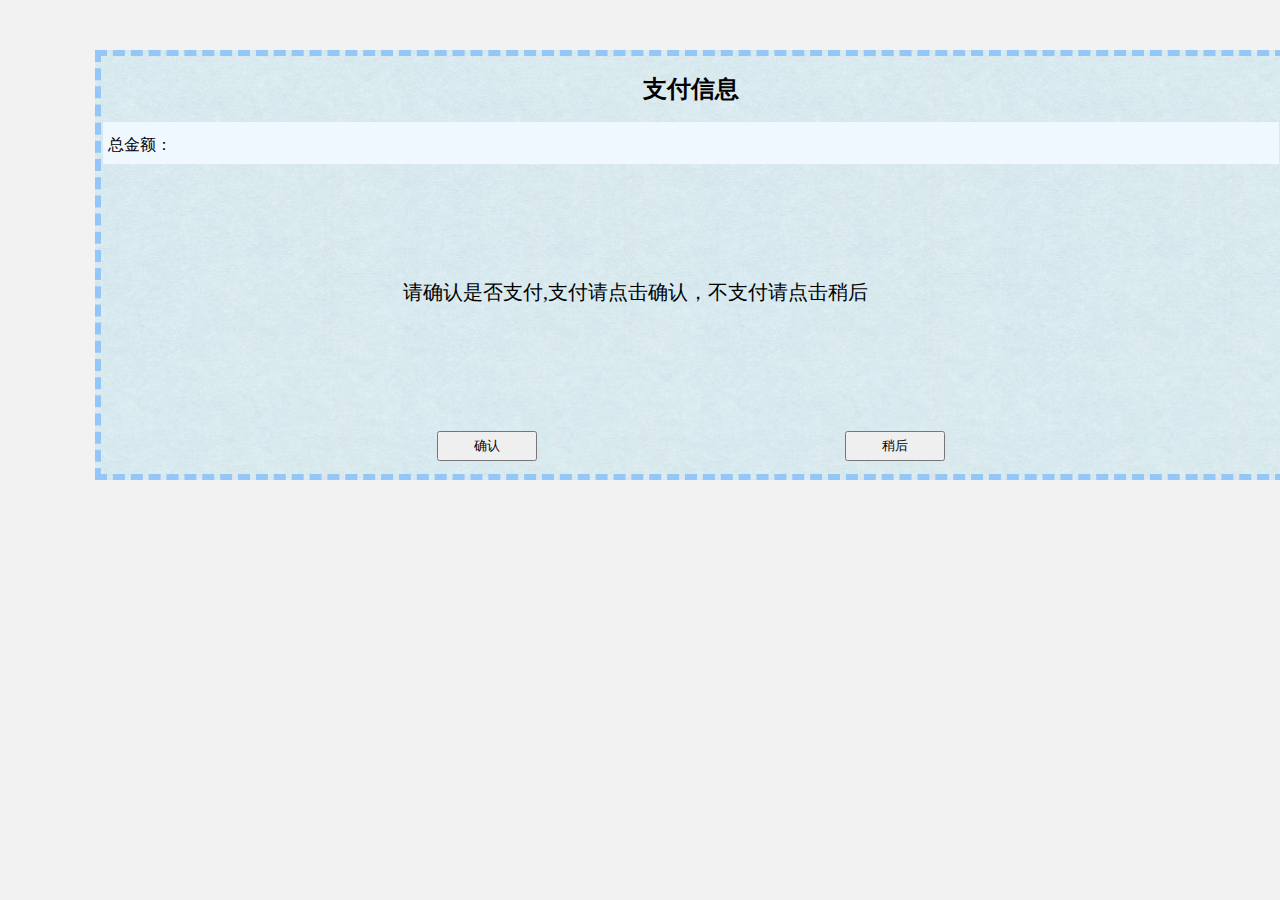
<file: Travel/Travel/BuyTicket/confirm.html>
﻿<!DOCTYPE html>
<html>
<head>
<meta http-equiv="Content-Type" content="text/html; charset=utf-8"/>
    <title></title>
	<meta charset="utf-8" />
    <script src="js/confirm.js"></script>
    <script src="../easyui/jquery.min.js"></script>
    <script src="../References/jQuery_UI/development-bundle/external/jquery.cookie.js"></script>
    <script src="../easyui/jquery.easyui.min.js"></script>
    <script>
        var info;
        $(function () {     
            function getUrlParam(name) {
                var reg = new RegExp("(^|&)" + name + "=([^&]*)(&|$)"); //构造一个含有目标参数的正则表达式对象
                var r = window.location.search.substr(1).match(reg);  //匹配目标参数
                if (r != null) return unescape(r[2]); return null; //返回参数值
            }
            var zi = getUrlParam("tal");
            info = zi.split("$");            
            $("#info1").html("￥" + info[0] + ".00");            
        });
       
    </script>
</head>
<body style="background-color:#f2f2f2">
    <div class="divout" style="min-width: 300px; width: 1366px;height:500px; margin: 50px 0 100px 0">
        <table style="width:1192px;height:400px;margin:0 auto;border:6px dashed #94c7f8;background-image:url(img/pppic4.jpg);background-repeat:repeat;">
            <tr>
                <td colspan="2" style="height:60px;text-align:center;font-size:24px;font-weight:bold;">支付信息</td>
            </tr>
            <tr>
                <td style="height:40px;width:400px;background-color:aliceblue">&nbsp;总金额：
                    <div style="display:inline-block;width:100px;height:20px;color:red;font-weight:bold;font-size:20px;" id="info1"></div>
                </td>
                
            </tr>
            <tr>
                <td colspan="2" style="height:250px;line-height:250px;padding-left:300px;font-size:20px;">
                    请确认是否支付,支付请点击确认，不支付请点击稍后
                </td>
            </tr>
            <tr>
                <td colspan="2" style="height:50px;text-align:center;">
                    <input style="display:inline-block;width:100px;height:30px;" id="con" onclick="sent1()" type="button" value="确认"/>
                    <div style="width:300px;display:inline-block;"></div>
                    <input style="display:inline-block;width:100px;height:30px;" id="uncon" onclick="sent2()" type="button" value="稍后"/>
                </td>
            </tr>

        </table>
    </div>
</body>
</html>
</file>
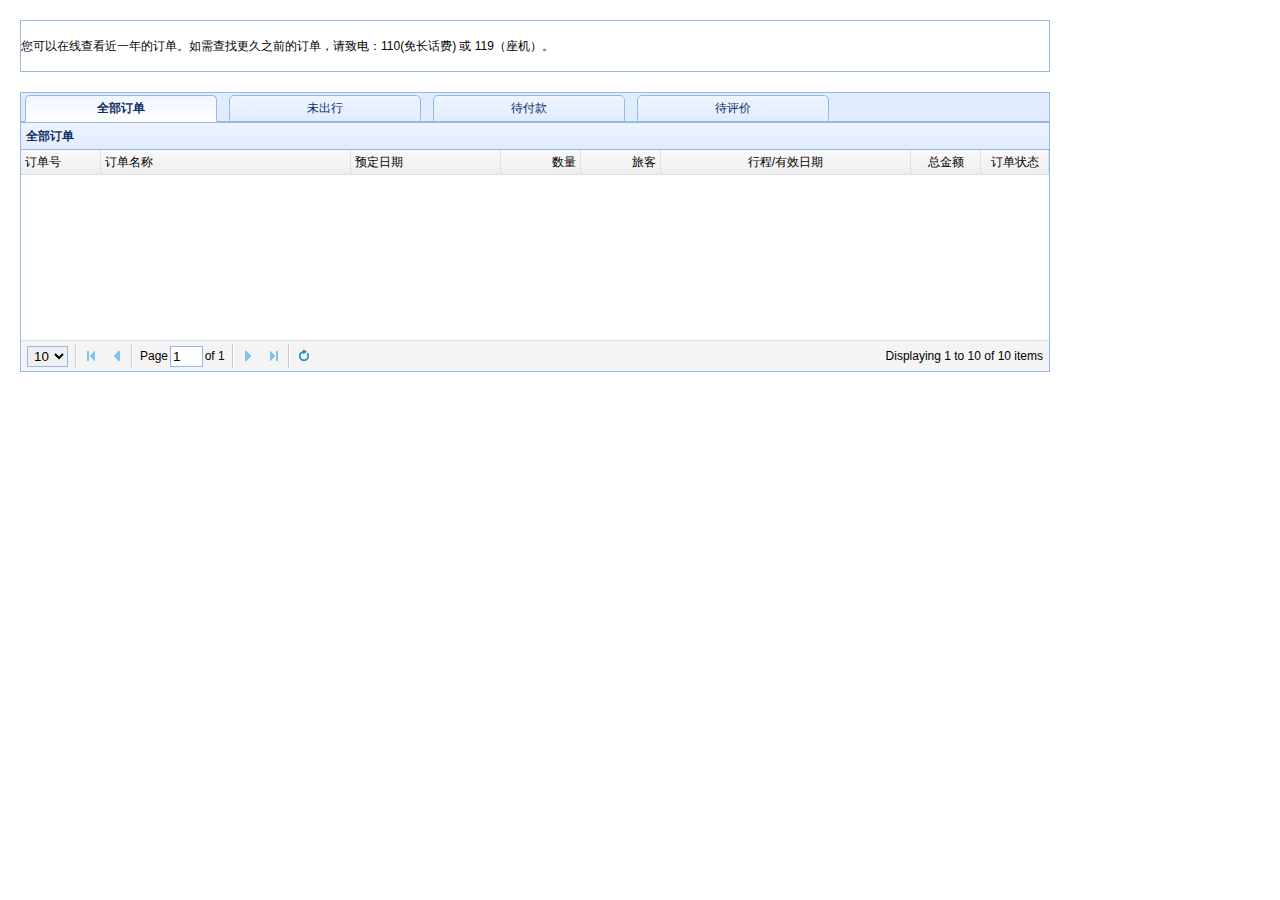
<file: Travel/Travel/Orderform/HtmlPage1.html>
﻿
<!DOCTYPE html>

<html xmlns="http://www.w3.org/1999/xhtml">
<head runat="server">
    <meta http-equiv="Content-Type" content="text/html; charset=utf-8" />
    <title></title>
    <link href="../PI/PI.css" rel="stylesheet" />
    <link href="css/Orderform.css" rel="stylesheet" />
    <link href="../Tail/Tail.css" rel="stylesheet" />
    <link href="../Head/Head.css" rel="stylesheet" />
    <link href="../easyui/themes/default/easyui.css" rel="stylesheet" />
    <link href="../easyui/themes/icon.css" rel="stylesheet" />
    <link href="../easyui/demo/demo.css" rel="stylesheet" />
    <script src="../easyui/jquery.min.js"></script>
    <script src="../easyui/jquery.easyui.min.js"></script>
    <script src="js/Orderform.js"></script>
    <script>


        function formatPrice(val, row) {
            if (val == "待评价") {
                return '<a href=javascript:alert(123)>' + val + '</a>';
            }
            else {
                return val;
            }
        }
        //$(function () {
        //    var userid = 2;

        //    $.post("Orderform.ashx", { eid: userid}, function (data) {
        //        if(data!="")
        //        {

        //            alert(data);


        //            for (var i = 0; info[i].EntID != ""; i++)
        //            {
        //                $("#e1").html(info[i].EntID);
        //            }

        //        }

        //    });
        //});
    </script>
</head>
<body>
    <!--#include virtual="../Head/Head.html"-->
    <form id="form1">

                            <div class="divtop" style="border:1px solid #95B8E7; width: 1028px; height: 50px; margin-bottom: 20px;">
                                您可以在线查看近一年的订单。如需查找更久之前的订单，请致电：110(免长话费) 或 119（座机）。
                            </div>
                            <div class="easyui-tabs divbottom" style="width: 1030px; height: 527px;">
                                <div class="" title="全部订单">
                                    <table class="easyui-datagrid" title="全部订单" style="width:1030px;height:250px;"
                                           data-options="singleSelect:true,pagination:true,url:'Orderform.ashx',method:'get'">
                                        <thead>
                                            <tr>
                                                <th data-options="field:'EntID',width:80">订单号</th>
                                                <th data-options="field:'Entname',width:250">订单名称</th>
                                                <th data-options="field:'Buytime',width:150">预定日期</th>
                                                <th data-options="field:'Num',width:80,align:'right'">数量</th>
                                                <th data-options="field:'TicketBuyer',width:80,align:'right'">旅客</th>
                                                <th data-options="field:'Usertime',width:250,align:'center'">行程/有效日期</th>
                                                <th data-options="field:'Price',width:70,align:'center'">总金额</th>
                                                <th data-options="field:'Status',width:68,align:'center',formatter:formatPrice">订单状态</th>

                                            </tr>
                                        </thead>
                                    </table>
                                    <!--<table class="tb1">
                                        <tr style="height: 40px; background-color: #95B8E7;text-align:center;">
                                            <td>全选</td>
                                            <td>数量</td>
                                            <td>旅客</td>
                                            <td>行程/有效日期</td>
                                            <td>总金额</td>
                                            <td>订单状态</td>
                                            <td>操作</td>
                                        </tr>
                                        <tr style="height: 10px;">
                                            <td colspan="7"></td>
                                        </tr>
                                        <tr class="t3" style="height: 35px; background-color: #E0ECFF;">
                                            <td class="borderleft">订单号：<span id="e1"></span></td>
                                            <td>预定日期：<span id="e2"></span></td>
                                            <td class="borderright" colspan="5"></td>
                                        </tr>
                                        <tr class="t4" style="height: 70px;text-align:center;">
                                            <td class="borderleft" id="e3"></td>
                                            <td id="e4"></td>
                                            <td id="e5"></td>
                                            <td id="e6"></td>
                                            <td class="mcl" id="e7" style="border-left:1px solid #95B8E7;"></td>
                                            <td id="e8" style="border-left:1px solid #95B8E7;"></td>
                                            <td class="borderright" id="e9"></td>
                                        </tr>
                                    </table>
                                    <div class="easyui-panel">
                                        <div class="easyui-pagination" data-options="total:114"></div>
                                    </div>-->
                                </div>
                                <div class="" title="未出行"></div>
                                <div class="" title="待付款"></div>
                                <div class="" title="待评价"></div>
                            </div>
    </form>
    <!--#include virtual="../Tail/Tail.html"-->
</body>
</html>
</file>
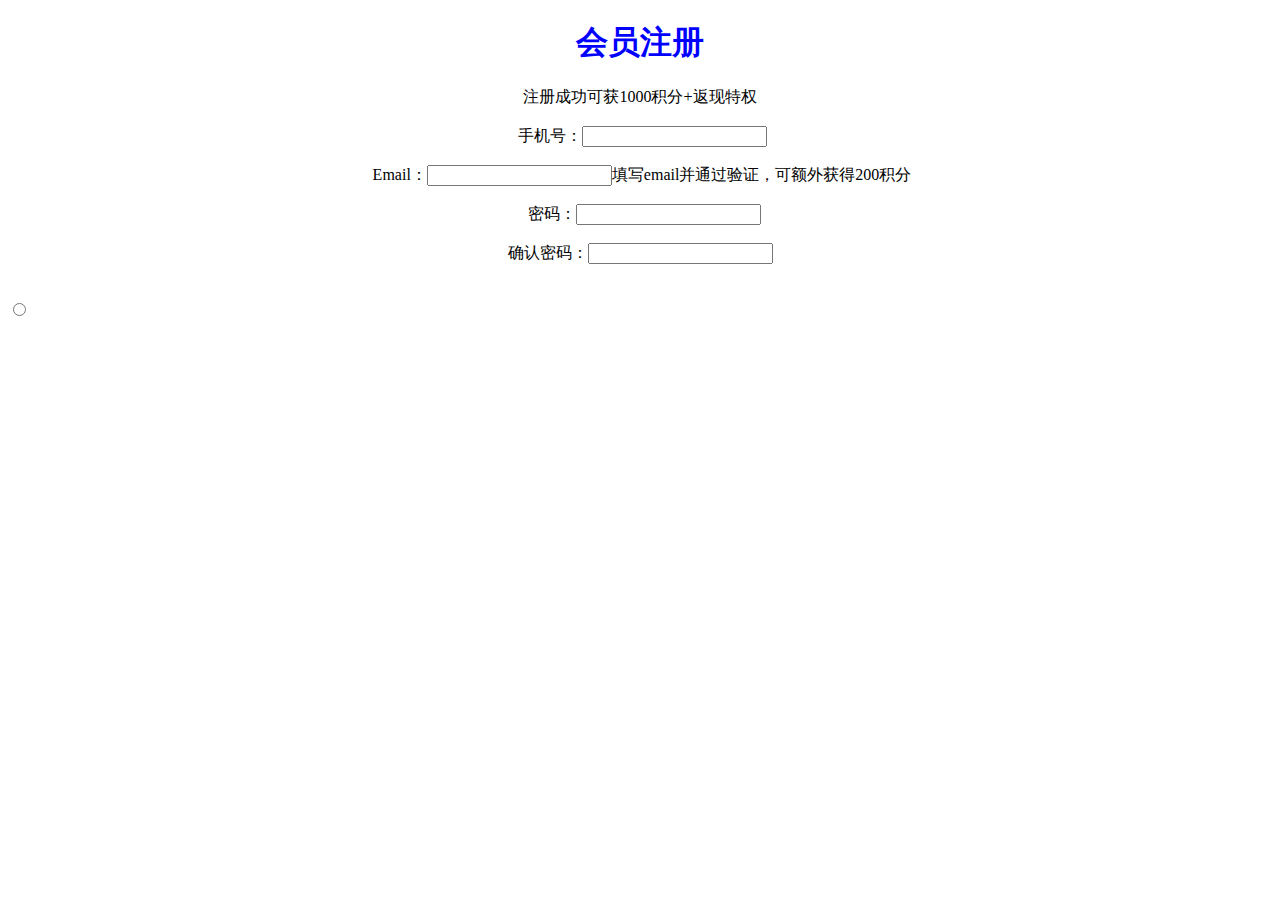
<file: Travel/Travel/景点合作/HtmlPage.html>
﻿<!DOCTYPE html>
<html xmlns="http://www.w3.org/1999/xhtml">
<head>
<meta http-equiv="Content-Type" content="text/html; charset=utf-8"/>
    <title></title>
<style type="text/css" >
    
    div#medium { text-align: center;}
   
</style>
</head>
<body>
   
    <div id="medium">
        <font color="blue"><h1>会员注册</h1></font>注册成功可获1000积分+返现特权</div><br>
        <div id="medium">&nbsp;手机号：<input type="text" name="fname" /></div><br>
        <div id="medium">&nbsp;Email：<input type="text" name="fname" />填写email并通过验证，可额外获得200积分</div><br>
        <div id="medium">&nbsp;&nbsp;密码：<input type="text" name="fname" /></div><br>
        <div id="medium">确认密码：<input type="text" name="fname" /></div><br><br>
    <input name="Fruit" type="radio" value="" />


</body>
</html>
</file>
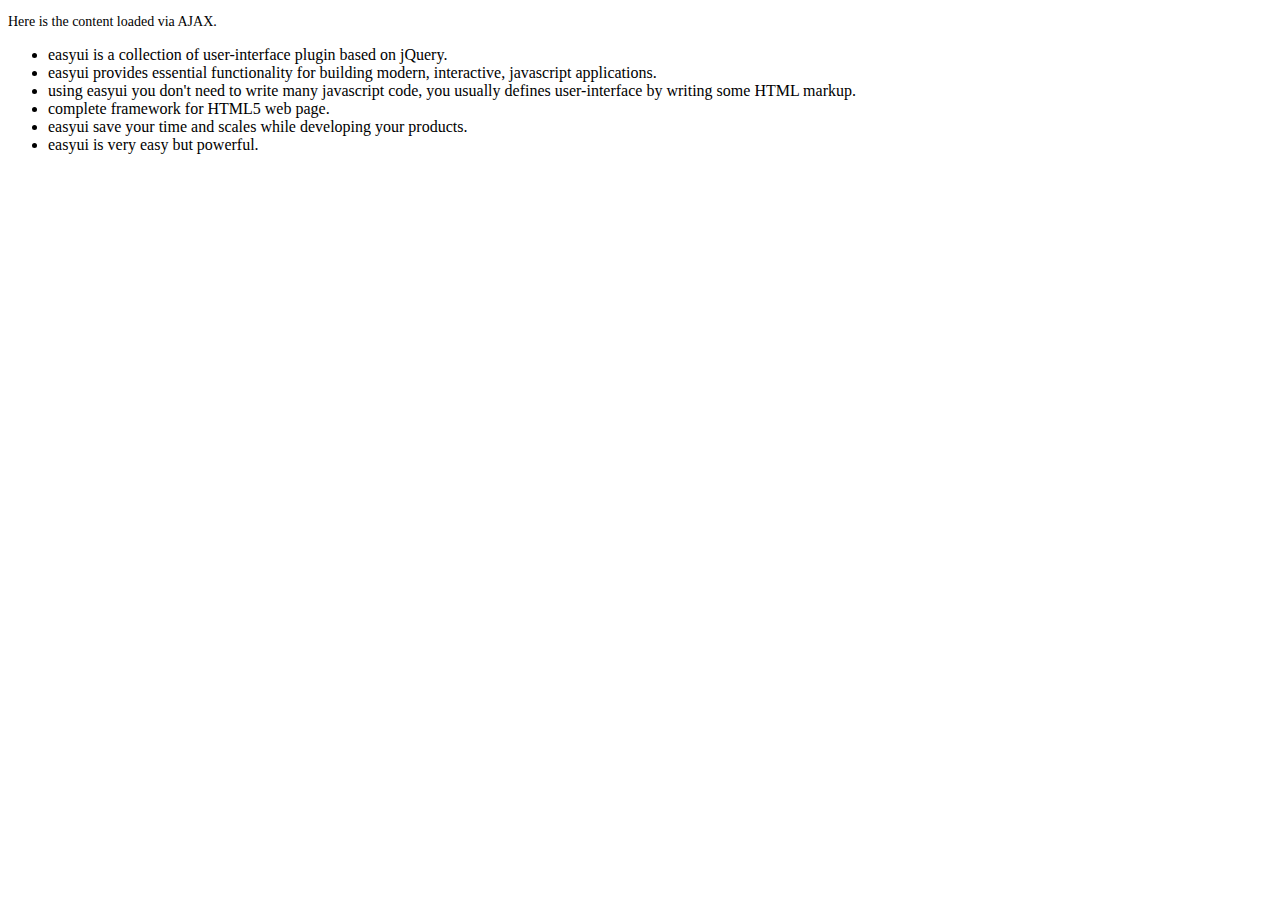
<file: Travel/Travel/easyui/demo-mobile/accordion/_content.html>
<!DOCTYPE html>
<html>
<head>
	<meta charset="UTF-8">
	<title>AJAX Content</title>
</head>
<body>
	<p style="font-size:14px">Here is the content loaded via AJAX.</p>
	<ul>
		<li>easyui is a collection of user-interface plugin based on jQuery.</li>
		<li>easyui provides essential functionality for building modern, interactive, javascript applications.</li>
		<li>using easyui you don't need to write many javascript code, you usually defines user-interface by writing some HTML markup.</li>
		<li>complete framework for HTML5 web page.</li>
		<li>easyui save your time and scales while developing your products.</li>
		<li>easyui is very easy but powerful.</li>
	</ul>
</body>
</html>
</file>
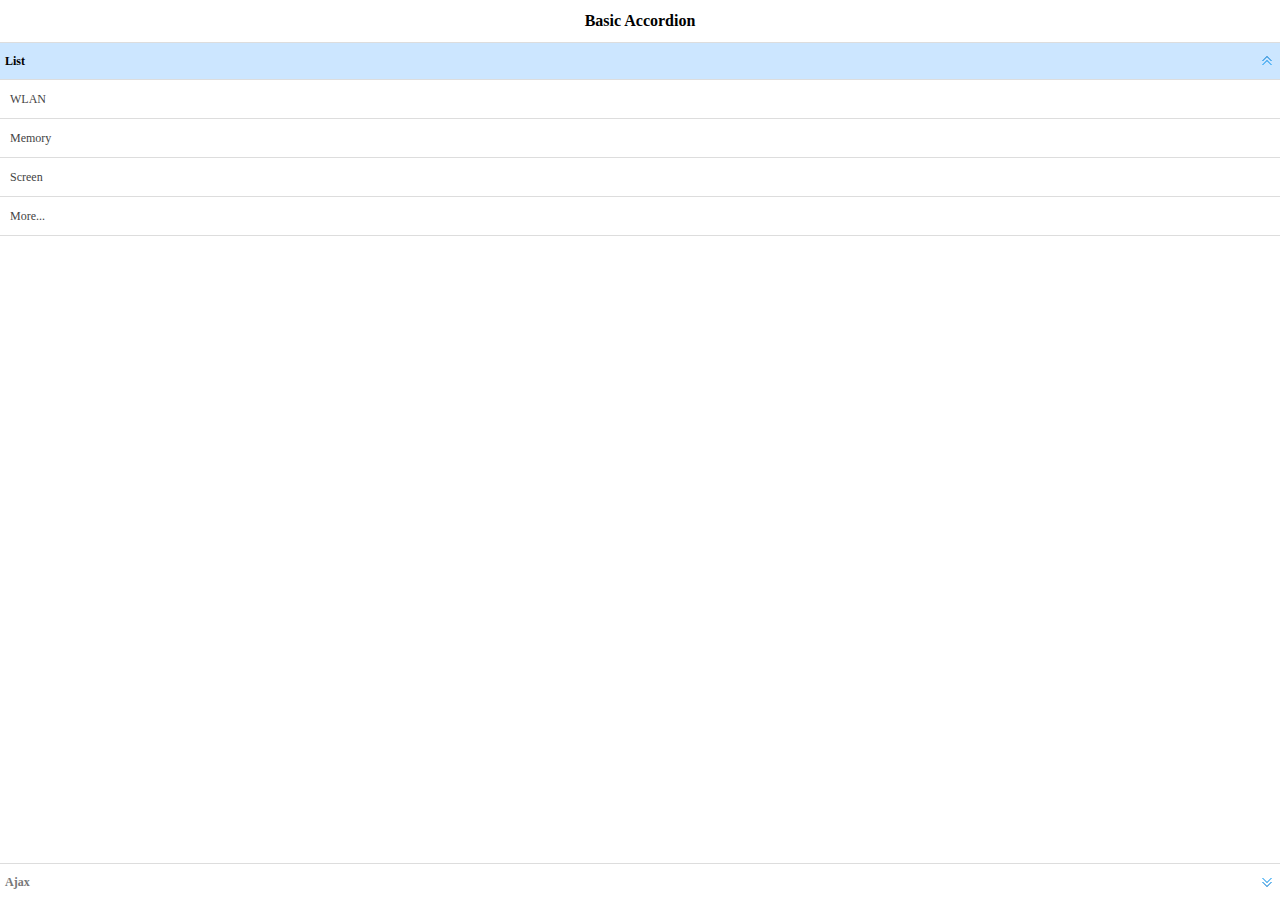
<file: Travel/Travel/easyui/demo-mobile/accordion/basic.html>
<!doctype html><html><head>    <meta charset="UTF-8">  	<meta name="viewport" content="initial-scale=1.0, maximum-scale=1.0, user-scalable=no">    <title>Basic Accordion - jQuery EasyUI Mobile Demo</title>      <link rel="stylesheet" type="text/css" href="../../themes/metro/easyui.css">      <link rel="stylesheet" type="text/css" href="../../themes/mobile.css">      <link rel="stylesheet" type="text/css" href="../../themes/icon.css">      <script type="text/javascript" src="../../jquery.min.js"></script>      <script type="text/javascript" src="../../jquery.easyui.min.js"></script>     <script type="text/javascript" src="../../jquery.easyui.mobile.js"></script> </head><body>	<div class="easyui-navpanel">		<header>			<div class="m-toolbar">				<span class="m-title">Basic Accordion</span>			</div>		</header>		<div class="easyui-accordion" fit="true" border="false">			<div title="List">				<ul class="m-list">					<li>WLAN</li>					<li>Memory</li>					<li>Screen</li>					<li>More...</li>				</ul>			</div>			<div title="Ajax" href="_content.html" style="padding:10px"></div>		</div>	</div></body>	</html>
</file>
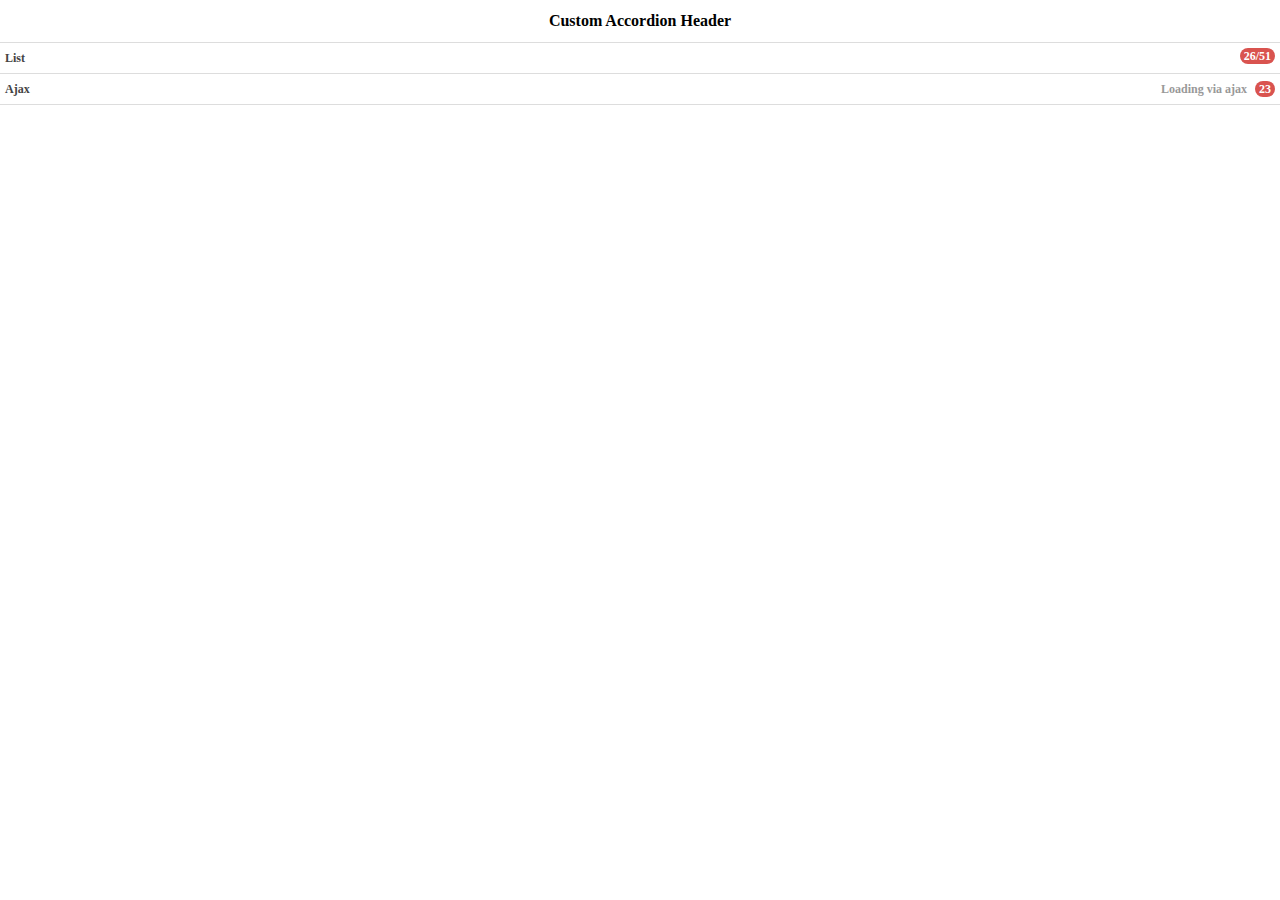
<file: Travel/Travel/easyui/demo-mobile/accordion/header.html>
<!doctype html><html><head>    <meta charset="UTF-8">  	<meta name="viewport" content="initial-scale=1.0, maximum-scale=1.0, user-scalable=no">    <title>Custom Accordion Header - jQuery EasyUI Mobile Demo</title>      <link rel="stylesheet" type="text/css" href="../../themes/metro/easyui.css">      <link rel="stylesheet" type="text/css" href="../../themes/mobile.css">      <link rel="stylesheet" type="text/css" href="../../themes/icon.css">      <script type="text/javascript" src="../../jquery.min.js"></script>      <script type="text/javascript" src="../../jquery.easyui.min.js"></script>     <script type="text/javascript" src="../../jquery.easyui.mobile.js"></script> </head><body>	<div class="easyui-navpanel">		<header>			<div class="m-toolbar">				<span class="m-title">Custom Accordion Header</span>			</div>		</header>		<div class="easyui-accordion" data-options="fit:true,border:false,selected:-1">			<div>				<header>					<div class="hh-inner">						<span>List</span>						<span class="m-badge" style="float:right">26/51</span>					</div>				</header>				<ul class="m-list">					<li>WLAN</li>					<li>Memory</li>					<li>Screen</li>					<li>More...</li>				</ul>			</div>			<div href="_content.html" style="padding:10px">				<header>					<div class="hh-inner">						<span>Ajax</span>						<span style="float:right">							<span style="color:#999;margin-right:5px">Loading via ajax</span>							<span class="m-badge">23</span>						</span>					</div>				</header>			</div>		</div>	</div>	<style scoped>		.hh-inner{			position: relative;			line-height: 20px;			background: #fff;			font-weight: bold;			margin: -5px;			padding: 5px;		}	</style></body>	</html>
</file>
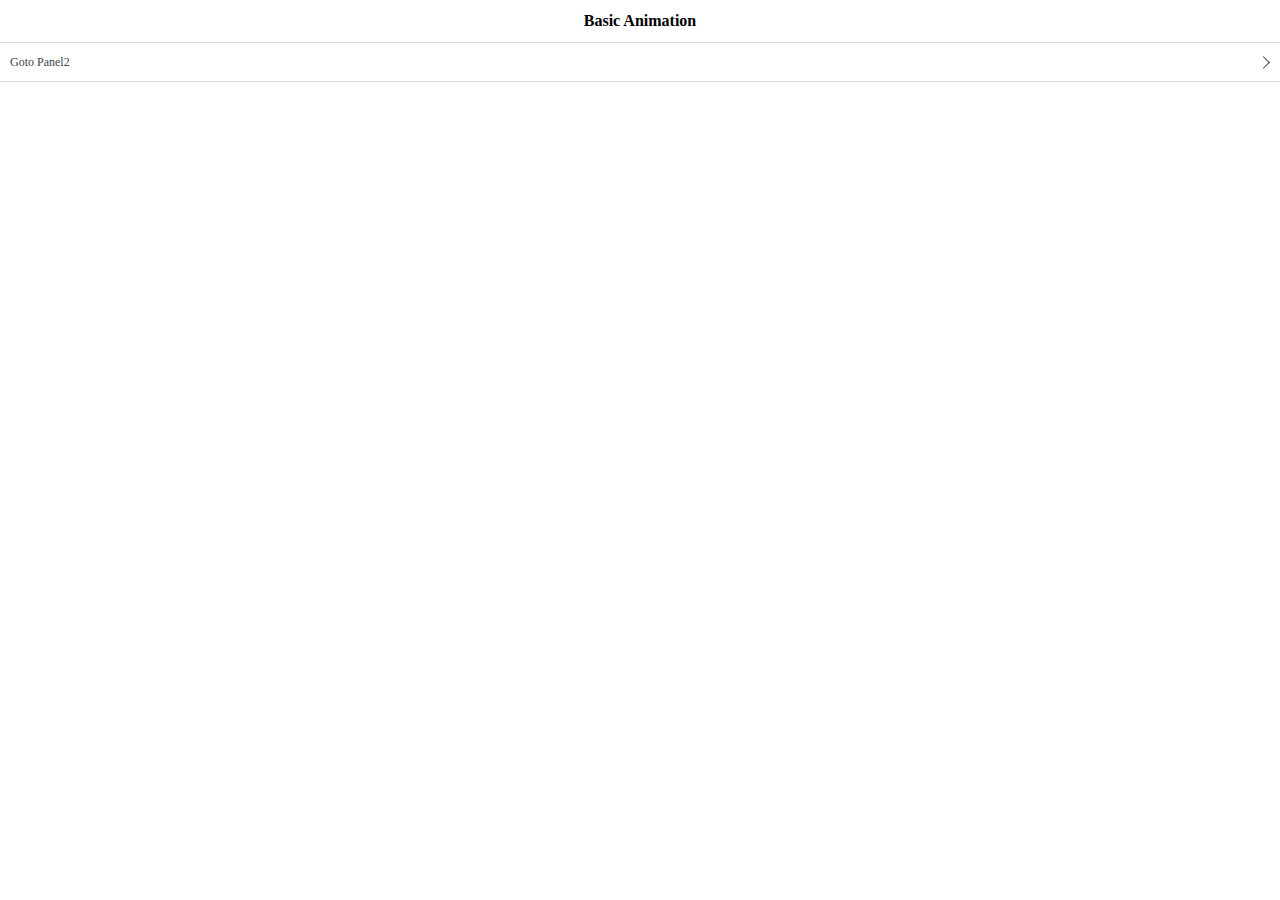
<file: Travel/Travel/easyui/demo-mobile/animation/basic.html>
<!doctype html><html><head>    <meta charset="UTF-8">  	<meta name="viewport" content="initial-scale=1.0, maximum-scale=1.0, user-scalable=no">    <title>Basic Animation - jQuery EasyUI Mobile Demo</title>      <link rel="stylesheet" type="text/css" href="../../themes/metro/easyui.css">      <link rel="stylesheet" type="text/css" href="../../themes/mobile.css">      <link rel="stylesheet" type="text/css" href="../../themes/icon.css">      <script type="text/javascript" src="../../jquery.min.js"></script>      <script type="text/javascript" src="../../jquery.easyui.min.js"></script>     <script type="text/javascript" src="../../jquery.easyui.mobile.js"></script> </head><body>	<div class="easyui-navpanel">		<header>			<div class="m-toolbar">				<span class="m-title">Basic Animation</span>			</div>		</header>		<ul class="m-list">			<li><a href="#p2">Goto Panel2</a></li>		</ul>	</div>	<div id="p2" class="easyui-navpanel">		<header>			<div class="m-toolbar">				<div class="m-left">					<a href="#" class="easyui-linkbutton m-back" data-options="plain:true,outline:true,back:true">Back</a>				</div>				<div class="m-title">Panel2</div>			</div>		</header>		<ul class="m-list">			<li><a href="#p3">Goto Panel3</a></li>		</ul>	</div>	<div id="p3" class="easyui-navpanel">		<header>			<div class="m-toolbar">				<div class="m-left">					<a href="#" class="easyui-linkbutton m-back" data-options="plain:true,outline:true,back:true">Back</a>				</div>				<div class="m-title">Panel3</div>			</div>		</header>		<div style="padding:20px 10px">			<p>Panel3 Content.</p>		</div>	</div></body>	</html>
</file>
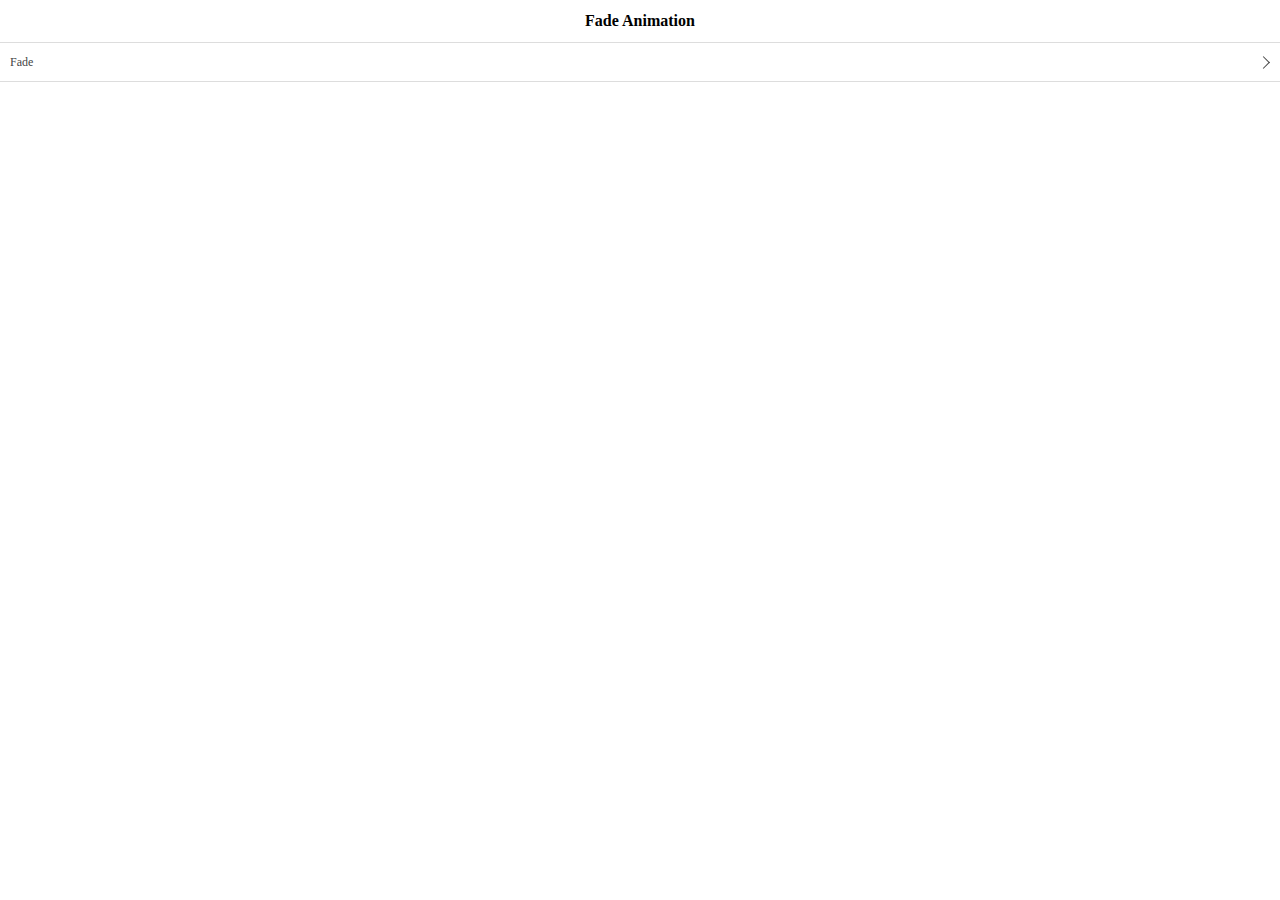
<file: Travel/Travel/easyui/demo-mobile/animation/fade.html>
<!doctype html><html><head>    <meta charset="UTF-8">  	<meta name="viewport" content="initial-scale=1.0, maximum-scale=1.0, user-scalable=no">    <title>Fade Animation - jQuery EasyUI Mobile Demo</title>      <link rel="stylesheet" type="text/css" href="../../themes/metro/easyui.css">      <link rel="stylesheet" type="text/css" href="../../themes/mobile.css">      <link rel="stylesheet" type="text/css" href="../../themes/icon.css">      <script type="text/javascript" src="../../jquery.min.js"></script>      <script type="text/javascript" src="../../jquery.easyui.min.js"></script>     <script type="text/javascript" src="../../jquery.easyui.mobile.js"></script> </head><body>	<div class="easyui-navpanel">		<header>			<div class="m-toolbar">				<span class="m-title">Fade Animation</span>			</div>		</header>		<ul class="m-list">			<li><a href="#p2" data-options="animation:'fade',direction:''">Fade</a></li>		</ul>	</div>	<div id="p2" class="easyui-navpanel">		<header>			<div class="m-toolbar">				<div class="m-left">					<a href="#" class="easyui-linkbutton m-back" data-options="plain:true,outline:true,back:true">Back</a>				</div>				<div class="m-title">Panel2</div>			</div>		</header>		<div style="padding:10px">			<p>Panel2 Content.</p>		</div>	</div></body>	</html>
</file>
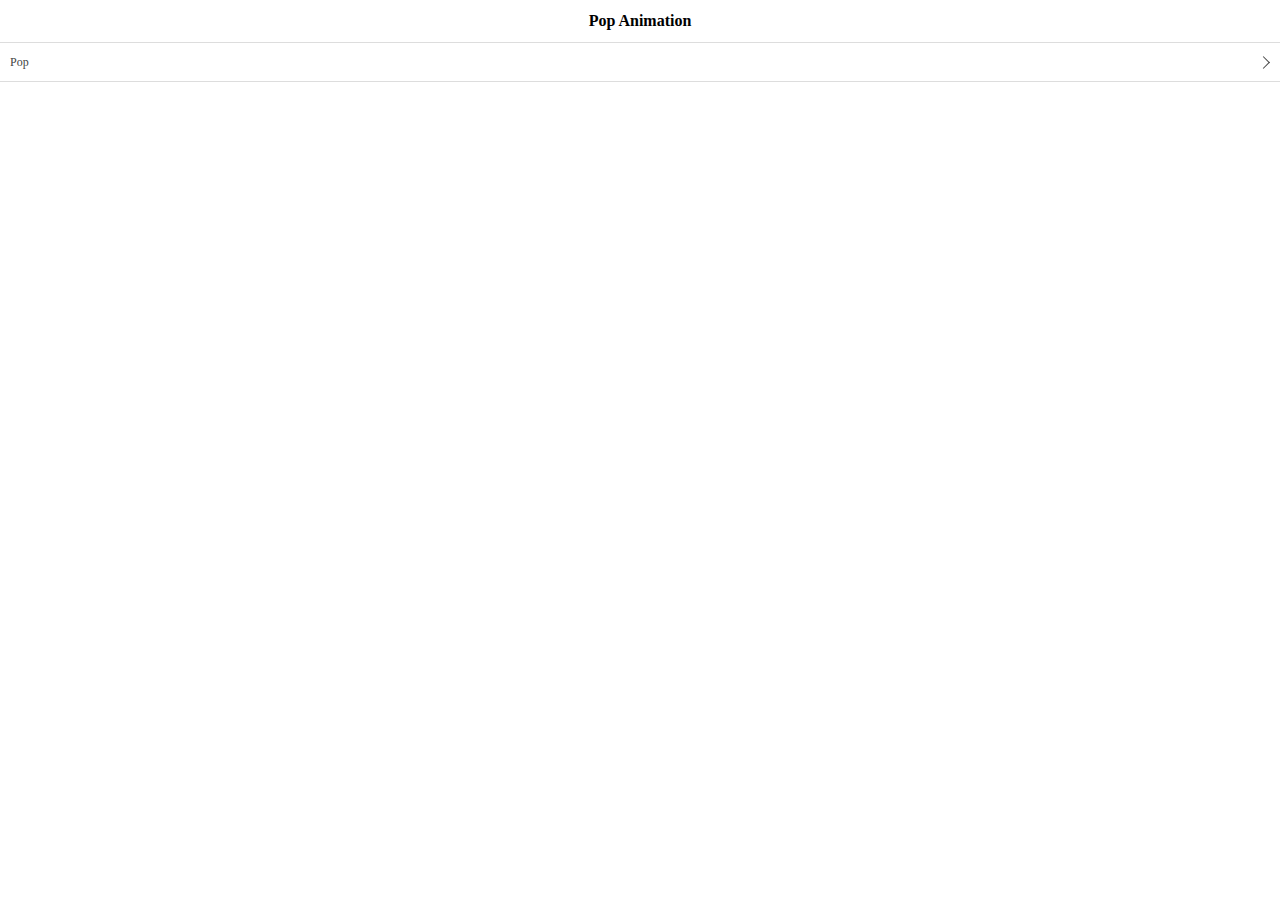
<file: Travel/Travel/easyui/demo-mobile/animation/pop.html>
<!doctype html><html><head>    <meta charset="UTF-8">  	<meta name="viewport" content="initial-scale=1.0, maximum-scale=1.0, user-scalable=no">    <title>Pop Animation - jQuery EasyUI Mobile Demo</title>      <link rel="stylesheet" type="text/css" href="../../themes/metro/easyui.css">      <link rel="stylesheet" type="text/css" href="../../themes/mobile.css">      <link rel="stylesheet" type="text/css" href="../../themes/icon.css">      <script type="text/javascript" src="../../jquery.min.js"></script>      <script type="text/javascript" src="../../jquery.easyui.min.js"></script>     <script type="text/javascript" src="../../jquery.easyui.mobile.js"></script> </head><body>	<div class="easyui-navpanel">		<header>			<div class="m-toolbar">				<span class="m-title">Pop Animation</span>			</div>		</header>		<ul class="m-list">			<li><a href="#p2" data-options="animation:'pop',direction:''">Pop</a></li>		</ul>	</div>	<div id="p2" class="easyui-navpanel">		<header>			<div class="m-toolbar">				<div class="m-left">					<a href="#" class="easyui-linkbutton m-back" data-options="plain:true,outline:true,back:true">Back</a>				</div>				<div class="m-title">Panel2</div>			</div>		</header>		<div style="padding:10px">			<p>Panel2 Content.</p>		</div>	</div></body>	</html>
</file>
<file: Travel/Travel/PI/PI.css>
﻿#log{
    font-size:12px;
    color:#aeaeae;
    position: relative; 
    z-index:1;
}
.lname{
    float:left;
    text-align:right;
    width:20%;
    margin-top:20px;
}
.rinf{
    float:right;
    text-align:left;
    margin-left:20px;
    margin-top:15px;
    width:70%;
    /*position: relative; 
    z-index:1;*/
}
.submit{
    font-size:15px;
    padding:3px;
}
.photo {
    width: 100px;
    height: 100px;
    border: 2px solid #DBDBDB;
    background-size: cover;
    position: absolute;
    right: 880px;
    top: 10px;
    /*position: relative;*/
    z-index: 10;
    /*float:left;*/
}
.edit{
    font-size:16px;
    color:#434343;
    position: absolute;
    right:1px;
    top:80px;
        }
</file>
<file: Travel/Travel/Orderform/css/Orderform.css>
﻿.divbottom li {
    width:200px;
}
.divbottom li a {
    width:170px;
    background-color:white;
}
.divbottom .tabs-panels {
    border:none;
}
.divtop {
    line-height:50px;
}
.of1 {
    height:27px;
    border:1px solid #95B8E7;
    display:block;
    width:128px;
    line-height:27px;
    text-align:center;
    text-decoration:none;
    margin-top:10px;
    color:black;
}
.tb1 {
    width:1030px;
    border-spacing:0px;
    margin:1px 0;
}
    .tb1 .t3 td {
        border-top:1px solid #95B8E7;
    }
    .tb1 .t4 td {
        border-bottom:1px solid #95B8E7;
    }
.borderleft {
    border-left:1px solid #95B8E7;
    
}
    .borderleft span {
        color:darkblue;
    }
#e3 {
    color:darkblue;
}
.borderright {
    border-right:1px solid #95B8E7;
}
.mcl {
    font-size:16px;
    color:#ff6a00;
    font-weight:bold;
}
</file>
<file: Travel/Travel/Tail/Tail.css>
﻿.Tail_div{
    display:inline-block;
    width:100%;
    color:#787878;
    text-align:center;
    height:200px;
}
.Tail_div div
{
        margin-top:10px;
}
.Tail_span1
{
    margin-top:100px;
    margin:0 auto;
    width:600px;
}
.Tail_span2
{
    margin:0 auto;
    width:300px;
}
.Tail_log9{
    background-image: url(/Tail/images/log_9.png);
    background-size:cover;
    height:20px;
    width:20px;
    float:left;
}
.Tail_text {
    float:left;
}
.Tail_log
{
    display:inline-block;
    width:842px;
    margin:0 auto;
}
.Tail_log div
{
    background-size:cover;
    float:left;
    height:34px;
    margin-left:4px;
}
.Tail_log1{
    background-image: url(/Tail/images/log_1.gif);
     width:90px;
}
.Tail_log2{
    background-image: url(/Tail/images/log_2.gif);
     width:90px;
}
.Tail_log3{
    background-image: url(/Tail/images/log_3.jpg);
     width:90px;
}
.Tail_log4{
    background-image: url(/Tail/images/log_4.gif);
     width:90px;
}
.Tail_log5{
    background-image: url(/Tail/images/log_5.gif);
     width:90px;
}
.Tail_log6{
    background-image: url(/Tail/images/log_6.gif);
     width:90px;
}
.Tail_log7{
    background-image: url(/Tail/images/log_7.gif);
     width:90px;
}
.Tail_log8{
    width:130px;
    background-image: url(/Tail/images/log_8.png);   
}
</file>
<file: Travel/Travel/Head/Head.css>
﻿#Head{

}
.Head_log {
    float: left;
    width: 110px;
    height:84px;
    background-image: url('../Head/images/log.png');
    background-size:cover;
    margin-right:150px;
}
.Head_search{
    width:40%;
    height:35px;
    border-radius:7px;
    float:left;
}
 /*.Head_search input{

    border-style:none;
    height:33px;
    width:93%;
    float:left;
    border-radius:7px;
    outline:none;
}*/

/*.Head_search a{
    background-color:#a4cbff;
    background-image: url(/Head/images/search.gif);
    background-size:cover;
    display:block;
    width:7%;
    height:35px;
    float:right;
}*/

.phone{
    width:28%;
    margin-top:10px;
    margin-left:20px;
    color:#787878;
    float:left;
}
#nav {
    display:inline-block;
    height:45px;
    width:100%;
    background-color:#2577e3;
    font-weight:bold;
    font-family:"黑体";
    color:white;
    font-size:30px;
    position:relative;
}

#nav .item
{
    text-align:center;
    line-height:45px;
    margin-left:20px;
    width:150px;
    float:left;
    color:white;
    text-decoration:none;
}
#nav ._item
{
    margin-left:200px;
}
#nav div
{
    text-align:center;
    font-size:30px;
    width:200px;
    height:45px;
    background-color:#ff9913;
    margin-left:200px;
    position:absolute;
    right:20px;
}
#nav div a{
    color:white;
    text-decoration:none;
}
.item:hover
{
    background-color:#0a56bb;
}
#Headbim{
    background-image:url(/Head/images/head.png);
    width:100%;
    height:100px;
}
#Headbim div{
    margin-top:20px;
}

#ttt{
    margin-top:700px;
}
#qbody{
    display:none;
    z-index:20;
    width:402px;
    height:200px;
    background-color:white;
    position: absolute;top:50%;left:50%;margin-left:-201px; margin-top:-100px;
}

.incss
{
    width:260px;
    padding:12px;
}
.bdiv{
    margin-bottom:20px;
}
#btnlogin
{
    padding:0px 0px;
    width:70px;
    /*text-align:center;
    width:70px;
    height:28px;*/
    position: absolute;top:50%;left:50%;margin-left:-35px; margin-top:45px;
}
#btnclose{
    width:18px;
    height:18px;
    /*color:#aeaeae;*/
    border:1px solid #aeaeae;
    font-size:20px;
    color:#aeaeae;
    position: absolute;
    right:5px;
    top:3px;
    text-align:center;
    line-height:18px;
}

/*附加*/
.fadd{
    position:relative; 
    top:-20px;
    border:solid #baafaf 1px;
    background-color:#f5eeee;
    /*display:none;*/
    
}
.fadd ul{
    
}
.fadd ul li{
    list-style:none;
    margin-top:13px;
}


/*悬浮*/
a, img {
            border: 0;
        }
        /* leftsead */
#leftsead {
    width:131px;
    height:143px;
    z-index:99;
    position:fixed;
    top:450px;
    right:52px;
}
#leftsead li {
    width: 131px;
    height: 60px;
    list-style:none;
}

#leftsead li img {
    float: right;
}

#leftsead li a {
    height: 49px;
    float: right;
    display: block;
    min-width: 47px;
    max-width: 131px;
}

#leftsead li a .shows {
    display: block;
}

#leftsead li a .hides {
    margin-right: -143px;
    cursor: pointer;
    cursor: hand;
}

#leftsead li a.youhui .hides {
    display: none;
    position: absolute;
    right: 190px;
    top: 2px;
}
#resetpassword{
    text-decoration:none;
    color:#aeaeae;
    position: absolute;
    right:70px;
    top:150px;
}
</file>
<file: Travel/Travel/easyui/themes/default/easyui.css>
.panel {
  overflow: hidden;
  text-align: left;
  margin: 0;
  border: 0;
  -moz-border-radius: 0 0 0 0;
  -webkit-border-radius: 0 0 0 0;
  border-radius: 0 0 0 0;
}
.panel-header,
.panel-body {
  border-width: 1px;
  border-style: solid;
}
.panel-header {
  padding: 5px;
  position: relative;
}
.panel-title {
  background: url('images/blank.gif') no-repeat;
}
.panel-header-noborder {
  border-width: 0 0 1px 0;
}
.panel-body {
  overflow: auto;
  border-top-width: 0;
  padding: 0;
}
.panel-body-noheader {
  border-top-width: 1px;
}
.panel-body-noborder {
  border-width: 0px;
}
.panel-body-nobottom {
  border-bottom-width: 0;
}
.panel-with-icon {
  padding-left: 18px;
}
.panel-icon,
.panel-tool {
  position: absolute;
  top: 50%;
  margin-top: -8px;
  height: 16px;
  overflow: hidden;
}
.panel-icon {
  left: 5px;
  width: 16px;
}
.panel-tool {
  right: 5px;
  width: auto;
}
.panel-tool a {
  display: inline-block;
  width: 16px;
  height: 16px;
  opacity: 0.6;
  filter: alpha(opacity=60);
  margin: 0 0 0 2px;
  vertical-align: top;
}
.panel-tool a:hover {
  opacity: 1;
  filter: alpha(opacity=100);
  background-color: #eaf2ff;
  -moz-border-radius: 3px 3px 3px 3px;
  -webkit-border-radius: 3px 3px 3px 3px;
  border-radius: 3px 3px 3px 3px;
}
.panel-loading {
  padding: 11px 0px 10px 30px;
}
.panel-noscroll {
  overflow: hidden;
}
.panel-fit,
.panel-fit body {
  height: 100%;
  margin: 0;
  padding: 0;
  border: 0;
  overflow: hidden;
}
.panel-loading {
  background: url('images/loading.gif') no-repeat 10px 10px;
}
.panel-tool-close {
  background: url('images/panel_tools.png') no-repeat -16px 0px;
}
.panel-tool-min {
  background: url('images/panel_tools.png') no-repeat 0px 0px;
}
.panel-tool-max {
  background: url('images/panel_tools.png') no-repeat 0px -16px;
}
.panel-tool-restore {
  background: url('images/panel_tools.png') no-repeat -16px -16px;
}
.panel-tool-collapse {
  background: url('images/panel_tools.png') no-repeat -32px 0;
}
.panel-tool-expand {
  background: url('images/panel_tools.png') no-repeat -32px -16px;
}
.panel-header,
.panel-body {
  border-color: #95B8E7;
}
.panel-header {
  background-color: #E0ECFF;
  background: -webkit-linear-gradient(top,#EFF5FF 0,#E0ECFF 100%);
  background: -moz-linear-gradient(top,#EFF5FF 0,#E0ECFF 100%);
  background: -o-linear-gradient(top,#EFF5FF 0,#E0ECFF 100%);
  background: linear-gradient(to bottom,#EFF5FF 0,#E0ECFF 100%);
  background-repeat: repeat-x;
  filter: progid:DXImageTransform.Microsoft.gradient(startColorstr=#EFF5FF,endColorstr=#E0ECFF,GradientType=0);
}
.panel-body {
  background-color: #ffffff;
  color: #000000;
  font-size: 12px;
}
.panel-title {
  font-size: 12px;
  font-weight: bold;
  color: #0E2D5F;
  height: 16px;
  line-height: 16px;
}
.panel-footer {
  border: 1px solid #95B8E7;
  overflow: hidden;
  background: #F4F4F4;
}
.panel-footer-noborder {
  border-width: 1px 0 0 0;
}
.accordion {
  overflow: hidden;
  border-width: 1px;
  border-style: solid;
}
.accordion .accordion-header {
  border-width: 0 0 1px;
  cursor: pointer;
}
.accordion .accordion-body {
  border-width: 0 0 1px;
}
.accordion-noborder {
  border-width: 0;
}
.accordion-noborder .accordion-header {
  border-width: 0 0 1px;
}
.accordion-noborder .accordion-body {
  border-width: 0 0 1px;
}
.accordion-collapse {
  background: url('images/accordion_arrows.png') no-repeat 0 0;
}
.accordion-expand {
  background: url('images/accordion_arrows.png') no-repeat -16px 0;
}
.accordion {
  background: #ffffff;
  border-color: #95B8E7;
}
.accordion .accordion-header {
  background: #E0ECFF;
  filter: none;
}
.accordion .accordion-header-selected {
  background: #ffe48d;
}
.accordion .accordion-header-selected .panel-title {
  color: #000000;
}
.window {
  overflow: hidden;
  padding: 5px;
  border-width: 1px;
  border-style: solid;
}
.window .window-header {
  background: transparent;
  padding: 0px 0px 6px 0px;
}
.window .window-body {
  border-width: 1px;
  border-style: solid;
  border-top-width: 0px;
}
.window .window-body-noheader {
  border-top-width: 1px;
}
.window .panel-body-nobottom {
  border-bottom-width: 0;
}
.window .window-header .panel-icon,
.window .window-header .panel-tool {
  top: 50%;
  margin-top: -11px;
}
.window .window-header .panel-icon {
  left: 1px;
}
.window .window-header .panel-tool {
  right: 1px;
}
.window .window-header .panel-with-icon {
  padding-left: 18px;
}
.window-proxy {
  position: absolute;
  overflow: hidden;
}
.window-proxy-mask {
  position: absolute;
  filter: alpha(opacity=5);
  opacity: 0.05;
}
.window-mask {
  position: absolute;
  left: 0;
  top: 0;
  width: 100%;
  height: 100%;
  filter: alpha(opacity=40);
  opacity: 0.40;
  font-size: 1px;
  overflow: hidden;
}
.window,
.window-shadow {
  position: absolute;
  -moz-border-radius: 5px 5px 5px 5px;
  -webkit-border-radius: 5px 5px 5px 5px;
  border-radius: 5px 5px 5px 5px;
}
.window-shadow {
  background: #ccc;
  -moz-box-shadow: 2px 2px 3px #cccccc;
  -webkit-box-shadow: 2px 2px 3px #cccccc;
  box-shadow: 2px 2px 3px #cccccc;
  filter: progid:DXImageTransform.Microsoft.Blur(pixelRadius=2,MakeShadow=false,ShadowOpacity=0.2);
}
.window,
.window .window-body {
  border-color: #95B8E7;
}
.window {
  background-color: #E0ECFF;
  background: -webkit-linear-gradient(top,#EFF5FF 0,#E0ECFF 20%);
  background: -moz-linear-gradient(top,#EFF5FF 0,#E0ECFF 20%);
  background: -o-linear-gradient(top,#EFF5FF 0,#E0ECFF 20%);
  background: linear-gradient(to bottom,#EFF5FF 0,#E0ECFF 20%);
  background-repeat: repeat-x;
  filter: progid:DXImageTransform.Microsoft.gradient(startColorstr=#EFF5FF,endColorstr=#E0ECFF,GradientType=0);
}
.window-proxy {
  border: 1px dashed #95B8E7;
}
.window-proxy-mask,
.window-mask {
  background: #ccc;
}
.window .panel-footer {
  border: 1px solid #95B8E7;
  position: relative;
  top: -1px;
}
.window-thinborder {
  padding: 0;
}
.window-thinborder .window-header {
  padding: 5px 5px 6px 5px;
}
.window-thinborder .window-body {
  border-width: 0px;
}
.window-thinborder .window-header .panel-icon,
.window-thinborder .window-header .panel-tool {
  margin-top: -9px;
  margin-left: 5px;
  margin-right: 5px;
}
.window-noborder {
  border: 0;
}
.dialog-content {
  overflow: auto;
}
.dialog-toolbar {
  position: relative;
  padding: 2px 5px;
}
.dialog-tool-separator {
  float: left;
  height: 24px;
  border-left: 1px solid #ccc;
  border-right: 1px solid #fff;
  margin: 2px 1px;
}
.dialog-button {
  position: relative;
  top: -1px;
  padding: 5px;
  text-align: right;
}
.dialog-button .l-btn {
  margin-left: 5px;
}
.dialog-toolbar,
.dialog-button {
  background: #F4F4F4;
  border-width: 1px;
  border-style: solid;
}
.dialog-toolbar {
  border-color: #95B8E7 #95B8E7 #dddddd #95B8E7;
}
.dialog-button {
  border-color: #dddddd #95B8E7 #95B8E7 #95B8E7;
}
.window-thinborder .dialog-toolbar {
  border-left: transparent;
  border-right: transparent;
  border-top-color: #F4F4F4;
}
.window-thinborder .dialog-button {
  top: 0px;
  padding: 5px 8px 8px 8px;
  border-left: transparent;
  border-right: transparent;
  border-bottom: transparent;
}
.l-btn {
  text-decoration: none;
  display: inline-block;
  overflow: hidden;
  margin: 0;
  padding: 0;
  cursor: pointer;
  outline: none;
  text-align: center;
  vertical-align: middle;
  line-height: normal;
}
.l-btn-plain {
  border-width: 0;
  padding: 1px;
}
.l-btn-left {
  display: inline-block;
  position: relative;
  overflow: hidden;
  margin: 0;
  padding: 0;
  vertical-align: top;
}
.l-btn-text {
  display: inline-block;
  vertical-align: top;
  width: auto;
  line-height: 24px;
  font-size: 12px;
  padding: 0;
  margin: 0 4px;
}
.l-btn-icon {
  display: inline-block;
  width: 16px;
  height: 16px;
  line-height: 16px;
  position: absolute;
  top: 50%;
  margin-top: -8px;
  font-size: 1px;
}
.l-btn span span .l-btn-empty {
  display: inline-block;
  margin: 0;
  width: 16px;
  height: 24px;
  font-size: 1px;
  vertical-align: top;
}
.l-btn span .l-btn-icon-left {
  padding: 0 0 0 20px;
  background-position: left center;
}
.l-btn span .l-btn-icon-right {
  padding: 0 20px 0 0;
  background-position: right center;
}
.l-btn-icon-left .l-btn-text {
  margin: 0 4px 0 24px;
}
.l-btn-icon-left .l-btn-icon {
  left: 4px;
}
.l-btn-icon-right .l-btn-text {
  margin: 0 24px 0 4px;
}
.l-btn-icon-right .l-btn-icon {
  right: 4px;
}
.l-btn-icon-top .l-btn-text {
  margin: 20px 4px 0 4px;
}
.l-btn-icon-top .l-btn-icon {
  top: 4px;
  left: 50%;
  margin: 0 0 0 -8px;
}
.l-btn-icon-bottom .l-btn-text {
  margin: 0 4px 20px 4px;
}
.l-btn-icon-bottom .l-btn-icon {
  top: auto;
  bottom: 4px;
  left: 50%;
  margin: 0 0 0 -8px;
}
.l-btn-left .l-btn-empty {
  margin: 0 4px;
  width: 16px;
}
.l-btn-plain:hover {
  padding: 0;
}
.l-btn-focus {
  outline: #0000FF dotted thin;
}
.l-btn-large .l-btn-text {
  line-height: 40px;
}
.l-btn-large .l-btn-icon {
  width: 32px;
  height: 32px;
  line-height: 32px;
  margin-top: -16px;
}
.l-btn-large .l-btn-icon-left .l-btn-text {
  margin-left: 40px;
}
.l-btn-large .l-btn-icon-right .l-btn-text {
  margin-right: 40px;
}
.l-btn-large .l-btn-icon-top .l-btn-text {
  margin-top: 36px;
  line-height: 24px;
  min-width: 32px;
}
.l-btn-large .l-btn-icon-top .l-btn-icon {
  margin: 0 0 0 -16px;
}
.l-btn-large .l-btn-icon-bottom .l-btn-text {
  margin-bottom: 36px;
  line-height: 24px;
  min-width: 32px;
}
.l-btn-large .l-btn-icon-bottom .l-btn-icon {
  margin: 0 0 0 -16px;
}
.l-btn-large .l-btn-left .l-btn-empty {
  margin: 0 4px;
  width: 32px;
}
.l-btn {
  color: #444;
  background: #fafafa;
  background-repeat: repeat-x;
  border: 1px solid #bbb;
  background: -webkit-linear-gradient(top,#ffffff 0,#eeeeee 100%);
  background: -moz-linear-gradient(top,#ffffff 0,#eeeeee 100%);
  background: -o-linear-gradient(top,#ffffff 0,#eeeeee 100%);
  background: linear-gradient(to bottom,#ffffff 0,#eeeeee 100%);
  background-repeat: repeat-x;
  filter: progid:DXImageTransform.Microsoft.gradient(startColorstr=#ffffff,endColorstr=#eeeeee,GradientType=0);
  -moz-border-radius: 5px 5px 5px 5px;
  -webkit-border-radius: 5px 5px 5px 5px;
  border-radius: 5px 5px 5px 5px;
}
.l-btn:hover {
  background: #eaf2ff;
  color: #000000;
  border: 1px solid #b7d2ff;
  filter: none;
}
.l-btn-plain {
  background: transparent;
  border-width: 0;
  filter: none;
}
.l-btn-outline {
  border-width: 1px;
  border-color: #b7d2ff;
  padding: 0;
}
.l-btn-plain:hover {
  background: #eaf2ff;
  color: #000000;
  border: 1px solid #b7d2ff;
  -moz-border-radius: 5px 5px 5px 5px;
  -webkit-border-radius: 5px 5px 5px 5px;
  border-radius: 5px 5px 5px 5px;
}
.l-btn-disabled,
.l-btn-disabled:hover {
  opacity: 0.5;
  cursor: default;
  background: #fafafa;
  color: #444;
  background: -webkit-linear-gradient(top,#ffffff 0,#eeeeee 100%);
  background: -moz-linear-gradient(top,#ffffff 0,#eeeeee 100%);
  background: -o-linear-gradient(top,#ffffff 0,#eeeeee 100%);
  background: linear-gradient(to bottom,#ffffff 0,#eeeeee 100%);
  background-repeat: repeat-x;
  filter: progid:DXImageTransform.Microsoft.gradient(startColorstr=#ffffff,endColorstr=#eeeeee,GradientType=0);
}
.l-btn-disabled .l-btn-text,
.l-btn-disabled .l-btn-icon {
  filter: alpha(opacity=50);
}
.l-btn-plain-disabled,
.l-btn-plain-disabled:hover {
  background: transparent;
  filter: alpha(opacity=50);
}
.l-btn-selected,
.l-btn-selected:hover {
  background: #ddd;
  filter: none;
}
.l-btn-plain-selected,
.l-btn-plain-selected:hover {
  background: #ddd;
}
.textbox {
  position: relative;
  border: 1px solid #95B8E7;
  background-color: #fff;
  vertical-align: middle;
  display: inline-block;
  overflow: hidden;
  white-space: nowrap;
  margin: 0;
  padding: 0;
  -moz-border-radius: 5px 5px 5px 5px;
  -webkit-border-radius: 5px 5px 5px 5px;
  border-radius: 5px 5px 5px 5px;
}
.textbox .textbox-text {
  font-size: 12px;
  border: 0;
  margin: 0;
  padding: 4px;
  white-space: normal;
  vertical-align: top;
  outline-style: none;
  resize: none;
  -moz-border-radius: 5px 5px 5px 5px;
  -webkit-border-radius: 5px 5px 5px 5px;
  border-radius: 5px 5px 5px 5px;
}
.textbox .textbox-text::-ms-clear,
.textbox .textbox-text::-ms-reveal {
  display: none;
}
.textbox textarea.textbox-text {
  white-space: pre-wrap;
}
.textbox .textbox-prompt {
  font-size: 12px;
  color: #aaa;
}
.textbox .textbox-bgicon {
  background-position: 3px center;
  padding-left: 21px;
}
.textbox .textbox-button,
.textbox .textbox-button:hover {
  position: absolute;
  top: 0;
  padding: 0;
  vertical-align: top;
  -moz-border-radius: 0 0 0 0;
  -webkit-border-radius: 0 0 0 0;
  border-radius: 0 0 0 0;
}
.textbox-button-right,
.textbox-button-right:hover {
  border-width: 0 0 0 1px;
}
.textbox-button-left,
.textbox-button-left:hover {
  border-width: 0 1px 0 0;
}
.textbox-addon {
  position: absolute;
  top: 0;
}
.textbox-icon {
  display: inline-block;
  width: 18px;
  height: 20px;
  overflow: hidden;
  vertical-align: top;
  background-position: center center;
  cursor: pointer;
  opacity: 0.6;
  filter: alpha(opacity=60);
  text-decoration: none;
  outline-style: none;
}
.textbox-icon-disabled,
.textbox-icon-readonly {
  cursor: default;
}
.textbox-icon:hover {
  opacity: 1.0;
  filter: alpha(opacity=100);
}
.textbox-icon-disabled:hover {
  opacity: 0.6;
  filter: alpha(opacity=60);
}
.textbox-focused {
  border-color: #6b9cde;
  -moz-box-shadow: 0 0 3px 0 #95B8E7;
  -webkit-box-shadow: 0 0 3px 0 #95B8E7;
  box-shadow: 0 0 3px 0 #95B8E7;
}
.textbox-invalid {
  border-color: #ffa8a8;
  background-color: #fff3f3;
}
.filebox .textbox-value {
  vertical-align: top;
  position: absolute;
  top: 0;
  left: -5000px;
}
.filebox-label {
  display: inline-block;
  position: absolute;
  width: 100%;
  height: 100%;
  cursor: pointer;
  left: 0;
  top: 0;
  z-index: 10;
  background: url('images/blank.gif') no-repeat;
}
.l-btn-disabled .filebox-label {
  cursor: default;
}
.combo-arrow {
  width: 18px;
  height: 20px;
  overflow: hidden;
  display: inline-block;
  vertical-align: top;
  cursor: pointer;
  opacity: 0.6;
  filter: alpha(opacity=60);
}
.combo-arrow-hover {
  opacity: 1.0;
  filter: alpha(opacity=100);
}
.combo-panel {
  overflow: auto;
}
.combo-arrow {
  background: url('images/combo_arrow.png') no-repeat center center;
}
.combo-panel {
  background-color: #ffffff;
}
.combo-arrow {
  background-color: #E0ECFF;
}
.combo-arrow-hover {
  background-color: #eaf2ff;
}
.combo-arrow:hover {
  background-color: #eaf2ff;
}
.combo .textbox-icon-disabled:hover {
  cursor: default;
}
.combobox-item,
.combobox-group,
.combobox-stick {
  font-size: 12px;
  padding: 3px;
}
.combobox-item-disabled {
  opacity: 0.5;
  filter: alpha(opacity=50);
}
.combobox-gitem {
  padding-left: 10px;
}
.combobox-group,
.combobox-stick {
  font-weight: bold;
}
.combobox-stick {
  position: absolute;
  top: 1px;
  left: 1px;
  right: 1px;
  background: inherit;
}
.combobox-item-hover {
  background-color: #eaf2ff;
  color: #000000;
}
.combobox-item-selected {
  background-color: #ffe48d;
  color: #000000;
}
.combobox-icon {
  display: inline-block;
  width: 16px;
  height: 16px;
  vertical-align: middle;
  margin-right: 2px;
}
.layout {
  position: relative;
  overflow: hidden;
  margin: 0;
  padding: 0;
  z-index: 0;
}
.layout-panel {
  position: absolute;
  overflow: hidden;
}
.layout-body {
  min-width: 1px;
  min-height: 1px;
}
.layout-panel-east,
.layout-panel-west {
  z-index: 2;
}
.layout-panel-north,
.layout-panel-south {
  z-index: 3;
}
.layout-expand {
  position: absolute;
  padding: 0px;
  font-size: 1px;
  cursor: pointer;
  z-index: 1;
}
.layout-expand .panel-header,
.layout-expand .panel-body {
  background: transparent;
  filter: none;
  overflow: hidden;
}
.layout-expand .panel-header {
  border-bottom-width: 0px;
}
.layout-expand .panel-body {
  position: relative;
}
.layout-expand .panel-body .panel-icon {
  margin-top: 0;
  top: 0;
  left: 50%;
  margin-left: -8px;
}
.layout-expand-west .panel-header .panel-icon,
.layout-expand-east .panel-header .panel-icon {
  display: none;
}
.layout-expand-title {
  position: absolute;
  top: 0;
  left: 21px;
  white-space: nowrap;
  word-wrap: normal;
  -webkit-transform: rotate(90deg);
  -webkit-transform-origin: 0 0;
  -moz-transform: rotate(90deg);
  -moz-transform-origin: 0 0;
  -o-transform: rotate(90deg);
  -o-transform-origin: 0 0;
  transform: rotate(90deg);
  transform-origin: 0 0;
}
.layout-expand-with-icon {
  top: 18px;
}
.layout-expand .panel-body-noheader .layout-expand-title,
.layout-expand .panel-body-noheader .panel-icon {
  top: 5px;
}
.layout-expand .panel-body-noheader .layout-expand-with-icon {
  top: 23px;
}
.layout-split-proxy-h,
.layout-split-proxy-v {
  position: absolute;
  font-size: 1px;
  display: none;
  z-index: 5;
}
.layout-split-proxy-h {
  width: 5px;
  cursor: e-resize;
}
.layout-split-proxy-v {
  height: 5px;
  cursor: n-resize;
}
.layout-mask {
  position: absolute;
  background: #fafafa;
  filter: alpha(opacity=10);
  opacity: 0.10;
  z-index: 4;
}
.layout-button-up {
  background: url('images/layout_arrows.png') no-repeat -16px -16px;
}
.layout-button-down {
  background: url('images/layout_arrows.png') no-repeat -16px 0;
}
.layout-button-left {
  background: url('images/layout_arrows.png') no-repeat 0 0;
}
.layout-button-right {
  background: url('images/layout_arrows.png') no-repeat 0 -16px;
}
.layout-split-proxy-h,
.layout-split-proxy-v {
  background-color: #aac5e7;
}
.layout-split-north {
  border-bottom: 5px solid #E6EEF8;
}
.layout-split-south {
  border-top: 5px solid #E6EEF8;
}
.layout-split-east {
  border-left: 5px solid #E6EEF8;
}
.layout-split-west {
  border-right: 5px solid #E6EEF8;
}
.layout-expand {
  background-color: #E0ECFF;
}
.layout-expand-over {
  background-color: #E0ECFF;
}
.tabs-container {
  overflow: hidden;
}
.tabs-header {
  border-width: 1px;
  border-style: solid;
  border-bottom-width: 0;
  position: relative;
  padding: 0;
  padding-top: 2px;
  overflow: hidden;
}
.tabs-scroller-left,
.tabs-scroller-right {
  position: absolute;
  top: auto;
  bottom: 0;
  width: 18px;
  font-size: 1px;
  display: none;
  cursor: pointer;
  border-width: 1px;
  border-style: solid;
}
.tabs-scroller-left {
  left: 0;
}
.tabs-scroller-right {
  right: 0;
}
.tabs-tool {
  position: absolute;
  bottom: 0;
  padding: 1px;
  overflow: hidden;
  border-width: 1px;
  border-style: solid;
}
.tabs-header-plain .tabs-tool {
  padding: 0 1px;
}
.tabs-wrap {
  position: relative;
  left: 0;
  overflow: hidden;
  width: 100%;
  margin: 0;
  padding: 0;
}
.tabs-scrolling {
  margin-left: 18px;
  margin-right: 18px;
}
.tabs-disabled {
  opacity: 0.3;
  filter: alpha(opacity=30);
}
.tabs {
  list-style-type: none;
  height: 26px;
  margin: 0px;
  padding: 0px;
  padding-left: 4px;
  width: 50000px;
  border-style: solid;
  border-width: 0 0 1px 0;
}
.tabs li {
  float: left;
  display: inline-block;
  margin: 0 4px -1px 0;
  padding: 0;
  position: relative;
  border: 0;
}
.tabs li a.tabs-inner {
  display: inline-block;
  text-decoration: none;
  margin: 0;
  padding: 0 10px;
  height: 25px;
  line-height: 25px;
  text-align: center;
  white-space: nowrap;
  border-width: 1px;
  border-style: solid;
  -moz-border-radius: 5px 5px 0 0;
  -webkit-border-radius: 5px 5px 0 0;
  border-radius: 5px 5px 0 0;
}
.tabs li.tabs-selected a.tabs-inner {
  font-weight: bold;
  outline: none;
}
.tabs li.tabs-selected a:hover.tabs-inner {
  cursor: default;
  pointer: default;
}
.tabs li a.tabs-close,
.tabs-p-tool {
  position: absolute;
  font-size: 1px;
  display: block;
  height: 12px;
  padding: 0;
  top: 50%;
  margin-top: -6px;
  overflow: hidden;
}
.tabs li a.tabs-close {
  width: 12px;
  right: 5px;
  opacity: 0.6;
  filter: alpha(opacity=60);
}
.tabs-p-tool {
  right: 16px;
}
.tabs-p-tool a {
  display: inline-block;
  font-size: 1px;
  width: 12px;
  height: 12px;
  margin: 0;
  opacity: 0.6;
  filter: alpha(opacity=60);
}
.tabs li a:hover.tabs-close,
.tabs-p-tool a:hover {
  opacity: 1;
  filter: alpha(opacity=100);
  cursor: hand;
  cursor: pointer;
}
.tabs-with-icon {
  padding-left: 18px;
}
.tabs-icon {
  position: absolute;
  width: 16px;
  height: 16px;
  left: 10px;
  top: 50%;
  margin-top: -8px;
}
.tabs-title {
  font-size: 12px;
}
.tabs-closable {
  padding-right: 8px;
}
.tabs-panels {
  margin: 0px;
  padding: 0px;
  border-width: 1px;
  border-style: solid;
  border-top-width: 0;
  overflow: hidden;
}
.tabs-header-bottom {
  border-width: 0 1px 1px 1px;
  padding: 0 0 2px 0;
}
.tabs-header-bottom .tabs {
  border-width: 1px 0 0 0;
}
.tabs-header-bottom .tabs li {
  margin: -1px 4px 0 0;
}
.tabs-header-bottom .tabs li a.tabs-inner {
  -moz-border-radius: 0 0 5px 5px;
  -webkit-border-radius: 0 0 5px 5px;
  border-radius: 0 0 5px 5px;
}
.tabs-header-bottom .tabs-tool {
  top: 0;
}
.tabs-header-bottom .tabs-scroller-left,
.tabs-header-bottom .tabs-scroller-right {
  top: 0;
  bottom: auto;
}
.tabs-panels-top {
  border-width: 1px 1px 0 1px;
}
.tabs-header-left {
  float: left;
  border-width: 1px 0 1px 1px;
  padding: 0;
}
.tabs-header-right {
  float: right;
  border-width: 1px 1px 1px 0;
  padding: 0;
}
.tabs-header-left .tabs-wrap,
.tabs-header-right .tabs-wrap {
  height: 100%;
}
.tabs-header-left .tabs {
  height: 100%;
  padding: 4px 0 0 2px;
  border-width: 0 1px 0 0;
}
.tabs-header-right .tabs {
  height: 100%;
  padding: 4px 2px 0 0;
  border-width: 0 0 0 1px;
}
.tabs-header-left .tabs li,
.tabs-header-right .tabs li {
  display: block;
  width: 100%;
  position: relative;
}
.tabs-header-left .tabs li {
  left: auto;
  right: 0;
  margin: 0 -1px 4px 0;
  float: right;
}
.tabs-header-right .tabs li {
  left: 0;
  right: auto;
  margin: 0 0 4px -1px;
  float: left;
}
.tabs-justified li a.tabs-inner {
  padding-left: 0;
  padding-right: 0;
}
.tabs-header-left .tabs li a.tabs-inner {
  display: block;
  text-align: left;
  padding-left: 10px;
  padding-right: 10px;
  -moz-border-radius: 5px 0 0 5px;
  -webkit-border-radius: 5px 0 0 5px;
  border-radius: 5px 0 0 5px;
}
.tabs-header-right .tabs li a.tabs-inner {
  display: block;
  text-align: left;
  padding-left: 10px;
  padding-right: 10px;
  -moz-border-radius: 0 5px 5px 0;
  -webkit-border-radius: 0 5px 5px 0;
  border-radius: 0 5px 5px 0;
}
.tabs-panels-right {
  float: right;
  border-width: 1px 1px 1px 0;
}
.tabs-panels-left {
  float: left;
  border-width: 1px 0 1px 1px;
}
.tabs-header-noborder,
.tabs-panels-noborder {
  border: 0px;
}
.tabs-header-plain {
  border: 0px;
  background: transparent;
}
.tabs-pill {
  padding-bottom: 3px;
}
.tabs-header-bottom .tabs-pill {
  padding-top: 3px;
  padding-bottom: 0;
}
.tabs-header-left .tabs-pill {
  padding-right: 3px;
}
.tabs-header-right .tabs-pill {
  padding-left: 3px;
}
.tabs-header .tabs-pill li a.tabs-inner {
  -moz-border-radius: 5px 5px 5px 5px;
  -webkit-border-radius: 5px 5px 5px 5px;
  border-radius: 5px 5px 5px 5px;
}
.tabs-header-narrow,
.tabs-header-narrow .tabs-narrow {
  padding: 0;
}
.tabs-narrow li,
.tabs-header-bottom .tabs-narrow li {
  margin-left: 0;
  margin-right: -1px;
}
.tabs-narrow li.tabs-last,
.tabs-header-bottom .tabs-narrow li.tabs-last {
  margin-right: 0;
}
.tabs-header-left .tabs-narrow,
.tabs-header-right .tabs-narrow {
  padding-top: 0;
}
.tabs-header-left .tabs-narrow li {
  margin-bottom: -1px;
  margin-right: -1px;
}
.tabs-header-left .tabs-narrow li.tabs-last,
.tabs-header-right .tabs-narrow li.tabs-last {
  margin-bottom: 0;
}
.tabs-header-right .tabs-narrow li {
  margin-bottom: -1px;
  margin-left: -1px;
}
.tabs-scroller-left {
  background: #E0ECFF url('images/tabs_icons.png') no-repeat 1px center;
}
.tabs-scroller-right {
  background: #E0ECFF url('images/tabs_icons.png') no-repeat -15px center;
}
.tabs li a.tabs-close {
  background: url('images/tabs_icons.png') no-repeat -34px center;
}
.tabs li a.tabs-inner:hover {
  background: #eaf2ff;
  color: #000000;
  filter: none;
}
.tabs li.tabs-selected a.tabs-inner {
  background-color: #ffffff;
  color: #0E2D5F;
  background: -webkit-linear-gradient(top,#EFF5FF 0,#ffffff 100%);
  background: -moz-linear-gradient(top,#EFF5FF 0,#ffffff 100%);
  background: -o-linear-gradient(top,#EFF5FF 0,#ffffff 100%);
  background: linear-gradient(to bottom,#EFF5FF 0,#ffffff 100%);
  background-repeat: repeat-x;
  filter: progid:DXImageTransform.Microsoft.gradient(startColorstr=#EFF5FF,endColorstr=#ffffff,GradientType=0);
}
.tabs-header-bottom .tabs li.tabs-selected a.tabs-inner {
  background: -webkit-linear-gradient(top,#ffffff 0,#EFF5FF 100%);
  background: -moz-linear-gradient(top,#ffffff 0,#EFF5FF 100%);
  background: -o-linear-gradient(top,#ffffff 0,#EFF5FF 100%);
  background: linear-gradient(to bottom,#ffffff 0,#EFF5FF 100%);
  background-repeat: repeat-x;
  filter: progid:DXImageTransform.Microsoft.gradient(startColorstr=#ffffff,endColorstr=#EFF5FF,GradientType=0);
}
.tabs-header-left .tabs li.tabs-selected a.tabs-inner {
  background: -webkit-linear-gradient(left,#EFF5FF 0,#ffffff 100%);
  background: -moz-linear-gradient(left,#EFF5FF 0,#ffffff 100%);
  background: -o-linear-gradient(left,#EFF5FF 0,#ffffff 100%);
  background: linear-gradient(to right,#EFF5FF 0,#ffffff 100%);
  background-repeat: repeat-y;
  filter: progid:DXImageTransform.Microsoft.gradient(startColorstr=#EFF5FF,endColorstr=#ffffff,GradientType=1);
}
.tabs-header-right .tabs li.tabs-selected a.tabs-inner {
  background: -webkit-linear-gradient(left,#ffffff 0,#EFF5FF 100%);
  background: -moz-linear-gradient(left,#ffffff 0,#EFF5FF 100%);
  background: -o-linear-gradient(left,#ffffff 0,#EFF5FF 100%);
  background: linear-gradient(to right,#ffffff 0,#EFF5FF 100%);
  background-repeat: repeat-y;
  filter: progid:DXImageTransform.Microsoft.gradient(startColorstr=#ffffff,endColorstr=#EFF5FF,GradientType=1);
}
.tabs li a.tabs-inner {
  color: #0E2D5F;
  background-color: #E0ECFF;
  background: -webkit-linear-gradient(top,#EFF5FF 0,#E0ECFF 100%);
  background: -moz-linear-gradient(top,#EFF5FF 0,#E0ECFF 100%);
  background: -o-linear-gradient(top,#EFF5FF 0,#E0ECFF 100%);
  background: linear-gradient(to bottom,#EFF5FF 0,#E0ECFF 100%);
  background-repeat: repeat-x;
  filter: progid:DXImageTransform.Microsoft.gradient(startColorstr=#EFF5FF,endColorstr=#E0ECFF,GradientType=0);
}
.tabs-header,
.tabs-tool {
  background-color: #E0ECFF;
}
.tabs-header-plain {
  background: transparent;
}
.tabs-header,
.tabs-scroller-left,
.tabs-scroller-right,
.tabs-tool,
.tabs,
.tabs-panels,
.tabs li a.tabs-inner,
.tabs li.tabs-selected a.tabs-inner,
.tabs-header-bottom .tabs li.tabs-selected a.tabs-inner,
.tabs-header-left .tabs li.tabs-selected a.tabs-inner,
.tabs-header-right .tabs li.tabs-selected a.tabs-inner {
  border-color: #95B8E7;
}
.tabs-p-tool a:hover,
.tabs li a:hover.tabs-close,
.tabs-scroller-over {
  background-color: #eaf2ff;
}
.tabs li.tabs-selected a.tabs-inner {
  border-bottom: 1px solid #ffffff;
}
.tabs-header-bottom .tabs li.tabs-selected a.tabs-inner {
  border-top: 1px solid #ffffff;
}
.tabs-header-left .tabs li.tabs-selected a.tabs-inner {
  border-right: 1px solid #ffffff;
}
.tabs-header-right .tabs li.tabs-selected a.tabs-inner {
  border-left: 1px solid #ffffff;
}
.tabs-header .tabs-pill li.tabs-selected a.tabs-inner {
  background: #ffe48d;
  color: #000000;
  filter: none;
  border-color: #95B8E7;
}
.datagrid .panel-body {
  overflow: hidden;
  position: relative;
}
.datagrid-view {
  position: relative;
  overflow: hidden;
}
.datagrid-view1,
.datagrid-view2 {
  position: absolute;
  overflow: hidden;
  top: 0;
}
.datagrid-view1 {
  left: 0;
}
.datagrid-view2 {
  right: 0;
}
.datagrid-mask {
  position: absolute;
  left: 0;
  top: 0;
  width: 100%;
  height: 100%;
  opacity: 0.3;
  filter: alpha(opacity=30);
  display: none;
}
.datagrid-mask-msg {
  position: absolute;
  top: 50%;
  margin-top: -20px;
  padding: 10px 5px 10px 30px;
  width: auto;
  height: 16px;
  border-width: 2px;
  border-style: solid;
  display: none;
}
.datagrid-sort-icon {
  padding: 0;
  display: none;
}
.datagrid-toolbar {
  height: auto;
  padding: 1px 2px;
  border-width: 0 0 1px 0;
  border-style: solid;
}
.datagrid-btn-separator {
  float: left;
  height: 24px;
  border-left: 1px solid #ccc;
  border-right: 1px solid #fff;
  margin: 2px 1px;
}
.datagrid .datagrid-pager {
  display: block;
  margin: 0;
  border-width: 1px 0 0 0;
  border-style: solid;
}
.datagrid .datagrid-pager-top {
  border-width: 0 0 1px 0;
}
.datagrid-header {
  overflow: hidden;
  cursor: default;
  border-width: 0 0 1px 0;
  border-style: solid;
}
.datagrid-header-inner {
  float: left;
  width: 10000px;
}
.datagrid-header-row,
.datagrid-row {
  height: 25px;
}
.datagrid-header td,
.datagrid-body td,
.datagrid-footer td {
  border-width: 0 1px 1px 0;
  border-style: dotted;
  margin: 0;
  padding: 0;
}
.datagrid-cell,
.datagrid-cell-group,
.datagrid-header-rownumber,
.datagrid-cell-rownumber {
  margin: 0;
  padding: 0 4px;
  white-space: nowrap;
  word-wrap: normal;
  overflow: hidden;
  height: 18px;
  line-height: 18px;
  font-size: 12px;
}
.datagrid-header .datagrid-cell {
  height: auto;
}
.datagrid-header .datagrid-cell span {
  font-size: 12px;
}
.datagrid-cell-group {
  text-align: center;
  text-overflow: ellipsis;
}
.datagrid-header-rownumber,
.datagrid-cell-rownumber {
  width: 30px;
  text-align: center;
  margin: 0;
  padding: 0;
}
.datagrid-body {
  margin: 0;
  padding: 0;
  overflow: auto;
  zoom: 1;
}
.datagrid-view1 .datagrid-body-inner {
  padding-bottom: 20px;
}
.datagrid-view1 .datagrid-body {
  overflow: hidden;
}
.datagrid-footer {
  overflow: hidden;
}
.datagrid-footer-inner {
  border-width: 1px 0 0 0;
  border-style: solid;
  width: 10000px;
  float: left;
}
.datagrid-row-editing .datagrid-cell {
  height: auto;
}
.datagrid-header-check,
.datagrid-cell-check {
  padding: 0;
  width: 27px;
  height: 18px;
  font-size: 1px;
  text-align: center;
  overflow: hidden;
}
.datagrid-header-check input,
.datagrid-cell-check input {
  margin: 0;
  padding: 0;
  width: 15px;
  height: 18px;
}
.datagrid-resize-proxy {
  position: absolute;
  width: 1px;
  height: 10000px;
  top: 0;
  cursor: e-resize;
  display: none;
}
.datagrid-body .datagrid-editable {
  margin: 0;
  padding: 0;
}
.datagrid-body .datagrid-editable table {
  width: 100%;
  height: 100%;
}
.datagrid-body .datagrid-editable td {
  border: 0;
  margin: 0;
  padding: 0;
}
.datagrid-view .datagrid-editable-input {
  margin: 0;
  padding: 2px 4px;
  border: 1px solid #95B8E7;
  font-size: 12px;
  outline-style: none;
  -moz-border-radius: 0 0 0 0;
  -webkit-border-radius: 0 0 0 0;
  border-radius: 0 0 0 0;
}
.datagrid-view .validatebox-invalid {
  border-color: #ffa8a8;
}
.datagrid-sort .datagrid-sort-icon {
  display: inline;
  padding: 0 13px 0 0;
  background: url('images/datagrid_icons.png') no-repeat -64px center;
}
.datagrid-sort-desc .datagrid-sort-icon {
  display: inline;
  padding: 0 13px 0 0;
  background: url('images/datagrid_icons.png') no-repeat -16px center;
}
.datagrid-sort-asc .datagrid-sort-icon {
  display: inline;
  padding: 0 13px 0 0;
  background: url('images/datagrid_icons.png') no-repeat 0px center;
}
.datagrid-row-collapse {
  background: url('images/datagrid_icons.png') no-repeat -48px center;
}
.datagrid-row-expand {
  background: url('images/datagrid_icons.png') no-repeat -32px center;
}
.datagrid-mask-msg {
  background: #ffffff url('images/loading.gif') no-repeat scroll 5px center;
}
.datagrid-header,
.datagrid-td-rownumber {
  background-color: #efefef;
  background: -webkit-linear-gradient(top,#F9F9F9 0,#efefef 100%);
  background: -moz-linear-gradient(top,#F9F9F9 0,#efefef 100%);
  background: -o-linear-gradient(top,#F9F9F9 0,#efefef 100%);
  background: linear-gradient(to bottom,#F9F9F9 0,#efefef 100%);
  background-repeat: repeat-x;
  filter: progid:DXImageTransform.Microsoft.gradient(startColorstr=#F9F9F9,endColorstr=#efefef,GradientType=0);
}
.datagrid-cell-rownumber {
  color: #000000;
}
.datagrid-resize-proxy {
  background: #aac5e7;
}
.datagrid-mask {
  background: #ccc;
}
.datagrid-mask-msg {
  border-color: #95B8E7;
}
.datagrid-toolbar,
.datagrid-pager {
  background: #F4F4F4;
}
.datagrid-header,
.datagrid-toolbar,
.datagrid-pager,
.datagrid-footer-inner {
  border-color: #dddddd;
}
.datagrid-header td,
.datagrid-body td,
.datagrid-footer td {
  border-color: #ccc;
}
.datagrid-htable,
.datagrid-btable,
.datagrid-ftable {
  color: #000000;
  border-collapse: separate;
}
.datagrid-row-alt {
  background: #fafafa;
}
.datagrid-row-over,
.datagrid-header td.datagrid-header-over {
  background: #eaf2ff;
  color: #000000;
  cursor: default;
}
.datagrid-row-selected {
  background: #ffe48d;
  color: #000000;
}
.datagrid-row-editing .textbox,
.datagrid-row-editing .textbox-text {
  -moz-border-radius: 0 0 0 0;
  -webkit-border-radius: 0 0 0 0;
  border-radius: 0 0 0 0;
}
.propertygrid .datagrid-view1 .datagrid-body td {
  padding-bottom: 1px;
  border-width: 0 1px 0 0;
}
.propertygrid .datagrid-group {
  height: 21px;
  overflow: hidden;
  border-width: 0 0 1px 0;
  border-style: solid;
}
.propertygrid .datagrid-group span {
  font-weight: bold;
}
.propertygrid .datagrid-view1 .datagrid-body td {
  border-color: #dddddd;
}
.propertygrid .datagrid-view1 .datagrid-group {
  border-color: #E0ECFF;
}
.propertygrid .datagrid-view2 .datagrid-group {
  border-color: #dddddd;
}
.propertygrid .datagrid-group,
.propertygrid .datagrid-view1 .datagrid-body,
.propertygrid .datagrid-view1 .datagrid-row-over,
.propertygrid .datagrid-view1 .datagrid-row-selected {
  background: #E0ECFF;
}
.datalist .datagrid-header {
  border-width: 0;
}
.datalist .datagrid-group,
.m-list .m-list-group {
  height: 25px;
  line-height: 25px;
  font-weight: bold;
  overflow: hidden;
  background-color: #efefef;
  border-style: solid;
  border-width: 0 0 1px 0;
  border-color: #ccc;
}
.datalist .datagrid-group-expander {
  display: none;
}
.datalist .datagrid-group-title {
  padding: 0 4px;
}
.datalist .datagrid-btable {
  width: 100%;
  table-layout: fixed;
}
.datalist .datagrid-row td {
  border-style: solid;
  border-left-color: transparent;
  border-right-color: transparent;
  border-bottom-width: 0;
}
.datalist-lines .datagrid-row td {
  border-bottom-width: 1px;
}
.datalist .datagrid-cell,
.m-list li {
  width: auto;
  height: auto;
  padding: 2px 4px;
  line-height: 18px;
  position: relative;
  white-space: nowrap;
  text-overflow: ellipsis;
  overflow: hidden;
}
.datalist-link,
.m-list li>a {
  display: block;
  position: relative;
  cursor: pointer;
  color: #000000;
  text-decoration: none;
  overflow: hidden;
  margin: -2px -4px;
  padding: 2px 4px;
  padding-right: 16px;
  line-height: 18px;
  white-space: nowrap;
  text-overflow: ellipsis;
  overflow: hidden;
}
.datalist-link::after,
.m-list li>a::after {
  position: absolute;
  display: block;
  width: 8px;
  height: 8px;
  content: '';
  right: 6px;
  top: 50%;
  margin-top: -4px;
  border-style: solid;
  border-width: 1px 1px 0 0;
  -ms-transform: rotate(45deg);
  -moz-transform: rotate(45deg);
  -webkit-transform: rotate(45deg);
  -o-transform: rotate(45deg);
  transform: rotate(45deg);
}
.m-list {
  margin: 0;
  padding: 0;
  list-style: none;
}
.m-list li {
  border-style: solid;
  border-width: 0 0 1px 0;
  border-color: #ccc;
}
.m-list li>a:hover {
  background: #eaf2ff;
  color: #000000;
}
.m-list .m-list-group {
  padding: 0 4px;
}
.pagination {
  zoom: 1;
}
.pagination table {
  float: left;
  height: 30px;
}
.pagination td {
  border: 0;
}
.pagination-btn-separator {
  float: left;
  height: 24px;
  border-left: 1px solid #ccc;
  border-right: 1px solid #fff;
  margin: 3px 1px;
}
.pagination .pagination-num {
  border-width: 1px;
  border-style: solid;
  margin: 0 2px;
  padding: 2px;
  width: 2em;
  height: auto;
}
.pagination-page-list {
  margin: 0px 6px;
  padding: 1px 2px;
  width: auto;
  height: auto;
  border-width: 1px;
  border-style: solid;
}
.pagination-info {
  float: right;
  margin: 0 6px 0 0;
  padding: 0;
  height: 30px;
  line-height: 30px;
  font-size: 12px;
}
.pagination span {
  font-size: 12px;
}
.pagination-link .l-btn-text {
  width: 24px;
  text-align: center;
  margin: 0;
}
.pagination-first {
  background: url('images/pagination_icons.png') no-repeat 0 center;
}
.pagination-prev {
  background: url('images/pagination_icons.png') no-repeat -16px center;
}
.pagination-next {
  background: url('images/pagination_icons.png') no-repeat -32px center;
}
.pagination-last {
  background: url('images/pagination_icons.png') no-repeat -48px center;
}
.pagination-load {
  background: url('images/pagination_icons.png') no-repeat -64px center;
}
.pagination-loading {
  background: url('images/loading.gif') no-repeat center center;
}
.pagination-page-list,
.pagination .pagination-num {
  border-color: #95B8E7;
}
.calendar {
  border-width: 1px;
  border-style: solid;
  padding: 1px;
  overflow: hidden;
}
.calendar table {
  table-layout: fixed;
  border-collapse: separate;
  font-size: 12px;
  width: 100%;
  height: 100%;
}
.calendar table td,
.calendar table th {
  font-size: 12px;
}
.calendar-noborder {
  border: 0;
}
.calendar-header {
  position: relative;
  height: 22px;
}
.calendar-title {
  text-align: center;
  height: 22px;
}
.calendar-title span {
  position: relative;
  display: inline-block;
  top: 2px;
  padding: 0 3px;
  height: 18px;
  line-height: 18px;
  font-size: 12px;
  cursor: pointer;
  -moz-border-radius: 5px 5px 5px 5px;
  -webkit-border-radius: 5px 5px 5px 5px;
  border-radius: 5px 5px 5px 5px;
}
.calendar-prevmonth,
.calendar-nextmonth,
.calendar-prevyear,
.calendar-nextyear {
  position: absolute;
  top: 50%;
  margin-top: -7px;
  width: 14px;
  height: 14px;
  cursor: pointer;
  font-size: 1px;
  -moz-border-radius: 5px 5px 5px 5px;
  -webkit-border-radius: 5px 5px 5px 5px;
  border-radius: 5px 5px 5px 5px;
}
.calendar-prevmonth {
  left: 20px;
  background: url('images/calendar_arrows.png') no-repeat -18px -2px;
}
.calendar-nextmonth {
  right: 20px;
  background: url('images/calendar_arrows.png') no-repeat -34px -2px;
}
.calendar-prevyear {
  left: 3px;
  background: url('images/calendar_arrows.png') no-repeat -1px -2px;
}
.calendar-nextyear {
  right: 3px;
  background: url('images/calendar_arrows.png') no-repeat -49px -2px;
}
.calendar-body {
  position: relative;
}
.calendar-body th,
.calendar-body td {
  text-align: center;
}
.calendar-day {
  border: 0;
  padding: 1px;
  cursor: pointer;
  -moz-border-radius: 5px 5px 5px 5px;
  -webkit-border-radius: 5px 5px 5px 5px;
  border-radius: 5px 5px 5px 5px;
}
.calendar-other-month {
  opacity: 0.3;
  filter: alpha(opacity=30);
}
.calendar-disabled {
  opacity: 0.6;
  filter: alpha(opacity=60);
  cursor: default;
}
.calendar-menu {
  position: absolute;
  top: 0;
  left: 0;
  width: 180px;
  height: 150px;
  padding: 5px;
  font-size: 12px;
  display: none;
  overflow: hidden;
}
.calendar-menu-year-inner {
  text-align: center;
  padding-bottom: 5px;
}
.calendar-menu-year {
  width: 50px;
  text-align: center;
  border-width: 1px;
  border-style: solid;
  outline-style: none;
  resize: none;
  margin: 0;
  padding: 2px;
  font-weight: bold;
  font-size: 12px;
  -moz-border-radius: 5px 5px 5px 5px;
  -webkit-border-radius: 5px 5px 5px 5px;
  border-radius: 5px 5px 5px 5px;
}
.calendar-menu-prev,
.calendar-menu-next {
  display: inline-block;
  width: 21px;
  height: 21px;
  vertical-align: top;
  cursor: pointer;
  -moz-border-radius: 5px 5px 5px 5px;
  -webkit-border-radius: 5px 5px 5px 5px;
  border-radius: 5px 5px 5px 5px;
}
.calendar-menu-prev {
  margin-right: 10px;
  background: url('images/calendar_arrows.png') no-repeat 2px 2px;
}
.calendar-menu-next {
  margin-left: 10px;
  background: url('images/calendar_arrows.png') no-repeat -45px 2px;
}
.calendar-menu-month {
  text-align: center;
  cursor: pointer;
  font-weight: bold;
  -moz-border-radius: 5px 5px 5px 5px;
  -webkit-border-radius: 5px 5px 5px 5px;
  border-radius: 5px 5px 5px 5px;
}
.calendar-body th,
.calendar-menu-month {
  color: #4d4d4d;
}
.calendar-day {
  color: #000000;
}
.calendar-sunday {
  color: #CC2222;
}
.calendar-saturday {
  color: #00ee00;
}
.calendar-today {
  color: #0000ff;
}
.calendar-menu-year {
  border-color: #95B8E7;
}
.calendar {
  border-color: #95B8E7;
}
.calendar-header {
  background: #E0ECFF;
}
.calendar-body,
.calendar-menu {
  background: #ffffff;
}
.calendar-body th {
  background: #F4F4F4;
  padding: 2px 0;
}
.calendar-hover,
.calendar-nav-hover,
.calendar-menu-hover {
  background-color: #eaf2ff;
  color: #000000;
}
.calendar-hover {
  border: 1px solid #b7d2ff;
  padding: 0;
}
.calendar-selected {
  background-color: #ffe48d;
  color: #000000;
  border: 1px solid #ffab3f;
  padding: 0;
}
.datebox-calendar-inner {
  height: 180px;
}
.datebox-button {
  padding: 0 5px;
  text-align: center;
}
.datebox-button a {
  line-height: 22px;
  font-size: 12px;
  font-weight: bold;
  text-decoration: none;
  opacity: 0.6;
  filter: alpha(opacity=60);
}
.datebox-button a:hover {
  opacity: 1.0;
  filter: alpha(opacity=100);
}
.datebox-current,
.datebox-close {
  float: left;
}
.datebox-close {
  float: right;
}
.datebox .combo-arrow {
  background-image: url('images/datebox_arrow.png');
  background-position: center center;
}
.datebox-button {
  background-color: #F4F4F4;
}
.datebox-button a {
  color: #444;
}
.spinner-arrow {
  background-color: #E0ECFF;
  display: inline-block;
  overflow: hidden;
  vertical-align: top;
  margin: 0;
  padding: 0;
  opacity: 1.0;
  filter: alpha(opacity=100);
  width: 18px;
}
.spinner-arrow-up,
.spinner-arrow-down {
  opacity: 0.6;
  filter: alpha(opacity=60);
  display: block;
  font-size: 1px;
  width: 18px;
  height: 10px;
  width: 100%;
  height: 50%;
  color: #444;
  outline-style: none;
}
.spinner-arrow-hover {
  background-color: #eaf2ff;
  opacity: 1.0;
  filter: alpha(opacity=100);
}
.spinner-arrow-up:hover,
.spinner-arrow-down:hover {
  opacity: 1.0;
  filter: alpha(opacity=100);
  background-color: #eaf2ff;
}
.textbox-icon-disabled .spinner-arrow-up:hover,
.textbox-icon-disabled .spinner-arrow-down:hover {
  opacity: 0.6;
  filter: alpha(opacity=60);
  background-color: #E0ECFF;
  cursor: default;
}
.spinner .textbox-icon-disabled {
  opacity: 0.6;
  filter: alpha(opacity=60);
}
.spinner-arrow-up {
  background: url('images/spinner_arrows.png') no-repeat 1px center;
}
.spinner-arrow-down {
  background: url('images/spinner_arrows.png') no-repeat -15px center;
}
.progressbar {
  border-width: 1px;
  border-style: solid;
  -moz-border-radius: 5px 5px 5px 5px;
  -webkit-border-radius: 5px 5px 5px 5px;
  border-radius: 5px 5px 5px 5px;
  overflow: hidden;
  position: relative;
}
.progressbar-text {
  text-align: center;
  position: absolute;
}
.progressbar-value {
  position: relative;
  overflow: hidden;
  width: 0;
  -moz-border-radius: 5px 0 0 5px;
  -webkit-border-radius: 5px 0 0 5px;
  border-radius: 5px 0 0 5px;
}
.progressbar {
  border-color: #95B8E7;
}
.progressbar-text {
  color: #000000;
  font-size: 12px;
}
.progressbar-value .progressbar-text {
  background-color: #ffe48d;
  color: #000000;
}
.searchbox-button {
  width: 18px;
  height: 20px;
  overflow: hidden;
  display: inline-block;
  vertical-align: top;
  cursor: pointer;
  opacity: 0.6;
  filter: alpha(opacity=60);
}
.searchbox-button-hover {
  opacity: 1.0;
  filter: alpha(opacity=100);
}
.searchbox .l-btn-plain {
  border: 0;
  padding: 0;
  vertical-align: top;
  opacity: 0.6;
  filter: alpha(opacity=60);
  -moz-border-radius: 0 0 0 0;
  -webkit-border-radius: 0 0 0 0;
  border-radius: 0 0 0 0;
}
.searchbox .l-btn-plain:hover {
  border: 0;
  padding: 0;
  opacity: 1.0;
  filter: alpha(opacity=100);
  -moz-border-radius: 0 0 0 0;
  -webkit-border-radius: 0 0 0 0;
  border-radius: 0 0 0 0;
}
.searchbox a.m-btn-plain-active {
  -moz-border-radius: 0 0 0 0;
  -webkit-border-radius: 0 0 0 0;
  border-radius: 0 0 0 0;
}
.searchbox .m-btn-active {
  border-width: 0 1px 0 0;
  -moz-border-radius: 0 0 0 0;
  -webkit-border-radius: 0 0 0 0;
  border-radius: 0 0 0 0;
}
.searchbox .textbox-button-right {
  border-width: 0 0 0 1px;
}
.searchbox .textbox-button-left {
  border-width: 0 1px 0 0;
}
.searchbox-button {
  background: url('images/searchbox_button.png') no-repeat center center;
}
.searchbox .l-btn-plain {
  background: #E0ECFF;
}
.searchbox .l-btn-plain-disabled,
.searchbox .l-btn-plain-disabled:hover {
  opacity: 0.5;
  filter: alpha(opacity=50);
}
.slider-disabled {
  opacity: 0.5;
  filter: alpha(opacity=50);
}
.slider-h {
  height: 22px;
}
.slider-v {
  width: 22px;
}
.slider-inner {
  position: relative;
  height: 6px;
  top: 7px;
  border-width: 1px;
  border-style: solid;
  border-radius: 5px;
}
.slider-handle {
  position: absolute;
  display: block;
  outline: none;
  width: 20px;
  height: 20px;
  top: 50%;
  margin-top: -10px;
  margin-left: -10px;
}
.slider-tip {
  position: absolute;
  display: inline-block;
  line-height: 12px;
  font-size: 12px;
  white-space: nowrap;
  top: -22px;
}
.slider-rule {
  position: relative;
  top: 15px;
}
.slider-rule span {
  position: absolute;
  display: inline-block;
  font-size: 0;
  height: 5px;
  border-width: 0 0 0 1px;
  border-style: solid;
}
.slider-rulelabel {
  position: relative;
  top: 20px;
}
.slider-rulelabel span {
  position: absolute;
  display: inline-block;
  font-size: 12px;
}
.slider-v .slider-inner {
  width: 6px;
  left: 7px;
  top: 0;
  float: left;
}
.slider-v .slider-handle {
  left: 50%;
  margin-top: -10px;
}
.slider-v .slider-tip {
  left: -10px;
  margin-top: -6px;
}
.slider-v .slider-rule {
  float: left;
  top: 0;
  left: 16px;
}
.slider-v .slider-rule span {
  width: 5px;
  height: 'auto';
  border-left: 0;
  border-width: 1px 0 0 0;
  border-style: solid;
}
.slider-v .slider-rulelabel {
  float: left;
  top: 0;
  left: 23px;
}
.slider-handle {
  background: url('images/slider_handle.png') no-repeat;
}
.slider-inner {
  border-color: #95B8E7;
  background: #E0ECFF;
}
.slider-rule span {
  border-color: #95B8E7;
}
.slider-rulelabel span {
  color: #000000;
}
.menu {
  position: absolute;
  margin: 0;
  padding: 2px;
  border-width: 1px;
  border-style: solid;
  overflow: hidden;
}
.menu-inline {
  position: relative;
}
.menu-item {
  position: relative;
  margin: 0;
  padding: 0;
  overflow: hidden;
  white-space: nowrap;
  cursor: pointer;
  border-width: 1px;
  border-style: solid;
}
.menu-text {
  height: 20px;
  line-height: 20px;
  float: left;
  padding-left: 28px;
}
.menu-icon {
  position: absolute;
  width: 16px;
  height: 16px;
  left: 2px;
  top: 50%;
  margin-top: -8px;
}
.menu-rightarrow {
  position: absolute;
  width: 16px;
  height: 16px;
  right: 0;
  top: 50%;
  margin-top: -8px;
}
.menu-line {
  position: absolute;
  left: 26px;
  top: 0;
  height: 2000px;
  font-size: 1px;
}
.menu-sep {
  margin: 3px 0px 3px 25px;
  font-size: 1px;
}
.menu-noline .menu-line {
  display: none;
}
.menu-noline .menu-sep {
  margin-left: 0;
  margin-right: 0;
}
.menu-active {
  -moz-border-radius: 5px 5px 5px 5px;
  -webkit-border-radius: 5px 5px 5px 5px;
  border-radius: 5px 5px 5px 5px;
}
.menu-item-disabled {
  opacity: 0.5;
  filter: alpha(opacity=50);
  cursor: default;
}
.menu-text,
.menu-text span {
  font-size: 12px;
}
.menu-shadow {
  position: absolute;
  -moz-border-radius: 5px 5px 5px 5px;
  -webkit-border-radius: 5px 5px 5px 5px;
  border-radius: 5px 5px 5px 5px;
  background: #ccc;
  -moz-box-shadow: 2px 2px 3px #cccccc;
  -webkit-box-shadow: 2px 2px 3px #cccccc;
  box-shadow: 2px 2px 3px #cccccc;
  filter: progid:DXImageTransform.Microsoft.Blur(pixelRadius=2,MakeShadow=false,ShadowOpacity=0.2);
}
.menu-rightarrow {
  background: url('images/menu_arrows.png') no-repeat -32px center;
}
.menu-line {
  border-left: 1px solid #ccc;
  border-right: 1px solid #fff;
}
.menu-sep {
  border-top: 1px solid #ccc;
  border-bottom: 1px solid #fff;
}
.menu {
  background-color: #fafafa;
  border-color: #ddd;
  color: #444;
}
.menu-content {
  background: #ffffff;
}
.menu-item {
  border-color: transparent;
  _border-color: #fafafa;
}
.menu-active {
  border-color: #b7d2ff;
  color: #000000;
  background: #eaf2ff;
}
.menu-active-disabled {
  border-color: transparent;
  background: transparent;
  color: #444;
}
.m-btn-downarrow,
.s-btn-downarrow {
  display: inline-block;
  position: absolute;
  width: 16px;
  height: 16px;
  font-size: 1px;
  right: 0;
  top: 50%;
  margin-top: -8px;
}
.m-btn-active,
.s-btn-active {
  background: #eaf2ff;
  color: #000000;
  border: 1px solid #b7d2ff;
  filter: none;
}
.m-btn-plain-active,
.s-btn-plain-active {
  background: transparent;
  padding: 0;
  border-width: 1px;
  border-style: solid;
  -moz-border-radius: 5px 5px 5px 5px;
  -webkit-border-radius: 5px 5px 5px 5px;
  border-radius: 5px 5px 5px 5px;
}
.m-btn .l-btn-left .l-btn-text {
  margin-right: 20px;
}
.m-btn .l-btn-icon-right .l-btn-text {
  margin-right: 40px;
}
.m-btn .l-btn-icon-right .l-btn-icon {
  right: 20px;
}
.m-btn .l-btn-icon-top .l-btn-text {
  margin-right: 4px;
  margin-bottom: 14px;
}
.m-btn .l-btn-icon-bottom .l-btn-text {
  margin-right: 4px;
  margin-bottom: 34px;
}
.m-btn .l-btn-icon-bottom .l-btn-icon {
  top: auto;
  bottom: 20px;
}
.m-btn .l-btn-icon-top .m-btn-downarrow,
.m-btn .l-btn-icon-bottom .m-btn-downarrow {
  top: auto;
  bottom: 0px;
  left: 50%;
  margin-left: -8px;
}
.m-btn-line {
  display: inline-block;
  position: absolute;
  font-size: 1px;
  display: none;
}
.m-btn .l-btn-left .m-btn-line {
  right: 0;
  width: 16px;
  height: 500px;
  border-style: solid;
  border-color: #aac5e7;
  border-width: 0 0 0 1px;
}
.m-btn .l-btn-icon-top .m-btn-line,
.m-btn .l-btn-icon-bottom .m-btn-line {
  left: 0;
  bottom: 0;
  width: 500px;
  height: 16px;
  border-width: 1px 0 0 0;
}
.m-btn-large .l-btn-icon-right .l-btn-text {
  margin-right: 56px;
}
.m-btn-large .l-btn-icon-bottom .l-btn-text {
  margin-bottom: 50px;
}
.m-btn-downarrow,
.s-btn-downarrow {
  background: url('images/menu_arrows.png') no-repeat 0 center;
}
.m-btn-plain-active,
.s-btn-plain-active {
  border-color: #b7d2ff;
  background-color: #eaf2ff;
  color: #000000;
}
.s-btn:hover .m-btn-line,
.s-btn-active .m-btn-line,
.s-btn-plain-active .m-btn-line {
  display: inline-block;
}
.l-btn:hover .s-btn-downarrow,
.s-btn-active .s-btn-downarrow,
.s-btn-plain-active .s-btn-downarrow {
  border-style: solid;
  border-color: #aac5e7;
  border-width: 0 0 0 1px;
}
.messager-body {
  padding: 10px 10px 30px 10px;
  overflow: auto;
}
.messager-button {
  text-align: center;
  padding: 5px;
}
.messager-button .l-btn {
  width: 70px;
}
.messager-icon {
  float: left;
  width: 32px;
  height: 32px;
  margin: 0 10px 10px 0;
}
.messager-error {
  background: url('images/messager_icons.png') no-repeat scroll -64px 0;
}
.messager-info {
  background: url('images/messager_icons.png') no-repeat scroll 0 0;
}
.messager-question {
  background: url('images/messager_icons.png') no-repeat scroll -32px 0;
}
.messager-warning {
  background: url('images/messager_icons.png') no-repeat scroll -96px 0;
}
.messager-progress {
  padding: 10px;
}
.messager-p-msg {
  margin-bottom: 5px;
}
.messager-body .messager-input {
  width: 100%;
  padding: 4px 0;
  outline-style: none;
  border: 1px solid #95B8E7;
}
.window-thinborder .messager-button {
  padding-bottom: 8px;
}
.tree {
  margin: 0;
  padding: 0;
  list-style-type: none;
}
.tree li {
  white-space: nowrap;
}
.tree li ul {
  list-style-type: none;
  margin: 0;
  padding: 0;
}
.tree-node {
  height: 18px;
  white-space: nowrap;
  cursor: pointer;
}
.tree-hit {
  cursor: pointer;
}
.tree-expanded,
.tree-collapsed,
.tree-folder,
.tree-file,
.tree-checkbox,
.tree-indent {
  display: inline-block;
  width: 16px;
  height: 18px;
  vertical-align: top;
  overflow: hidden;
}
.tree-expanded {
  background: url('images/tree_icons.png') no-repeat -18px 0px;
}
.tree-expanded-hover {
  background: url('images/tree_icons.png') no-repeat -50px 0px;
}
.tree-collapsed {
  background: url('images/tree_icons.png') no-repeat 0px 0px;
}
.tree-collapsed-hover {
  background: url('images/tree_icons.png') no-repeat -32px 0px;
}
.tree-lines .tree-expanded,
.tree-lines .tree-root-first .tree-expanded {
  background: url('images/tree_icons.png') no-repeat -144px 0;
}
.tree-lines .tree-collapsed,
.tree-lines .tree-root-first .tree-collapsed {
  background: url('images/tree_icons.png') no-repeat -128px 0;
}
.tree-lines .tree-node-last .tree-expanded,
.tree-lines .tree-root-one .tree-expanded {
  background: url('images/tree_icons.png') no-repeat -80px 0;
}
.tree-lines .tree-node-last .tree-collapsed,
.tree-lines .tree-root-one .tree-collapsed {
  background: url('images/tree_icons.png') no-repeat -64px 0;
}
.tree-line {
  background: url('images/tree_icons.png') no-repeat -176px 0;
}
.tree-join {
  background: url('images/tree_icons.png') no-repeat -192px 0;
}
.tree-joinbottom {
  background: url('images/tree_icons.png') no-repeat -160px 0;
}
.tree-folder {
  background: url('images/tree_icons.png') no-repeat -208px 0;
}
.tree-folder-open {
  background: url('images/tree_icons.png') no-repeat -224px 0;
}
.tree-file {
  background: url('images/tree_icons.png') no-repeat -240px 0;
}
.tree-loading {
  background: url('images/loading.gif') no-repeat center center;
}
.tree-checkbox0 {
  background: url('images/tree_icons.png') no-repeat -208px -18px;
}
.tree-checkbox1 {
  background: url('images/tree_icons.png') no-repeat -224px -18px;
}
.tree-checkbox2 {
  background: url('images/tree_icons.png') no-repeat -240px -18px;
}
.tree-title {
  font-size: 12px;
  display: inline-block;
  text-decoration: none;
  vertical-align: top;
  white-space: nowrap;
  padding: 0 2px;
  height: 18px;
  line-height: 18px;
}
.tree-node-proxy {
  font-size: 12px;
  line-height: 20px;
  padding: 0 2px 0 20px;
  border-width: 1px;
  border-style: solid;
  z-index: 9900000;
}
.tree-dnd-icon {
  display: inline-block;
  position: absolute;
  width: 16px;
  height: 18px;
  left: 2px;
  top: 50%;
  margin-top: -9px;
}
.tree-dnd-yes {
  background: url('images/tree_icons.png') no-repeat -256px 0;
}
.tree-dnd-no {
  background: url('images/tree_icons.png') no-repeat -256px -18px;
}
.tree-node-top {
  border-top: 1px dotted red;
}
.tree-node-bottom {
  border-bottom: 1px dotted red;
}
.tree-node-append .tree-title {
  border: 1px dotted red;
}
.tree-editor {
  border: 1px solid #95B8E7;
  font-size: 12px;
  line-height: 16px;
  padding: 0 4px;
  margin: 0;
  width: 80px;
  outline-style: none;
  vertical-align: top;
  position: absolute;
  top: 0;
}
.tree-node-proxy {
  background-color: #ffffff;
  color: #000000;
  border-color: #95B8E7;
}
.tree-node-hover {
  background: #eaf2ff;
  color: #000000;
}
.tree-node-selected {
  background: #ffe48d;
  color: #000000;
}
.tree-node-hidden {
  display: none;
}
.validatebox-invalid {
  border-color: #ffa8a8;
  background-color: #fff3f3;
  color: #000;
}
.tooltip {
  position: absolute;
  display: none;
  z-index: 9900000;
  outline: none;
  opacity: 1;
  filter: alpha(opacity=100);
  padding: 5px;
  border-width: 1px;
  border-style: solid;
  border-radius: 5px;
  -moz-border-radius: 5px 5px 5px 5px;
  -webkit-border-radius: 5px 5px 5px 5px;
  border-radius: 5px 5px 5px 5px;
}
.tooltip-content {
  font-size: 12px;
}
.tooltip-arrow-outer,
.tooltip-arrow {
  position: absolute;
  width: 0;
  height: 0;
  line-height: 0;
  font-size: 0;
  border-style: solid;
  border-width: 6px;
  border-color: transparent;
  _border-color: tomato;
  _filter: chroma(color=tomato);
}
.tooltip-arrow {
  display: none \9;
}
.tooltip-right .tooltip-arrow-outer {
  left: 0;
  top: 50%;
  margin: -6px 0 0 -13px;
}
.tooltip-right .tooltip-arrow {
  left: 0;
  top: 50%;
  margin: -6px 0 0 -12px;
}
.tooltip-left .tooltip-arrow-outer {
  right: 0;
  top: 50%;
  margin: -6px -13px 0 0;
}
.tooltip-left .tooltip-arrow {
  right: 0;
  top: 50%;
  margin: -6px -12px 0 0;
}
.tooltip-top .tooltip-arrow-outer {
  bottom: 0;
  left: 50%;
  margin: 0 0 -13px -6px;
}
.tooltip-top .tooltip-arrow {
  bottom: 0;
  left: 50%;
  margin: 0 0 -12px -6px;
}
.tooltip-bottom .tooltip-arrow-outer {
  top: 0;
  left: 50%;
  margin: -13px 0 0 -6px;
}
.tooltip-bottom .tooltip-arrow {
  top: 0;
  left: 50%;
  margin: -12px 0 0 -6px;
}
.tooltip {
  background-color: #ffffff;
  border-color: #95B8E7;
  color: #000000;
}
.tooltip-right .tooltip-arrow-outer {
  border-right-color: #95B8E7;
}
.tooltip-right .tooltip-arrow {
  border-right-color: #ffffff;
}
.tooltip-left .tooltip-arrow-outer {
  border-left-color: #95B8E7;
}
.tooltip-left .tooltip-arrow {
  border-left-color: #ffffff;
}
.tooltip-top .tooltip-arrow-outer {
  border-top-color: #95B8E7;
}
.tooltip-top .tooltip-arrow {
  border-top-color: #ffffff;
}
.tooltip-bottom .tooltip-arrow-outer {
  border-bottom-color: #95B8E7;
}
.tooltip-bottom .tooltip-arrow {
  border-bottom-color: #ffffff;
}
.switchbutton {
  text-decoration: none;
  display: inline-block;
  overflow: hidden;
  vertical-align: middle;
  margin: 0;
  padding: 0;
  cursor: pointer;
  background: #bbb;
  border: 1px solid #bbb;
  -moz-border-radius: 5px 5px 5px 5px;
  -webkit-border-radius: 5px 5px 5px 5px;
  border-radius: 5px 5px 5px 5px;
}
.switchbutton-inner {
  display: inline-block;
  overflow: hidden;
  position: relative;
  top: -1px;
  left: -1px;
}
.switchbutton-on,
.switchbutton-off,
.switchbutton-handle {
  display: inline-block;
  text-align: center;
  height: 100%;
  float: left;
  font-size: 12px;
  -moz-border-radius: 5px 5px 5px 5px;
  -webkit-border-radius: 5px 5px 5px 5px;
  border-radius: 5px 5px 5px 5px;
}
.switchbutton-on {
  background: #ffe48d;
  color: #000000;
}
.switchbutton-off {
  background-color: #ffffff;
  color: #000000;
}
.switchbutton-on,
.switchbutton-reversed .switchbutton-off {
  -moz-border-radius: 5px 0 0 5px;
  -webkit-border-radius: 5px 0 0 5px;
  border-radius: 5px 0 0 5px;
}
.switchbutton-off,
.switchbutton-reversed .switchbutton-on {
  -moz-border-radius: 0 5px 5px 0;
  -webkit-border-radius: 0 5px 5px 0;
  border-radius: 0 5px 5px 0;
}
.switchbutton-handle {
  position: absolute;
  top: 0;
  left: 50%;
  background-color: #ffffff;
  color: #000000;
  border: 1px solid #bbb;
  -moz-box-shadow: 0 0 3px 0 #bbb;
  -webkit-box-shadow: 0 0 3px 0 #bbb;
  box-shadow: 0 0 3px 0 #bbb;
}
.switchbutton-value {
  position: absolute;
  top: 0;
  left: -5000px;
}
.switchbutton-disabled {
  opacity: 0.5;
  filter: alpha(opacity=50);
}
.switchbutton-disabled,
.switchbutton-readonly {
  cursor: default;
}
</file>
<file: Travel/Travel/easyui/themes/icon.css>
.icon-blank{
	background:url('icons/blank.gif') no-repeat center center;
}
.icon-add{
	background:url('icons/edit_add.png') no-repeat center center;
}
.icon-edit{
	background:url('icons/pencil.png') no-repeat center center;
}
.icon-clear{
	background:url('icons/clear.png') no-repeat center center;
}
.icon-remove{
	background:url('icons/edit_remove.png') no-repeat center center;
}
.icon-save{
	background:url('icons/filesave.png') no-repeat center center;
}
.icon-cut{
	background:url('icons/cut.png') no-repeat center center;
}
.icon-ok{
	background:url('icons/ok.png') no-repeat center center;
}
.icon-no{
	background:url('icons/no.png') no-repeat center center;
}
.icon-cancel{
	background:url('icons/cancel.png') no-repeat center center;
}
.icon-reload{
	background:url('icons/reload.png') no-repeat center center;
}
.icon-search{
	background:url('icons/search.png') no-repeat center center;
}
.icon-print{
	background:url('icons/print.png') no-repeat center center;
}
.icon-help{
	background:url('icons/help.png') no-repeat center center;
}
.icon-undo{
	background:url('icons/undo.png') no-repeat center center;
}
.icon-redo{
	background:url('icons/redo.png') no-repeat center center;
}
.icon-back{
	background:url('icons/back.png') no-repeat center center;
}
.icon-sum{
	background:url('icons/sum.png') no-repeat center center;
}
.icon-tip{
	background:url('icons/tip.png') no-repeat center center;
}
.icon-filter{
	background:url('icons/filter.png') no-repeat center center;
}
.icon-man{
	background:url('icons/man.png') no-repeat center center;
}
.icon-lock{
	background:url('icons/lock.png') no-repeat center center;
}
.icon-more{
	background:url('icons/more.png') no-repeat center center;
}


.icon-mini-add{
	background:url('icons/mini_add.png') no-repeat center center;
}
.icon-mini-edit{
	background:url('icons/mini_edit.png') no-repeat center center;
}
.icon-mini-refresh{
	background:url('icons/mini_refresh.png') no-repeat center center;
}

.icon-large-picture{
	background:url('icons/large_picture.png') no-repeat center center;
}
.icon-large-clipart{
	background:url('icons/large_clipart.png') no-repeat center center;
}
.icon-large-shapes{
	background:url('icons/large_shapes.png') no-repeat center center;
}
.icon-large-smartart{
	background:url('icons/large_smartart.png') no-repeat center center;
}
.icon-large-chart{
	background:url('icons/large_chart.png') no-repeat center center;
}
</file>
<file: Travel/Travel/easyui/demo/demo.css>
body {
    font-family:verdana,helvetica,arial,sans-serif;
    padding:20px;
    font-size:12px;
    margin:0;
}
h2 {
    font-size:18px;
    font-weight:bold;
    margin:0;
    margin-bottom:15px;
}
.demo-info{
	padding:0 0 12px 0;
}
.demo-tip{
	display:none;
}
</file>
<file: Travel/Travel/easyui/themes/metro/easyui.css>
.panel {
  overflow: hidden;
  text-align: left;
  margin: 0;
  border: 0;
  -moz-border-radius: 0 0 0 0;
  -webkit-border-radius: 0 0 0 0;
  border-radius: 0 0 0 0;
}
.panel-header,
.panel-body {
  border-width: 1px;
  border-style: solid;
}
.panel-header {
  padding: 5px;
  position: relative;
}
.panel-title {
  background: url('images/blank.gif') no-repeat;
}
.panel-header-noborder {
  border-width: 0 0 1px 0;
}
.panel-body {
  overflow: auto;
  border-top-width: 0;
  padding: 0;
}
.panel-body-noheader {
  border-top-width: 1px;
}
.panel-body-noborder {
  border-width: 0px;
}
.panel-body-nobottom {
  border-bottom-width: 0;
}
.panel-with-icon {
  padding-left: 18px;
}
.panel-icon,
.panel-tool {
  position: absolute;
  top: 50%;
  margin-top: -8px;
  height: 16px;
  overflow: hidden;
}
.panel-icon {
  left: 5px;
  width: 16px;
}
.panel-tool {
  right: 5px;
  width: auto;
}
.panel-tool a {
  display: inline-block;
  width: 16px;
  height: 16px;
  opacity: 0.6;
  filter: alpha(opacity=60);
  margin: 0 0 0 2px;
  vertical-align: top;
}
.panel-tool a:hover {
  opacity: 1;
  filter: alpha(opacity=100);
  background-color: #E6E6E6;
  -moz-border-radius: -2px -2px -2px -2px;
  -webkit-border-radius: -2px -2px -2px -2px;
  border-radius: -2px -2px -2px -2px;
}
.panel-loading {
  padding: 11px 0px 10px 30px;
}
.panel-noscroll {
  overflow: hidden;
}
.panel-fit,
.panel-fit body {
  height: 100%;
  margin: 0;
  padding: 0;
  border: 0;
  overflow: hidden;
}
.panel-loading {
  background: url('images/loading.gif') no-repeat 10px 10px;
}
.panel-tool-close {
  background: url('images/panel_tools.png') no-repeat -16px 0px;
}
.panel-tool-min {
  background: url('images/panel_tools.png') no-repeat 0px 0px;
}
.panel-tool-max {
  background: url('images/panel_tools.png') no-repeat 0px -16px;
}
.panel-tool-restore {
  background: url('images/panel_tools.png') no-repeat -16px -16px;
}
.panel-tool-collapse {
  background: url('images/panel_tools.png') no-repeat -32px 0;
}
.panel-tool-expand {
  background: url('images/panel_tools.png') no-repeat -32px -16px;
}
.panel-header,
.panel-body {
  border-color: #ddd;
}
.panel-header {
  background-color: #ffffff;
}
.panel-body {
  background-color: #fff;
  color: #444;
  font-size: 12px;
}
.panel-title {
  font-size: 12px;
  font-weight: bold;
  color: #777;
  height: 16px;
  line-height: 16px;
}
.panel-footer {
  border: 1px solid #ddd;
  overflow: hidden;
  background: #fff;
}
.panel-footer-noborder {
  border-width: 1px 0 0 0;
}
.accordion {
  overflow: hidden;
  border-width: 1px;
  border-style: solid;
}
.accordion .accordion-header {
  border-width: 0 0 1px;
  cursor: pointer;
}
.accordion .accordion-body {
  border-width: 0 0 1px;
}
.accordion-noborder {
  border-width: 0;
}
.accordion-noborder .accordion-header {
  border-width: 0 0 1px;
}
.accordion-noborder .accordion-body {
  border-width: 0 0 1px;
}
.accordion-collapse {
  background: url('images/accordion_arrows.png') no-repeat 0 0;
}
.accordion-expand {
  background: url('images/accordion_arrows.png') no-repeat -16px 0;
}
.accordion {
  background: #fff;
  border-color: #ddd;
}
.accordion .accordion-header {
  background: #ffffff;
  filter: none;
}
.accordion .accordion-header-selected {
  background: #CCE6FF;
}
.accordion .accordion-header-selected .panel-title {
  color: #000;
}
.window {
  overflow: hidden;
  padding: 5px;
  border-width: 1px;
  border-style: solid;
}
.window .window-header {
  background: transparent;
  padding: 0px 0px 6px 0px;
}
.window .window-body {
  border-width: 1px;
  border-style: solid;
  border-top-width: 0px;
}
.window .window-body-noheader {
  border-top-width: 1px;
}
.window .panel-body-nobottom {
  border-bottom-width: 0;
}
.window .window-header .panel-icon,
.window .window-header .panel-tool {
  top: 50%;
  margin-top: -11px;
}
.window .window-header .panel-icon {
  left: 1px;
}
.window .window-header .panel-tool {
  right: 1px;
}
.window .window-header .panel-with-icon {
  padding-left: 18px;
}
.window-proxy {
  position: absolute;
  overflow: hidden;
}
.window-proxy-mask {
  position: absolute;
  filter: alpha(opacity=5);
  opacity: 0.05;
}
.window-mask {
  position: absolute;
  left: 0;
  top: 0;
  width: 100%;
  height: 100%;
  filter: alpha(opacity=40);
  opacity: 0.40;
  font-size: 1px;
  overflow: hidden;
}
.window,
.window-shadow {
  position: absolute;
  -moz-border-radius: 0px 0px 0px 0px;
  -webkit-border-radius: 0px 0px 0px 0px;
  border-radius: 0px 0px 0px 0px;
}
.window-shadow {
  background: #eee;
  -moz-box-shadow: 2px 2px 3px #ededed;
  -webkit-box-shadow: 2px 2px 3px #ededed;
  box-shadow: 2px 2px 3px #ededed;
  filter: progid:DXImageTransform.Microsoft.Blur(pixelRadius=2,MakeShadow=false,ShadowOpacity=0.2);
}
.window,
.window .window-body {
  border-color: #ddd;
}
.window {
  background-color: #ffffff;
}
.window-proxy {
  border: 1px dashed #ddd;
}
.window-proxy-mask,
.window-mask {
  background: #eee;
}
.window .panel-footer {
  border: 1px solid #ddd;
  position: relative;
  top: -1px;
}
.window-thinborder {
  padding: 0;
}
.window-thinborder .window-header {
  padding: 5px 5px 6px 5px;
}
.window-thinborder .window-body {
  border-width: 0px;
}
.window-thinborder .window-header .panel-icon,
.window-thinborder .window-header .panel-tool {
  margin-top: -9px;
  margin-left: 5px;
  margin-right: 5px;
}
.window-noborder {
  border: 0;
}
.dialog-content {
  overflow: auto;
}
.dialog-toolbar {
  position: relative;
  padding: 2px 5px;
}
.dialog-tool-separator {
  float: left;
  height: 24px;
  border-left: 1px solid #ddd;
  border-right: 1px solid #fff;
  margin: 2px 1px;
}
.dialog-button {
  position: relative;
  top: -1px;
  padding: 5px;
  text-align: right;
}
.dialog-button .l-btn {
  margin-left: 5px;
}
.dialog-toolbar,
.dialog-button {
  background: #fff;
  border-width: 1px;
  border-style: solid;
}
.dialog-toolbar {
  border-color: #ddd #ddd #ddd #ddd;
}
.dialog-button {
  border-color: #ddd #ddd #ddd #ddd;
}
.window-thinborder .dialog-toolbar {
  border-left: transparent;
  border-right: transparent;
  border-top-color: #fff;
}
.window-thinborder .dialog-button {
  top: 0px;
  padding: 5px 8px 8px 8px;
  border-left: transparent;
  border-right: transparent;
  border-bottom: transparent;
}
.l-btn {
  text-decoration: none;
  display: inline-block;
  overflow: hidden;
  margin: 0;
  padding: 0;
  cursor: pointer;
  outline: none;
  text-align: center;
  vertical-align: middle;
  line-height: normal;
}
.l-btn-plain {
  border-width: 0;
  padding: 1px;
}
.l-btn-left {
  display: inline-block;
  position: relative;
  overflow: hidden;
  margin: 0;
  padding: 0;
  vertical-align: top;
}
.l-btn-text {
  display: inline-block;
  vertical-align: top;
  width: auto;
  line-height: 24px;
  font-size: 12px;
  padding: 0;
  margin: 0 4px;
}
.l-btn-icon {
  display: inline-block;
  width: 16px;
  height: 16px;
  line-height: 16px;
  position: absolute;
  top: 50%;
  margin-top: -8px;
  font-size: 1px;
}
.l-btn span span .l-btn-empty {
  display: inline-block;
  margin: 0;
  width: 16px;
  height: 24px;
  font-size: 1px;
  vertical-align: top;
}
.l-btn span .l-btn-icon-left {
  padding: 0 0 0 20px;
  background-position: left center;
}
.l-btn span .l-btn-icon-right {
  padding: 0 20px 0 0;
  background-position: right center;
}
.l-btn-icon-left .l-btn-text {
  margin: 0 4px 0 24px;
}
.l-btn-icon-left .l-btn-icon {
  left: 4px;
}
.l-btn-icon-right .l-btn-text {
  margin: 0 24px 0 4px;
}
.l-btn-icon-right .l-btn-icon {
  right: 4px;
}
.l-btn-icon-top .l-btn-text {
  margin: 20px 4px 0 4px;
}
.l-btn-icon-top .l-btn-icon {
  top: 4px;
  left: 50%;
  margin: 0 0 0 -8px;
}
.l-btn-icon-bottom .l-btn-text {
  margin: 0 4px 20px 4px;
}
.l-btn-icon-bottom .l-btn-icon {
  top: auto;
  bottom: 4px;
  left: 50%;
  margin: 0 0 0 -8px;
}
.l-btn-left .l-btn-empty {
  margin: 0 4px;
  width: 16px;
}
.l-btn-plain:hover {
  padding: 0;
}
.l-btn-focus {
  outline: #0000FF dotted thin;
}
.l-btn-large .l-btn-text {
  line-height: 40px;
}
.l-btn-large .l-btn-icon {
  width: 32px;
  height: 32px;
  line-height: 32px;
  margin-top: -16px;
}
.l-btn-large .l-btn-icon-left .l-btn-text {
  margin-left: 40px;
}
.l-btn-large .l-btn-icon-right .l-btn-text {
  margin-right: 40px;
}
.l-btn-large .l-btn-icon-top .l-btn-text {
  margin-top: 36px;
  line-height: 24px;
  min-width: 32px;
}
.l-btn-large .l-btn-icon-top .l-btn-icon {
  margin: 0 0 0 -16px;
}
.l-btn-large .l-btn-icon-bottom .l-btn-text {
  margin-bottom: 36px;
  line-height: 24px;
  min-width: 32px;
}
.l-btn-large .l-btn-icon-bottom .l-btn-icon {
  margin: 0 0 0 -16px;
}
.l-btn-large .l-btn-left .l-btn-empty {
  margin: 0 4px;
  width: 32px;
}
.l-btn {
  color: #777;
  background: #ffffff;
  background-repeat: repeat-x;
  border: 1px solid #dddddd;
  background: -webkit-linear-gradient(top,#ffffff 0,#ffffff 100%);
  background: -moz-linear-gradient(top,#ffffff 0,#ffffff 100%);
  background: -o-linear-gradient(top,#ffffff 0,#ffffff 100%);
  background: linear-gradient(to bottom,#ffffff 0,#ffffff 100%);
  background-repeat: repeat-x;
  filter: progid:DXImageTransform.Microsoft.gradient(startColorstr=#ffffff,endColorstr=#ffffff,GradientType=0);
  -moz-border-radius: 0px 0px 0px 0px;
  -webkit-border-radius: 0px 0px 0px 0px;
  border-radius: 0px 0px 0px 0px;
}
.l-btn:hover {
  background: #E6E6E6;
  color: #444;
  border: 1px solid #ddd;
  filter: none;
}
.l-btn-plain {
  background: transparent;
  border-width: 0;
  filter: none;
}
.l-btn-outline {
  border-width: 1px;
  border-color: #ddd;
  padding: 0;
}
.l-btn-plain:hover {
  background: #E6E6E6;
  color: #444;
  border: 1px solid #ddd;
  -moz-border-radius: 0px 0px 0px 0px;
  -webkit-border-radius: 0px 0px 0px 0px;
  border-radius: 0px 0px 0px 0px;
}
.l-btn-disabled,
.l-btn-disabled:hover {
  opacity: 0.5;
  cursor: default;
  background: #ffffff;
  color: #777;
  background: -webkit-linear-gradient(top,#ffffff 0,#ffffff 100%);
  background: -moz-linear-gradient(top,#ffffff 0,#ffffff 100%);
  background: -o-linear-gradient(top,#ffffff 0,#ffffff 100%);
  background: linear-gradient(to bottom,#ffffff 0,#ffffff 100%);
  background-repeat: repeat-x;
  filter: progid:DXImageTransform.Microsoft.gradient(startColorstr=#ffffff,endColorstr=#ffffff,GradientType=0);
}
.l-btn-disabled .l-btn-text,
.l-btn-disabled .l-btn-icon {
  filter: alpha(opacity=50);
}
.l-btn-plain-disabled,
.l-btn-plain-disabled:hover {
  background: transparent;
  filter: alpha(opacity=50);
}
.l-btn-selected,
.l-btn-selected:hover {
  background: #ddd;
  filter: none;
}
.l-btn-plain-selected,
.l-btn-plain-selected:hover {
  background: #ddd;
}
.textbox {
  position: relative;
  border: 1px solid #ddd;
  background-color: #fff;
  vertical-align: middle;
  display: inline-block;
  overflow: hidden;
  white-space: nowrap;
  margin: 0;
  padding: 0;
  -moz-border-radius: 0px 0px 0px 0px;
  -webkit-border-radius: 0px 0px 0px 0px;
  border-radius: 0px 0px 0px 0px;
}
.textbox .textbox-text {
  font-size: 12px;
  border: 0;
  margin: 0;
  padding: 4px;
  white-space: normal;
  vertical-align: top;
  outline-style: none;
  resize: none;
  -moz-border-radius: 0px 0px 0px 0px;
  -webkit-border-radius: 0px 0px 0px 0px;
  border-radius: 0px 0px 0px 0px;
}
.textbox .textbox-text::-ms-clear,
.textbox .textbox-text::-ms-reveal {
  display: none;
}
.textbox textarea.textbox-text {
  white-space: pre-wrap;
}
.textbox .textbox-prompt {
  font-size: 12px;
  color: #aaa;
}
.textbox .textbox-bgicon {
  background-position: 3px center;
  padding-left: 21px;
}
.textbox .textbox-button,
.textbox .textbox-button:hover {
  position: absolute;
  top: 0;
  padding: 0;
  vertical-align: top;
  -moz-border-radius: 0 0 0 0;
  -webkit-border-radius: 0 0 0 0;
  border-radius: 0 0 0 0;
}
.textbox-button-right,
.textbox-button-right:hover {
  border-width: 0 0 0 1px;
}
.textbox-button-left,
.textbox-button-left:hover {
  border-width: 0 1px 0 0;
}
.textbox-addon {
  position: absolute;
  top: 0;
}
.textbox-icon {
  display: inline-block;
  width: 18px;
  height: 20px;
  overflow: hidden;
  vertical-align: top;
  background-position: center center;
  cursor: pointer;
  opacity: 0.6;
  filter: alpha(opacity=60);
  text-decoration: none;
  outline-style: none;
}
.textbox-icon-disabled,
.textbox-icon-readonly {
  cursor: default;
}
.textbox-icon:hover {
  opacity: 1.0;
  filter: alpha(opacity=100);
}
.textbox-icon-disabled:hover {
  opacity: 0.6;
  filter: alpha(opacity=60);
}
.textbox-focused {
  border-color: #c4c4c4;
  -moz-box-shadow: 0 0 3px 0 #ddd;
  -webkit-box-shadow: 0 0 3px 0 #ddd;
  box-shadow: 0 0 3px 0 #ddd;
}
.textbox-invalid {
  border-color: #ffa8a8;
  background-color: #fff3f3;
}
.filebox .textbox-value {
  vertical-align: top;
  position: absolute;
  top: 0;
  left: -5000px;
}
.filebox-label {
  display: inline-block;
  position: absolute;
  width: 100%;
  height: 100%;
  cursor: pointer;
  left: 0;
  top: 0;
  z-index: 10;
  background: url('images/blank.gif') no-repeat;
}
.l-btn-disabled .filebox-label {
  cursor: default;
}
.combo-arrow {
  width: 18px;
  height: 20px;
  overflow: hidden;
  display: inline-block;
  vertical-align: top;
  cursor: pointer;
  opacity: 0.6;
  filter: alpha(opacity=60);
}
.combo-arrow-hover {
  opacity: 1.0;
  filter: alpha(opacity=100);
}
.combo-panel {
  overflow: auto;
}
.combo-arrow {
  background: url('images/combo_arrow.png') no-repeat center center;
}
.combo-panel {
  background-color: #fff;
}
.combo-arrow {
  background-color: #ffffff;
}
.combo-arrow-hover {
  background-color: #E6E6E6;
}
.combo-arrow:hover {
  background-color: #E6E6E6;
}
.combo .textbox-icon-disabled:hover {
  cursor: default;
}
.combobox-item,
.combobox-group,
.combobox-stick {
  font-size: 12px;
  padding: 3px;
}
.combobox-item-disabled {
  opacity: 0.5;
  filter: alpha(opacity=50);
}
.combobox-gitem {
  padding-left: 10px;
}
.combobox-group,
.combobox-stick {
  font-weight: bold;
}
.combobox-stick {
  position: absolute;
  top: 1px;
  left: 1px;
  right: 1px;
  background: inherit;
}
.combobox-item-hover {
  background-color: #E6E6E6;
  color: #444;
}
.combobox-item-selected {
  background-color: #CCE6FF;
  color: #000;
}
.combobox-icon {
  display: inline-block;
  width: 16px;
  height: 16px;
  vertical-align: middle;
  margin-right: 2px;
}
.layout {
  position: relative;
  overflow: hidden;
  margin: 0;
  padding: 0;
  z-index: 0;
}
.layout-panel {
  position: absolute;
  overflow: hidden;
}
.layout-body {
  min-width: 1px;
  min-height: 1px;
}
.layout-panel-east,
.layout-panel-west {
  z-index: 2;
}
.layout-panel-north,
.layout-panel-south {
  z-index: 3;
}
.layout-expand {
  position: absolute;
  padding: 0px;
  font-size: 1px;
  cursor: pointer;
  z-index: 1;
}
.layout-expand .panel-header,
.layout-expand .panel-body {
  background: transparent;
  filter: none;
  overflow: hidden;
}
.layout-expand .panel-header {
  border-bottom-width: 0px;
}
.layout-expand .panel-body {
  position: relative;
}
.layout-expand .panel-body .panel-icon {
  margin-top: 0;
  top: 0;
  left: 50%;
  margin-left: -8px;
}
.layout-expand-west .panel-header .panel-icon,
.layout-expand-east .panel-header .panel-icon {
  display: none;
}
.layout-expand-title {
  position: absolute;
  top: 0;
  left: 21px;
  white-space: nowrap;
  word-wrap: normal;
  -webkit-transform: rotate(90deg);
  -webkit-transform-origin: 0 0;
  -moz-transform: rotate(90deg);
  -moz-transform-origin: 0 0;
  -o-transform: rotate(90deg);
  -o-transform-origin: 0 0;
  transform: rotate(90deg);
  transform-origin: 0 0;
}
.layout-expand-with-icon {
  top: 18px;
}
.layout-expand .panel-body-noheader .layout-expand-title,
.layout-expand .panel-body-noheader .panel-icon {
  top: 5px;
}
.layout-expand .panel-body-noheader .layout-expand-with-icon {
  top: 23px;
}
.layout-split-proxy-h,
.layout-split-proxy-v {
  position: absolute;
  font-size: 1px;
  display: none;
  z-index: 5;
}
.layout-split-proxy-h {
  width: 5px;
  cursor: e-resize;
}
.layout-split-proxy-v {
  height: 5px;
  cursor: n-resize;
}
.layout-mask {
  position: absolute;
  background: #fafafa;
  filter: alpha(opacity=10);
  opacity: 0.10;
  z-index: 4;
}
.layout-button-up {
  background: url('images/layout_arrows.png') no-repeat -16px -16px;
}
.layout-button-down {
  background: url('images/layout_arrows.png') no-repeat -16px 0;
}
.layout-button-left {
  background: url('images/layout_arrows.png') no-repeat 0 0;
}
.layout-button-right {
  background: url('images/layout_arrows.png') no-repeat 0 -16px;
}
.layout-split-proxy-h,
.layout-split-proxy-v {
  background-color: #b3b3b3;
}
.layout-split-north {
  border-bottom: 5px solid #fff;
}
.layout-split-south {
  border-top: 5px solid #fff;
}
.layout-split-east {
  border-left: 5px solid #fff;
}
.layout-split-west {
  border-right: 5px solid #fff;
}
.layout-expand {
  background-color: #ffffff;
}
.layout-expand-over {
  background-color: #ffffff;
}
.tabs-container {
  overflow: hidden;
}
.tabs-header {
  border-width: 1px;
  border-style: solid;
  border-bottom-width: 0;
  position: relative;
  padding: 0;
  padding-top: 2px;
  overflow: hidden;
}
.tabs-scroller-left,
.tabs-scroller-right {
  position: absolute;
  top: auto;
  bottom: 0;
  width: 18px;
  font-size: 1px;
  display: none;
  cursor: pointer;
  border-width: 1px;
  border-style: solid;
}
.tabs-scroller-left {
  left: 0;
}
.tabs-scroller-right {
  right: 0;
}
.tabs-tool {
  position: absolute;
  bottom: 0;
  padding: 1px;
  overflow: hidden;
  border-width: 1px;
  border-style: solid;
}
.tabs-header-plain .tabs-tool {
  padding: 0 1px;
}
.tabs-wrap {
  position: relative;
  left: 0;
  overflow: hidden;
  width: 100%;
  margin: 0;
  padding: 0;
}
.tabs-scrolling {
  margin-left: 18px;
  margin-right: 18px;
}
.tabs-disabled {
  opacity: 0.3;
  filter: alpha(opacity=30);
}
.tabs {
  list-style-type: none;
  height: 26px;
  margin: 0px;
  padding: 0px;
  padding-left: 4px;
  width: 50000px;
  border-style: solid;
  border-width: 0 0 1px 0;
}
.tabs li {
  float: left;
  display: inline-block;
  margin: 0 4px -1px 0;
  padding: 0;
  position: relative;
  border: 0;
}
.tabs li a.tabs-inner {
  display: inline-block;
  text-decoration: none;
  margin: 0;
  padding: 0 10px;
  height: 25px;
  line-height: 25px;
  text-align: center;
  white-space: nowrap;
  border-width: 1px;
  border-style: solid;
  -moz-border-radius: 0px 0px 0 0;
  -webkit-border-radius: 0px 0px 0 0;
  border-radius: 0px 0px 0 0;
}
.tabs li.tabs-selected a.tabs-inner {
  font-weight: bold;
  outline: none;
}
.tabs li.tabs-selected a:hover.tabs-inner {
  cursor: default;
  pointer: default;
}
.tabs li a.tabs-close,
.tabs-p-tool {
  position: absolute;
  font-size: 1px;
  display: block;
  height: 12px;
  padding: 0;
  top: 50%;
  margin-top: -6px;
  overflow: hidden;
}
.tabs li a.tabs-close {
  width: 12px;
  right: 5px;
  opacity: 0.6;
  filter: alpha(opacity=60);
}
.tabs-p-tool {
  right: 16px;
}
.tabs-p-tool a {
  display: inline-block;
  font-size: 1px;
  width: 12px;
  height: 12px;
  margin: 0;
  opacity: 0.6;
  filter: alpha(opacity=60);
}
.tabs li a:hover.tabs-close,
.tabs-p-tool a:hover {
  opacity: 1;
  filter: alpha(opacity=100);
  cursor: hand;
  cursor: pointer;
}
.tabs-with-icon {
  padding-left: 18px;
}
.tabs-icon {
  position: absolute;
  width: 16px;
  height: 16px;
  left: 10px;
  top: 50%;
  margin-top: -8px;
}
.tabs-title {
  font-size: 12px;
}
.tabs-closable {
  padding-right: 8px;
}
.tabs-panels {
  margin: 0px;
  padding: 0px;
  border-width: 1px;
  border-style: solid;
  border-top-width: 0;
  overflow: hidden;
}
.tabs-header-bottom {
  border-width: 0 1px 1px 1px;
  padding: 0 0 2px 0;
}
.tabs-header-bottom .tabs {
  border-width: 1px 0 0 0;
}
.tabs-header-bottom .tabs li {
  margin: -1px 4px 0 0;
}
.tabs-header-bottom .tabs li a.tabs-inner {
  -moz-border-radius: 0 0 0px 0px;
  -webkit-border-radius: 0 0 0px 0px;
  border-radius: 0 0 0px 0px;
}
.tabs-header-bottom .tabs-tool {
  top: 0;
}
.tabs-header-bottom .tabs-scroller-left,
.tabs-header-bottom .tabs-scroller-right {
  top: 0;
  bottom: auto;
}
.tabs-panels-top {
  border-width: 1px 1px 0 1px;
}
.tabs-header-left {
  float: left;
  border-width: 1px 0 1px 1px;
  padding: 0;
}
.tabs-header-right {
  float: right;
  border-width: 1px 1px 1px 0;
  padding: 0;
}
.tabs-header-left .tabs-wrap,
.tabs-header-right .tabs-wrap {
  height: 100%;
}
.tabs-header-left .tabs {
  height: 100%;
  padding: 4px 0 0 2px;
  border-width: 0 1px 0 0;
}
.tabs-header-right .tabs {
  height: 100%;
  padding: 4px 2px 0 0;
  border-width: 0 0 0 1px;
}
.tabs-header-left .tabs li,
.tabs-header-right .tabs li {
  display: block;
  width: 100%;
  position: relative;
}
.tabs-header-left .tabs li {
  left: auto;
  right: 0;
  margin: 0 -1px 4px 0;
  float: right;
}
.tabs-header-right .tabs li {
  left: 0;
  right: auto;
  margin: 0 0 4px -1px;
  float: left;
}
.tabs-justified li a.tabs-inner {
  padding-left: 0;
  padding-right: 0;
}
.tabs-header-left .tabs li a.tabs-inner {
  display: block;
  text-align: left;
  padding-left: 10px;
  padding-right: 10px;
  -moz-border-radius: 0px 0 0 0px;
  -webkit-border-radius: 0px 0 0 0px;
  border-radius: 0px 0 0 0px;
}
.tabs-header-right .tabs li a.tabs-inner {
  display: block;
  text-align: left;
  padding-left: 10px;
  padding-right: 10px;
  -moz-border-radius: 0 0px 0px 0;
  -webkit-border-radius: 0 0px 0px 0;
  border-radius: 0 0px 0px 0;
}
.tabs-panels-right {
  float: right;
  border-width: 1px 1px 1px 0;
}
.tabs-panels-left {
  float: left;
  border-width: 1px 0 1px 1px;
}
.tabs-header-noborder,
.tabs-panels-noborder {
  border: 0px;
}
.tabs-header-plain {
  border: 0px;
  background: transparent;
}
.tabs-pill {
  padding-bottom: 3px;
}
.tabs-header-bottom .tabs-pill {
  padding-top: 3px;
  padding-bottom: 0;
}
.tabs-header-left .tabs-pill {
  padding-right: 3px;
}
.tabs-header-right .tabs-pill {
  padding-left: 3px;
}
.tabs-header .tabs-pill li a.tabs-inner {
  -moz-border-radius: 0px 0px 0px 0px;
  -webkit-border-radius: 0px 0px 0px 0px;
  border-radius: 0px 0px 0px 0px;
}
.tabs-header-narrow,
.tabs-header-narrow .tabs-narrow {
  padding: 0;
}
.tabs-narrow li,
.tabs-header-bottom .tabs-narrow li {
  margin-left: 0;
  margin-right: -1px;
}
.tabs-narrow li.tabs-last,
.tabs-header-bottom .tabs-narrow li.tabs-last {
  margin-right: 0;
}
.tabs-header-left .tabs-narrow,
.tabs-header-right .tabs-narrow {
  padding-top: 0;
}
.tabs-header-left .tabs-narrow li {
  margin-bottom: -1px;
  margin-right: -1px;
}
.tabs-header-left .tabs-narrow li.tabs-last,
.tabs-header-right .tabs-narrow li.tabs-last {
  margin-bottom: 0;
}
.tabs-header-right .tabs-narrow li {
  margin-bottom: -1px;
  margin-left: -1px;
}
.tabs-scroller-left {
  background: #ffffff url('images/tabs_icons.png') no-repeat 1px center;
}
.tabs-scroller-right {
  background: #ffffff url('images/tabs_icons.png') no-repeat -15px center;
}
.tabs li a.tabs-close {
  background: url('images/tabs_icons.png') no-repeat -34px center;
}
.tabs li a.tabs-inner:hover {
  background: #E6E6E6;
  color: #444;
  filter: none;
}
.tabs li.tabs-selected a.tabs-inner {
  background-color: #fff;
  color: #777;
}
.tabs li a.tabs-inner {
  color: #777;
  background-color: #ffffff;
}
.tabs-header,
.tabs-tool {
  background-color: #ffffff;
}
.tabs-header-plain {
  background: transparent;
}
.tabs-header,
.tabs-scroller-left,
.tabs-scroller-right,
.tabs-tool,
.tabs,
.tabs-panels,
.tabs li a.tabs-inner,
.tabs li.tabs-selected a.tabs-inner,
.tabs-header-bottom .tabs li.tabs-selected a.tabs-inner,
.tabs-header-left .tabs li.tabs-selected a.tabs-inner,
.tabs-header-right .tabs li.tabs-selected a.tabs-inner {
  border-color: #ddd;
}
.tabs-p-tool a:hover,
.tabs li a:hover.tabs-close,
.tabs-scroller-over {
  background-color: #E6E6E6;
}
.tabs li.tabs-selected a.tabs-inner {
  border-bottom: 1px solid #fff;
}
.tabs-header-bottom .tabs li.tabs-selected a.tabs-inner {
  border-top: 1px solid #fff;
}
.tabs-header-left .tabs li.tabs-selected a.tabs-inner {
  border-right: 1px solid #fff;
}
.tabs-header-right .tabs li.tabs-selected a.tabs-inner {
  border-left: 1px solid #fff;
}
.tabs-header .tabs-pill li.tabs-selected a.tabs-inner {
  background: #CCE6FF;
  color: #000;
  filter: none;
  border-color: #ddd;
}
.datagrid .panel-body {
  overflow: hidden;
  position: relative;
}
.datagrid-view {
  position: relative;
  overflow: hidden;
}
.datagrid-view1,
.datagrid-view2 {
  position: absolute;
  overflow: hidden;
  top: 0;
}
.datagrid-view1 {
  left: 0;
}
.datagrid-view2 {
  right: 0;
}
.datagrid-mask {
  position: absolute;
  left: 0;
  top: 0;
  width: 100%;
  height: 100%;
  opacity: 0.3;
  filter: alpha(opacity=30);
  display: none;
}
.datagrid-mask-msg {
  position: absolute;
  top: 50%;
  margin-top: -20px;
  padding: 10px 5px 10px 30px;
  width: auto;
  height: 16px;
  border-width: 2px;
  border-style: solid;
  display: none;
}
.datagrid-sort-icon {
  padding: 0;
  display: none;
}
.datagrid-toolbar {
  height: auto;
  padding: 1px 2px;
  border-width: 0 0 1px 0;
  border-style: solid;
}
.datagrid-btn-separator {
  float: left;
  height: 24px;
  border-left: 1px solid #ddd;
  border-right: 1px solid #fff;
  margin: 2px 1px;
}
.datagrid .datagrid-pager {
  display: block;
  margin: 0;
  border-width: 1px 0 0 0;
  border-style: solid;
}
.datagrid .datagrid-pager-top {
  border-width: 0 0 1px 0;
}
.datagrid-header {
  overflow: hidden;
  cursor: default;
  border-width: 0 0 1px 0;
  border-style: solid;
}
.datagrid-header-inner {
  float: left;
  width: 10000px;
}
.datagrid-header-row,
.datagrid-row {
  height: 25px;
}
.datagrid-header td,
.datagrid-body td,
.datagrid-footer td {
  border-width: 0 1px 1px 0;
  border-style: dotted;
  margin: 0;
  padding: 0;
}
.datagrid-cell,
.datagrid-cell-group,
.datagrid-header-rownumber,
.datagrid-cell-rownumber {
  margin: 0;
  padding: 0 4px;
  white-space: nowrap;
  word-wrap: normal;
  overflow: hidden;
  height: 18px;
  line-height: 18px;
  font-size: 12px;
}
.datagrid-header .datagrid-cell {
  height: auto;
}
.datagrid-header .datagrid-cell span {
  font-size: 12px;
}
.datagrid-cell-group {
  text-align: center;
  text-overflow: ellipsis;
}
.datagrid-header-rownumber,
.datagrid-cell-rownumber {
  width: 30px;
  text-align: center;
  margin: 0;
  padding: 0;
}
.datagrid-body {
  margin: 0;
  padding: 0;
  overflow: auto;
  zoom: 1;
}
.datagrid-view1 .datagrid-body-inner {
  padding-bottom: 20px;
}
.datagrid-view1 .datagrid-body {
  overflow: hidden;
}
.datagrid-footer {
  overflow: hidden;
}
.datagrid-footer-inner {
  border-width: 1px 0 0 0;
  border-style: solid;
  width: 10000px;
  float: left;
}
.datagrid-row-editing .datagrid-cell {
  height: auto;
}
.datagrid-header-check,
.datagrid-cell-check {
  padding: 0;
  width: 27px;
  height: 18px;
  font-size: 1px;
  text-align: center;
  overflow: hidden;
}
.datagrid-header-check input,
.datagrid-cell-check input {
  margin: 0;
  padding: 0;
  width: 15px;
  height: 18px;
}
.datagrid-resize-proxy {
  position: absolute;
  width: 1px;
  height: 10000px;
  top: 0;
  cursor: e-resize;
  display: none;
}
.datagrid-body .datagrid-editable {
  margin: 0;
  padding: 0;
}
.datagrid-body .datagrid-editable table {
  width: 100%;
  height: 100%;
}
.datagrid-body .datagrid-editable td {
  border: 0;
  margin: 0;
  padding: 0;
}
.datagrid-view .datagrid-editable-input {
  margin: 0;
  padding: 2px 4px;
  border: 1px solid #ddd;
  font-size: 12px;
  outline-style: none;
  -moz-border-radius: 0 0 0 0;
  -webkit-border-radius: 0 0 0 0;
  border-radius: 0 0 0 0;
}
.datagrid-view .validatebox-invalid {
  border-color: #ffa8a8;
}
.datagrid-sort .datagrid-sort-icon {
  display: inline;
  padding: 0 13px 0 0;
  background: url('images/datagrid_icons.png') no-repeat -64px center;
}
.datagrid-sort-desc .datagrid-sort-icon {
  display: inline;
  padding: 0 13px 0 0;
  background: url('images/datagrid_icons.png') no-repeat -16px center;
}
.datagrid-sort-asc .datagrid-sort-icon {
  display: inline;
  padding: 0 13px 0 0;
  background: url('images/datagrid_icons.png') no-repeat 0px center;
}
.datagrid-row-collapse {
  background: url('images/datagrid_icons.png') no-repeat -48px center;
}
.datagrid-row-expand {
  background: url('images/datagrid_icons.png') no-repeat -32px center;
}
.datagrid-mask-msg {
  background: #fff url('images/loading.gif') no-repeat scroll 5px center;
}
.datagrid-header,
.datagrid-td-rownumber {
  background-color: #ffffff;
}
.datagrid-cell-rownumber {
  color: #444;
}
.datagrid-resize-proxy {
  background: #b3b3b3;
}
.datagrid-mask {
  background: #eee;
}
.datagrid-mask-msg {
  border-color: #ddd;
}
.datagrid-toolbar,
.datagrid-pager {
  background: #fff;
}
.datagrid-header,
.datagrid-toolbar,
.datagrid-pager,
.datagrid-footer-inner {
  border-color: #ddd;
}
.datagrid-header td,
.datagrid-body td,
.datagrid-footer td {
  border-color: #ddd;
}
.datagrid-htable,
.datagrid-btable,
.datagrid-ftable {
  color: #444;
  border-collapse: separate;
}
.datagrid-row-alt {
  background: #f5f5f5;
}
.datagrid-row-over,
.datagrid-header td.datagrid-header-over {
  background: #E6E6E6;
  color: #444;
  cursor: default;
}
.datagrid-row-selected {
  background: #CCE6FF;
  color: #000;
}
.datagrid-row-editing .textbox,
.datagrid-row-editing .textbox-text {
  -moz-border-radius: 0 0 0 0;
  -webkit-border-radius: 0 0 0 0;
  border-radius: 0 0 0 0;
}
.propertygrid .datagrid-view1 .datagrid-body td {
  padding-bottom: 1px;
  border-width: 0 1px 0 0;
}
.propertygrid .datagrid-group {
  height: 21px;
  overflow: hidden;
  border-width: 0 0 1px 0;
  border-style: solid;
}
.propertygrid .datagrid-group span {
  font-weight: bold;
}
.propertygrid .datagrid-view1 .datagrid-body td {
  border-color: #ddd;
}
.propertygrid .datagrid-view1 .datagrid-group {
  border-color: #ffffff;
}
.propertygrid .datagrid-view2 .datagrid-group {
  border-color: #ddd;
}
.propertygrid .datagrid-group,
.propertygrid .datagrid-view1 .datagrid-body,
.propertygrid .datagrid-view1 .datagrid-row-over,
.propertygrid .datagrid-view1 .datagrid-row-selected {
  background: #ffffff;
}
.datalist .datagrid-header {
  border-width: 0;
}
.datalist .datagrid-group,
.m-list .m-list-group {
  height: 25px;
  line-height: 25px;
  font-weight: bold;
  overflow: hidden;
  background-color: #ffffff;
  border-style: solid;
  border-width: 0 0 1px 0;
  border-color: #ddd;
}
.datalist .datagrid-group-expander {
  display: none;
}
.datalist .datagrid-group-title {
  padding: 0 4px;
}
.datalist .datagrid-btable {
  width: 100%;
  table-layout: fixed;
}
.datalist .datagrid-row td {
  border-style: solid;
  border-left-color: transparent;
  border-right-color: transparent;
  border-bottom-width: 0;
}
.datalist-lines .datagrid-row td {
  border-bottom-width: 1px;
}
.datalist .datagrid-cell,
.m-list li {
  width: auto;
  height: auto;
  padding: 2px 4px;
  line-height: 18px;
  position: relative;
  white-space: nowrap;
  text-overflow: ellipsis;
  overflow: hidden;
}
.datalist-link,
.m-list li>a {
  display: block;
  position: relative;
  cursor: pointer;
  color: #444;
  text-decoration: none;
  overflow: hidden;
  margin: -2px -4px;
  padding: 2px 4px;
  padding-right: 16px;
  line-height: 18px;
  white-space: nowrap;
  text-overflow: ellipsis;
  overflow: hidden;
}
.datalist-link::after,
.m-list li>a::after {
  position: absolute;
  display: block;
  width: 8px;
  height: 8px;
  content: '';
  right: 6px;
  top: 50%;
  margin-top: -4px;
  border-style: solid;
  border-width: 1px 1px 0 0;
  -ms-transform: rotate(45deg);
  -moz-transform: rotate(45deg);
  -webkit-transform: rotate(45deg);
  -o-transform: rotate(45deg);
  transform: rotate(45deg);
}
.m-list {
  margin: 0;
  padding: 0;
  list-style: none;
}
.m-list li {
  border-style: solid;
  border-width: 0 0 1px 0;
  border-color: #ddd;
}
.m-list li>a:hover {
  background: #E6E6E6;
  color: #444;
}
.m-list .m-list-group {
  padding: 0 4px;
}
.pagination {
  zoom: 1;
}
.pagination table {
  float: left;
  height: 30px;
}
.pagination td {
  border: 0;
}
.pagination-btn-separator {
  float: left;
  height: 24px;
  border-left: 1px solid #ddd;
  border-right: 1px solid #fff;
  margin: 3px 1px;
}
.pagination .pagination-num {
  border-width: 1px;
  border-style: solid;
  margin: 0 2px;
  padding: 2px;
  width: 2em;
  height: auto;
}
.pagination-page-list {
  margin: 0px 6px;
  padding: 1px 2px;
  width: auto;
  height: auto;
  border-width: 1px;
  border-style: solid;
}
.pagination-info {
  float: right;
  margin: 0 6px 0 0;
  padding: 0;
  height: 30px;
  line-height: 30px;
  font-size: 12px;
}
.pagination span {
  font-size: 12px;
}
.pagination-link .l-btn-text {
  width: 24px;
  text-align: center;
  margin: 0;
}
.pagination-first {
  background: url('images/pagination_icons.png') no-repeat 0 center;
}
.pagination-prev {
  background: url('images/pagination_icons.png') no-repeat -16px center;
}
.pagination-next {
  background: url('images/pagination_icons.png') no-repeat -32px center;
}
.pagination-last {
  background: url('images/pagination_icons.png') no-repeat -48px center;
}
.pagination-load {
  background: url('images/pagination_icons.png') no-repeat -64px center;
}
.pagination-loading {
  background: url('images/loading.gif') no-repeat center center;
}
.pagination-page-list,
.pagination .pagination-num {
  border-color: #ddd;
}
.calendar {
  border-width: 1px;
  border-style: solid;
  padding: 1px;
  overflow: hidden;
}
.calendar table {
  table-layout: fixed;
  border-collapse: separate;
  font-size: 12px;
  width: 100%;
  height: 100%;
}
.calendar table td,
.calendar table th {
  font-size: 12px;
}
.calendar-noborder {
  border: 0;
}
.calendar-header {
  position: relative;
  height: 22px;
}
.calendar-title {
  text-align: center;
  height: 22px;
}
.calendar-title span {
  position: relative;
  display: inline-block;
  top: 2px;
  padding: 0 3px;
  height: 18px;
  line-height: 18px;
  font-size: 12px;
  cursor: pointer;
  -moz-border-radius: 0px 0px 0px 0px;
  -webkit-border-radius: 0px 0px 0px 0px;
  border-radius: 0px 0px 0px 0px;
}
.calendar-prevmonth,
.calendar-nextmonth,
.calendar-prevyear,
.calendar-nextyear {
  position: absolute;
  top: 50%;
  margin-top: -7px;
  width: 14px;
  height: 14px;
  cursor: pointer;
  font-size: 1px;
  -moz-border-radius: 0px 0px 0px 0px;
  -webkit-border-radius: 0px 0px 0px 0px;
  border-radius: 0px 0px 0px 0px;
}
.calendar-prevmonth {
  left: 20px;
  background: url('images/calendar_arrows.png') no-repeat -18px -2px;
}
.calendar-nextmonth {
  right: 20px;
  background: url('images/calendar_arrows.png') no-repeat -34px -2px;
}
.calendar-prevyear {
  left: 3px;
  background: url('images/calendar_arrows.png') no-repeat -1px -2px;
}
.calendar-nextyear {
  right: 3px;
  background: url('images/calendar_arrows.png') no-repeat -49px -2px;
}
.calendar-body {
  position: relative;
}
.calendar-body th,
.calendar-body td {
  text-align: center;
}
.calendar-day {
  border: 0;
  padding: 1px;
  cursor: pointer;
  -moz-border-radius: 0px 0px 0px 0px;
  -webkit-border-radius: 0px 0px 0px 0px;
  border-radius: 0px 0px 0px 0px;
}
.calendar-other-month {
  opacity: 0.3;
  filter: alpha(opacity=30);
}
.calendar-disabled {
  opacity: 0.6;
  filter: alpha(opacity=60);
  cursor: default;
}
.calendar-menu {
  position: absolute;
  top: 0;
  left: 0;
  width: 180px;
  height: 150px;
  padding: 5px;
  font-size: 12px;
  display: none;
  overflow: hidden;
}
.calendar-menu-year-inner {
  text-align: center;
  padding-bottom: 5px;
}
.calendar-menu-year {
  width: 50px;
  text-align: center;
  border-width: 1px;
  border-style: solid;
  outline-style: none;
  resize: none;
  margin: 0;
  padding: 2px;
  font-weight: bold;
  font-size: 12px;
  -moz-border-radius: 0px 0px 0px 0px;
  -webkit-border-radius: 0px 0px 0px 0px;
  border-radius: 0px 0px 0px 0px;
}
.calendar-menu-prev,
.calendar-menu-next {
  display: inline-block;
  width: 21px;
  height: 21px;
  vertical-align: top;
  cursor: pointer;
  -moz-border-radius: 0px 0px 0px 0px;
  -webkit-border-radius: 0px 0px 0px 0px;
  border-radius: 0px 0px 0px 0px;
}
.calendar-menu-prev {
  margin-right: 10px;
  background: url('images/calendar_arrows.png') no-repeat 2px 2px;
}
.calendar-menu-next {
  margin-left: 10px;
  background: url('images/calendar_arrows.png') no-repeat -45px 2px;
}
.calendar-menu-month {
  text-align: center;
  cursor: pointer;
  font-weight: bold;
  -moz-border-radius: 0px 0px 0px 0px;
  -webkit-border-radius: 0px 0px 0px 0px;
  border-radius: 0px 0px 0px 0px;
}
.calendar-body th,
.calendar-menu-month {
  color: #919191;
}
.calendar-day {
  color: #444;
}
.calendar-sunday {
  color: #CC2222;
}
.calendar-saturday {
  color: #00ee00;
}
.calendar-today {
  color: #0000ff;
}
.calendar-menu-year {
  border-color: #ddd;
}
.calendar {
  border-color: #ddd;
}
.calendar-header {
  background: #ffffff;
}
.calendar-body,
.calendar-menu {
  background: #fff;
}
.calendar-body th {
  background: #fff;
  padding: 2px 0;
}
.calendar-hover,
.calendar-nav-hover,
.calendar-menu-hover {
  background-color: #E6E6E6;
  color: #444;
}
.calendar-hover {
  border: 1px solid #ddd;
  padding: 0;
}
.calendar-selected {
  background-color: #CCE6FF;
  color: #000;
  border: 1px solid #99cdff;
  padding: 0;
}
.datebox-calendar-inner {
  height: 180px;
}
.datebox-button {
  padding: 0 5px;
  text-align: center;
}
.datebox-button a {
  line-height: 22px;
  font-size: 12px;
  font-weight: bold;
  text-decoration: none;
  opacity: 0.6;
  filter: alpha(opacity=60);
}
.datebox-button a:hover {
  opacity: 1.0;
  filter: alpha(opacity=100);
}
.datebox-current,
.datebox-close {
  float: left;
}
.datebox-close {
  float: right;
}
.datebox .combo-arrow {
  background-image: url('images/datebox_arrow.png');
  background-position: center center;
}
.datebox-button {
  background-color: #fff;
}
.datebox-button a {
  color: #777;
}
.spinner-arrow {
  background-color: #ffffff;
  display: inline-block;
  overflow: hidden;
  vertical-align: top;
  margin: 0;
  padding: 0;
  opacity: 1.0;
  filter: alpha(opacity=100);
  width: 18px;
}
.spinner-arrow-up,
.spinner-arrow-down {
  opacity: 0.6;
  filter: alpha(opacity=60);
  display: block;
  font-size: 1px;
  width: 18px;
  height: 10px;
  width: 100%;
  height: 50%;
  color: #777;
  outline-style: none;
}
.spinner-arrow-hover {
  background-color: #E6E6E6;
  opacity: 1.0;
  filter: alpha(opacity=100);
}
.spinner-arrow-up:hover,
.spinner-arrow-down:hover {
  opacity: 1.0;
  filter: alpha(opacity=100);
  background-color: #E6E6E6;
}
.textbox-icon-disabled .spinner-arrow-up:hover,
.textbox-icon-disabled .spinner-arrow-down:hover {
  opacity: 0.6;
  filter: alpha(opacity=60);
  background-color: #ffffff;
  cursor: default;
}
.spinner .textbox-icon-disabled {
  opacity: 0.6;
  filter: alpha(opacity=60);
}
.spinner-arrow-up {
  background: url('images/spinner_arrows.png') no-repeat 1px center;
}
.spinner-arrow-down {
  background: url('images/spinner_arrows.png') no-repeat -15px center;
}
.progressbar {
  border-width: 1px;
  border-style: solid;
  -moz-border-radius: 0px 0px 0px 0px;
  -webkit-border-radius: 0px 0px 0px 0px;
  border-radius: 0px 0px 0px 0px;
  overflow: hidden;
  position: relative;
}
.progressbar-text {
  text-align: center;
  position: absolute;
}
.progressbar-value {
  position: relative;
  overflow: hidden;
  width: 0;
  -moz-border-radius: 0px 0 0 0px;
  -webkit-border-radius: 0px 0 0 0px;
  border-radius: 0px 0 0 0px;
}
.progressbar {
  border-color: #ddd;
}
.progressbar-text {
  color: #444;
  font-size: 12px;
}
.progressbar-value .progressbar-text {
  background-color: #CCE6FF;
  color: #000;
}
.searchbox-button {
  width: 18px;
  height: 20px;
  overflow: hidden;
  display: inline-block;
  vertical-align: top;
  cursor: pointer;
  opacity: 0.6;
  filter: alpha(opacity=60);
}
.searchbox-button-hover {
  opacity: 1.0;
  filter: alpha(opacity=100);
}
.searchbox .l-btn-plain {
  border: 0;
  padding: 0;
  vertical-align: top;
  opacity: 0.6;
  filter: alpha(opacity=60);
  -moz-border-radius: 0 0 0 0;
  -webkit-border-radius: 0 0 0 0;
  border-radius: 0 0 0 0;
}
.searchbox .l-btn-plain:hover {
  border: 0;
  padding: 0;
  opacity: 1.0;
  filter: alpha(opacity=100);
  -moz-border-radius: 0 0 0 0;
  -webkit-border-radius: 0 0 0 0;
  border-radius: 0 0 0 0;
}
.searchbox a.m-btn-plain-active {
  -moz-border-radius: 0 0 0 0;
  -webkit-border-radius: 0 0 0 0;
  border-radius: 0 0 0 0;
}
.searchbox .m-btn-active {
  border-width: 0 1px 0 0;
  -moz-border-radius: 0 0 0 0;
  -webkit-border-radius: 0 0 0 0;
  border-radius: 0 0 0 0;
}
.searchbox .textbox-button-right {
  border-width: 0 0 0 1px;
}
.searchbox .textbox-button-left {
  border-width: 0 1px 0 0;
}
.searchbox-button {
  background: url('images/searchbox_button.png') no-repeat center center;
}
.searchbox .l-btn-plain {
  background: #ffffff;
}
.searchbox .l-btn-plain-disabled,
.searchbox .l-btn-plain-disabled:hover {
  opacity: 0.5;
  filter: alpha(opacity=50);
}
.slider-disabled {
  opacity: 0.5;
  filter: alpha(opacity=50);
}
.slider-h {
  height: 22px;
}
.slider-v {
  width: 22px;
}
.slider-inner {
  position: relative;
  height: 6px;
  top: 7px;
  border-width: 1px;
  border-style: solid;
  border-radius: 0px;
}
.slider-handle {
  position: absolute;
  display: block;
  outline: none;
  width: 20px;
  height: 20px;
  top: 50%;
  margin-top: -10px;
  margin-left: -10px;
}
.slider-tip {
  position: absolute;
  display: inline-block;
  line-height: 12px;
  font-size: 12px;
  white-space: nowrap;
  top: -22px;
}
.slider-rule {
  position: relative;
  top: 15px;
}
.slider-rule span {
  position: absolute;
  display: inline-block;
  font-size: 0;
  height: 5px;
  border-width: 0 0 0 1px;
  border-style: solid;
}
.slider-rulelabel {
  position: relative;
  top: 20px;
}
.slider-rulelabel span {
  position: absolute;
  display: inline-block;
  font-size: 12px;
}
.slider-v .slider-inner {
  width: 6px;
  left: 7px;
  top: 0;
  float: left;
}
.slider-v .slider-handle {
  left: 50%;
  margin-top: -10px;
}
.slider-v .slider-tip {
  left: -10px;
  margin-top: -6px;
}
.slider-v .slider-rule {
  float: left;
  top: 0;
  left: 16px;
}
.slider-v .slider-rule span {
  width: 5px;
  height: 'auto';
  border-left: 0;
  border-width: 1px 0 0 0;
  border-style: solid;
}
.slider-v .slider-rulelabel {
  float: left;
  top: 0;
  left: 23px;
}
.slider-handle {
  background: url('images/slider_handle.png') no-repeat;
}
.slider-inner {
  border-color: #ddd;
  background: #ffffff;
}
.slider-rule span {
  border-color: #ddd;
}
.slider-rulelabel span {
  color: #444;
}
.menu {
  position: absolute;
  margin: 0;
  padding: 2px;
  border-width: 1px;
  border-style: solid;
  overflow: hidden;
}
.menu-inline {
  position: relative;
}
.menu-item {
  position: relative;
  margin: 0;
  padding: 0;
  overflow: hidden;
  white-space: nowrap;
  cursor: pointer;
  border-width: 1px;
  border-style: solid;
}
.menu-text {
  height: 20px;
  line-height: 20px;
  float: left;
  padding-left: 28px;
}
.menu-icon {
  position: absolute;
  width: 16px;
  height: 16px;
  left: 2px;
  top: 50%;
  margin-top: -8px;
}
.menu-rightarrow {
  position: absolute;
  width: 16px;
  height: 16px;
  right: 0;
  top: 50%;
  margin-top: -8px;
}
.menu-line {
  position: absolute;
  left: 26px;
  top: 0;
  height: 2000px;
  font-size: 1px;
}
.menu-sep {
  margin: 3px 0px 3px 25px;
  font-size: 1px;
}
.menu-noline .menu-line {
  display: none;
}
.menu-noline .menu-sep {
  margin-left: 0;
  margin-right: 0;
}
.menu-active {
  -moz-border-radius: 0px 0px 0px 0px;
  -webkit-border-radius: 0px 0px 0px 0px;
  border-radius: 0px 0px 0px 0px;
}
.menu-item-disabled {
  opacity: 0.5;
  filter: alpha(opacity=50);
  cursor: default;
}
.menu-text,
.menu-text span {
  font-size: 12px;
}
.menu-shadow {
  position: absolute;
  -moz-border-radius: 0px 0px 0px 0px;
  -webkit-border-radius: 0px 0px 0px 0px;
  border-radius: 0px 0px 0px 0px;
  background: #eee;
  -moz-box-shadow: 2px 2px 3px #ededed;
  -webkit-box-shadow: 2px 2px 3px #ededed;
  box-shadow: 2px 2px 3px #ededed;
  filter: progid:DXImageTransform.Microsoft.Blur(pixelRadius=2,MakeShadow=false,ShadowOpacity=0.2);
}
.menu-rightarrow {
  background: url('images/menu_arrows.png') no-repeat -32px center;
}
.menu-line {
  border-left: 1px solid #ddd;
  border-right: 1px solid #fff;
}
.menu-sep {
  border-top: 1px solid #ddd;
  border-bottom: 1px solid #fff;
}
.menu {
  background-color: #ffffff;
  border-color: #ddd;
  color: #444;
}
.menu-content {
  background: #fff;
}
.menu-item {
  border-color: transparent;
  _border-color: #ffffff;
}
.menu-active {
  border-color: #ddd;
  color: #444;
  background: #E6E6E6;
}
.menu-active-disabled {
  border-color: transparent;
  background: transparent;
  color: #444;
}
.m-btn-downarrow,
.s-btn-downarrow {
  display: inline-block;
  position: absolute;
  width: 16px;
  height: 16px;
  font-size: 1px;
  right: 0;
  top: 50%;
  margin-top: -8px;
}
.m-btn-active,
.s-btn-active {
  background: #E6E6E6;
  color: #444;
  border: 1px solid #ddd;
  filter: none;
}
.m-btn-plain-active,
.s-btn-plain-active {
  background: transparent;
  padding: 0;
  border-width: 1px;
  border-style: solid;
  -moz-border-radius: 0px 0px 0px 0px;
  -webkit-border-radius: 0px 0px 0px 0px;
  border-radius: 0px 0px 0px 0px;
}
.m-btn .l-btn-left .l-btn-text {
  margin-right: 20px;
}
.m-btn .l-btn-icon-right .l-btn-text {
  margin-right: 40px;
}
.m-btn .l-btn-icon-right .l-btn-icon {
  right: 20px;
}
.m-btn .l-btn-icon-top .l-btn-text {
  margin-right: 4px;
  margin-bottom: 14px;
}
.m-btn .l-btn-icon-bottom .l-btn-text {
  margin-right: 4px;
  margin-bottom: 34px;
}
.m-btn .l-btn-icon-bottom .l-btn-icon {
  top: auto;
  bottom: 20px;
}
.m-btn .l-btn-icon-top .m-btn-downarrow,
.m-btn .l-btn-icon-bottom .m-btn-downarrow {
  top: auto;
  bottom: 0px;
  left: 50%;
  margin-left: -8px;
}
.m-btn-line {
  display: inline-block;
  position: absolute;
  font-size: 1px;
  display: none;
}
.m-btn .l-btn-left .m-btn-line {
  right: 0;
  width: 16px;
  height: 500px;
  border-style: solid;
  border-color: #b3b3b3;
  border-width: 0 0 0 1px;
}
.m-btn .l-btn-icon-top .m-btn-line,
.m-btn .l-btn-icon-bottom .m-btn-line {
  left: 0;
  bottom: 0;
  width: 500px;
  height: 16px;
  border-width: 1px 0 0 0;
}
.m-btn-large .l-btn-icon-right .l-btn-text {
  margin-right: 56px;
}
.m-btn-large .l-btn-icon-bottom .l-btn-text {
  margin-bottom: 50px;
}
.m-btn-downarrow,
.s-btn-downarrow {
  background: url('images/menu_arrows.png') no-repeat 0 center;
}
.m-btn-plain-active,
.s-btn-plain-active {
  border-color: #ddd;
  background-color: #E6E6E6;
  color: #444;
}
.s-btn:hover .m-btn-line,
.s-btn-active .m-btn-line,
.s-btn-plain-active .m-btn-line {
  display: inline-block;
}
.l-btn:hover .s-btn-downarrow,
.s-btn-active .s-btn-downarrow,
.s-btn-plain-active .s-btn-downarrow {
  border-style: solid;
  border-color: #b3b3b3;
  border-width: 0 0 0 1px;
}
.messager-body {
  padding: 10px 10px 30px 10px;
  overflow: auto;
}
.messager-button {
  text-align: center;
  padding: 5px;
}
.messager-button .l-btn {
  width: 70px;
}
.messager-icon {
  float: left;
  width: 32px;
  height: 32px;
  margin: 0 10px 10px 0;
}
.messager-error {
  background: url('images/messager_icons.png') no-repeat scroll -64px 0;
}
.messager-info {
  background: url('images/messager_icons.png') no-repeat scroll 0 0;
}
.messager-question {
  background: url('images/messager_icons.png') no-repeat scroll -32px 0;
}
.messager-warning {
  background: url('images/messager_icons.png') no-repeat scroll -96px 0;
}
.messager-progress {
  padding: 10px;
}
.messager-p-msg {
  margin-bottom: 5px;
}
.messager-body .messager-input {
  width: 100%;
  padding: 4px 0;
  outline-style: none;
  border: 1px solid #ddd;
}
.window-thinborder .messager-button {
  padding-bottom: 8px;
}
.tree {
  margin: 0;
  padding: 0;
  list-style-type: none;
}
.tree li {
  white-space: nowrap;
}
.tree li ul {
  list-style-type: none;
  margin: 0;
  padding: 0;
}
.tree-node {
  height: 18px;
  white-space: nowrap;
  cursor: pointer;
}
.tree-hit {
  cursor: pointer;
}
.tree-expanded,
.tree-collapsed,
.tree-folder,
.tree-file,
.tree-checkbox,
.tree-indent {
  display: inline-block;
  width: 16px;
  height: 18px;
  vertical-align: top;
  overflow: hidden;
}
.tree-expanded {
  background: url('images/tree_icons.png') no-repeat -18px 0px;
}
.tree-expanded-hover {
  background: url('images/tree_icons.png') no-repeat -50px 0px;
}
.tree-collapsed {
  background: url('images/tree_icons.png') no-repeat 0px 0px;
}
.tree-collapsed-hover {
  background: url('images/tree_icons.png') no-repeat -32px 0px;
}
.tree-lines .tree-expanded,
.tree-lines .tree-root-first .tree-expanded {
  background: url('images/tree_icons.png') no-repeat -144px 0;
}
.tree-lines .tree-collapsed,
.tree-lines .tree-root-first .tree-collapsed {
  background: url('images/tree_icons.png') no-repeat -128px 0;
}
.tree-lines .tree-node-last .tree-expanded,
.tree-lines .tree-root-one .tree-expanded {
  background: url('images/tree_icons.png') no-repeat -80px 0;
}
.tree-lines .tree-node-last .tree-collapsed,
.tree-lines .tree-root-one .tree-collapsed {
  background: url('images/tree_icons.png') no-repeat -64px 0;
}
.tree-line {
  background: url('images/tree_icons.png') no-repeat -176px 0;
}
.tree-join {
  background: url('images/tree_icons.png') no-repeat -192px 0;
}
.tree-joinbottom {
  background: url('images/tree_icons.png') no-repeat -160px 0;
}
.tree-folder {
  background: url('images/tree_icons.png') no-repeat -208px 0;
}
.tree-folder-open {
  background: url('images/tree_icons.png') no-repeat -224px 0;
}
.tree-file {
  background: url('images/tree_icons.png') no-repeat -240px 0;
}
.tree-loading {
  background: url('images/loading.gif') no-repeat center center;
}
.tree-checkbox0 {
  background: url('images/tree_icons.png') no-repeat -208px -18px;
}
.tree-checkbox1 {
  background: url('images/tree_icons.png') no-repeat -224px -18px;
}
.tree-checkbox2 {
  background: url('images/tree_icons.png') no-repeat -240px -18px;
}
.tree-title {
  font-size: 12px;
  display: inline-block;
  text-decoration: none;
  vertical-align: top;
  white-space: nowrap;
  padding: 0 2px;
  height: 18px;
  line-height: 18px;
}
.tree-node-proxy {
  font-size: 12px;
  line-height: 20px;
  padding: 0 2px 0 20px;
  border-width: 1px;
  border-style: solid;
  z-index: 9900000;
}
.tree-dnd-icon {
  display: inline-block;
  position: absolute;
  width: 16px;
  height: 18px;
  left: 2px;
  top: 50%;
  margin-top: -9px;
}
.tree-dnd-yes {
  background: url('images/tree_icons.png') no-repeat -256px 0;
}
.tree-dnd-no {
  background: url('images/tree_icons.png') no-repeat -256px -18px;
}
.tree-node-top {
  border-top: 1px dotted red;
}
.tree-node-bottom {
  border-bottom: 1px dotted red;
}
.tree-node-append .tree-title {
  border: 1px dotted red;
}
.tree-editor {
  border: 1px solid #ddd;
  font-size: 12px;
  line-height: 16px;
  padding: 0 4px;
  margin: 0;
  width: 80px;
  outline-style: none;
  vertical-align: top;
  position: absolute;
  top: 0;
}
.tree-node-proxy {
  background-color: #fff;
  color: #444;
  border-color: #ddd;
}
.tree-node-hover {
  background: #E6E6E6;
  color: #444;
}
.tree-node-selected {
  background: #CCE6FF;
  color: #000;
}
.tree-node-hidden {
  display: none;
}
.validatebox-invalid {
  border-color: #ffa8a8;
  background-color: #fff3f3;
  color: #000;
}
.tooltip {
  position: absolute;
  display: none;
  z-index: 9900000;
  outline: none;
  opacity: 1;
  filter: alpha(opacity=100);
  padding: 5px;
  border-width: 1px;
  border-style: solid;
  border-radius: 5px;
  -moz-border-radius: 0px 0px 0px 0px;
  -webkit-border-radius: 0px 0px 0px 0px;
  border-radius: 0px 0px 0px 0px;
}
.tooltip-content {
  font-size: 12px;
}
.tooltip-arrow-outer,
.tooltip-arrow {
  position: absolute;
  width: 0;
  height: 0;
  line-height: 0;
  font-size: 0;
  border-style: solid;
  border-width: 6px;
  border-color: transparent;
  _border-color: tomato;
  _filter: chroma(color=tomato);
}
.tooltip-arrow {
  display: none \9;
}
.tooltip-right .tooltip-arrow-outer {
  left: 0;
  top: 50%;
  margin: -6px 0 0 -13px;
}
.tooltip-right .tooltip-arrow {
  left: 0;
  top: 50%;
  margin: -6px 0 0 -12px;
}
.tooltip-left .tooltip-arrow-outer {
  right: 0;
  top: 50%;
  margin: -6px -13px 0 0;
}
.tooltip-left .tooltip-arrow {
  right: 0;
  top: 50%;
  margin: -6px -12px 0 0;
}
.tooltip-top .tooltip-arrow-outer {
  bottom: 0;
  left: 50%;
  margin: 0 0 -13px -6px;
}
.tooltip-top .tooltip-arrow {
  bottom: 0;
  left: 50%;
  margin: 0 0 -12px -6px;
}
.tooltip-bottom .tooltip-arrow-outer {
  top: 0;
  left: 50%;
  margin: -13px 0 0 -6px;
}
.tooltip-bottom .tooltip-arrow {
  top: 0;
  left: 50%;
  margin: -12px 0 0 -6px;
}
.tooltip {
  background-color: #fff;
  border-color: #ddd;
  color: #444;
}
.tooltip-right .tooltip-arrow-outer {
  border-right-color: #ddd;
}
.tooltip-right .tooltip-arrow {
  border-right-color: #fff;
}
.tooltip-left .tooltip-arrow-outer {
  border-left-color: #ddd;
}
.tooltip-left .tooltip-arrow {
  border-left-color: #fff;
}
.tooltip-top .tooltip-arrow-outer {
  border-top-color: #ddd;
}
.tooltip-top .tooltip-arrow {
  border-top-color: #fff;
}
.tooltip-bottom .tooltip-arrow-outer {
  border-bottom-color: #ddd;
}
.tooltip-bottom .tooltip-arrow {
  border-bottom-color: #fff;
}
.switchbutton {
  text-decoration: none;
  display: inline-block;
  overflow: hidden;
  vertical-align: middle;
  margin: 0;
  padding: 0;
  cursor: pointer;
  background: #dddddd;
  border: 1px solid #dddddd;
  -moz-border-radius: 0px 0px 0px 0px;
  -webkit-border-radius: 0px 0px 0px 0px;
  border-radius: 0px 0px 0px 0px;
}
.switchbutton-inner {
  display: inline-block;
  overflow: hidden;
  position: relative;
  top: -1px;
  left: -1px;
}
.switchbutton-on,
.switchbutton-off,
.switchbutton-handle {
  display: inline-block;
  text-align: center;
  height: 100%;
  float: left;
  font-size: 12px;
  -moz-border-radius: 0px 0px 0px 0px;
  -webkit-border-radius: 0px 0px 0px 0px;
  border-radius: 0px 0px 0px 0px;
}
.switchbutton-on {
  background: #CCE6FF;
  color: #000;
}
.switchbutton-off {
  background-color: #fff;
  color: #444;
}
.switchbutton-on,
.switchbutton-reversed .switchbutton-off {
  -moz-border-radius: 0px 0 0 0px;
  -webkit-border-radius: 0px 0 0 0px;
  border-radius: 0px 0 0 0px;
}
.switchbutton-off,
.switchbutton-reversed .switchbutton-on {
  -moz-border-radius: 0 0px 0px 0;
  -webkit-border-radius: 0 0px 0px 0;
  border-radius: 0 0px 0px 0;
}
.switchbutton-handle {
  position: absolute;
  top: 0;
  left: 50%;
  background-color: #fff;
  color: #444;
  border: 1px solid #dddddd;
  -moz-box-shadow: 0 0 3px 0 #dddddd;
  -webkit-box-shadow: 0 0 3px 0 #dddddd;
  box-shadow: 0 0 3px 0 #dddddd;
}
.switchbutton-value {
  position: absolute;
  top: 0;
  left: -5000px;
}
.switchbutton-disabled {
  opacity: 0.5;
  filter: alpha(opacity=50);
}
.switchbutton-disabled,
.switchbutton-readonly {
  cursor: default;
}
</file>
<file: Travel/Travel/easyui/themes/mobile.css>
.m-toolbar{
	position: relative;
	text-align: center;
	min-height: 32px;
}
.m-toolbar .m-title{
	line-height: 32px;
	font-size: 16px;
	font-weight: bold;
	text-align: center;
}
.m-left{
	position: absolute;
	height: 100%;
	vertical-align: middle;
	top:0;
	left:0;
	z-index: 1;
}
.m-right{
	position: absolute;
	height: 100%;
	vertical-align: middle;
	top:0;
	right:0;
	z-index: 1;
}
.m-left>.l-btn,.m-right>.l-btn,
.m-left>.switchbutton,.m-right>.switchbutton{
	position: relative;
	vertical-align: top;
	top: 50%;
	margin-top: -13px;
}
.m-back::before,.m-next::after{
	position: relative;
	display: inline-block;
	box-sizing: border-box;
	vertical-align: top;
	border-style: solid;
	-webkit-transform:rotate(45deg);
	transform:rotate(45deg);
	width: 10px;
	height: 10px;
	top: 7px;
	content: '';
}
.m-back::before{
	border-width: 0 0 1px 1px;
	margin-left: 6px;
	margin-right: -6px;
}
.m-next::after{
	border-width: 1px 1px 0 0;
	margin-left: -6px;
	margin-right: 6px;
}
.m-buttongroup{
	display: inline-block;
	margin: 0;
	padding: 0;
	overflow: hidden;
	vertical-align: middle;
}
.m-buttongroup .l-btn{
	float: left;
	margin-left: -1px;
}
.m-buttongroup .l-btn:last-child::after{
	content: '';
	clear: both;
}
.m-buttongroup .l-btn:not(:first-child):not(:last-child){
	border-radius: 0;
}
.m-buttongroup .l-btn:first-child{
	border-top-right-radius: 0;
	border-bottom-right-radius: 0;
	margin-left: 0;
}
.m-buttongroup .l-btn:last-child{
	border-top-left-radius: 0;
	border-bottom-left-radius: 0;
}
.m-buttongroup-justified{
	display: table;
	table-layout: fixed;
}
.m-buttongroup-justified .l-btn{
	float: none;
	display: table-cell;
}
.m-badge:not(.l-btn),
.l-btn.m-badge::after{
	display: inline-block;
	min-width: 10px;
	line-height: 1;
	font-size: 12px;
	text-align: center;
	white-space: nowrap;
	border-radius: 10px;
	padding: 2px 4px;
	border-style: solid;
	border-width: 0px;
	background-color: #d9534f;
	color: #fff;
	z-index: 99999;
}
.l-btn.m-badge::after,
.l-btn .m-badge{
	position: absolute;
	top: -10px;
	right: -10px;
}
.tabs-inner .m-badge{
	position: absolute;
	top: 1px;
	right: -10px;
}
.tabs-inner>.tabs-title>.m-badge{
	top: 0;
	right: 0;
}
.tabs-header-bottom .tabs-inner>.tabs-title>.m-badge{
	top: auto;
	bottom: 0;
	right: 0;
}
.panel-footer .l-btn .l-btn-icon-top .m-badge,
.panel-footer .l-btn .l-btn-icon-bottom .m-badge{
	top: 0;
	right: -10px;
}
.l-btn.m-badge::after{
	content: attr(data-badge);
}
.l-btn,.l-btn-left{
	overflow: visible;
	position: relative;
}

.m-in{
	-webkit-animation-timing-function: ease-out;
	-webkit-animation-duration: 250ms;
}
.m-out{
	-webkit-animation-timing-function: ease-in;
	-webkit-animation-duration: 250ms;
}
.m-slide-left.m-in{
	-webkit-animation-name: slideLeftIn;
}
.m-slide-left.m-out{
	-webkit-animation-name: slideLeftOut;
}
.m-slide-right.m-in{
	-webkit-animation-name: slideRightIn;
}
.m-slide-right.m-out{
	-webkit-animation-name: slideRightOut;
}
.m-slide-up.m-in{
	-webkit-animation-name: slideUpIn;
}
.m-slide-up.m-out{
	-webkit-animation-name: slideUpOut;
}
.m-slide-down.m-in{
	-webkit-animation-name: slideDownIn;
}
.m-slide-down.m-out{
	-webkit-animation-name: slideDownOut;
}

@-webkit-keyframes slideLeftIn{
	from {-webkit-transform: translateX(100%);}
	to {-webkit-transform: translateX(0);}
}
@-webkit-keyframes slideLeftOut{
	from {-webkit-transform: translateX(0);}
	to {-webkit-transform: translateX(-100%);}
}
@-webkit-keyframes slideRightIn{
	from {-webkit-transform: translateX(-100%);}
	to {-webkit-transform: translateX(0);}
}
@-webkit-keyframes slideRightOut{
	from {-webkit-transform: translateX(0);}
	to {-webkit-transform: translateX(100%);}
}
@-webkit-keyframes slideUpIn{
	from {-webkit-transform: translateY(100%);}
	to {-webkit-transform: translateY(0);}
}
@-webkit-keyframes slideUpOut{
	from {-webkit-transform: translateY(0);}
	to {-webkit-transform: translateY(-100%);}
}
@-webkit-keyframes slideDownIn{
	from {-webkit-transform: translateY(-100%);}
	to {-webkit-transform: translateY(0);}
}
@-webkit-keyframes slideDownOut{
	from {-webkit-transform: translateY(0);}
	to {-webkit-transform: translateY(100%);}
}

.m-fade.m-in{
	-webkit-animation-name: fadeIn;
}
.m-fade.m-out{
	-webkit-animation-name: fadeOut;
}

@-webkit-keyframes fadeIn{
	from {opacity: 0;}
	to {opacity: 1}
}
@-webkit-keyframes fadeOut{
	from {opacity: 1;}
	to {opacity: 0;}
}

.m-pop.m-in{
	-webkit-animation-name: popIn;
}
.m-pop.m-out{
	-webkit-animation-name: popOut;
}
@-webkit-keyframes popIn{
	from {
		opacity: 0;
		-webkit-transform: scale(.2);
	}
	to {
		opacity: 1;
		-webkit-transform: scale(1);
	}
}
@-webkit-keyframes popOut{
	from {
		opacity: 1;
		-webkit-transform: scale(1);
	}
	to {
		opacity: 0;
		-webkit-transform: scale(0);
	}
}

.navpanel{
	position: absolute;
}

.calendar-header,.calendar-title{
	height: 30px;
}
.calendar-title span{
	height: 26px;
	line-height: 26px
}
.datebox-button{
	height: 24px;
}
.datebox-button a{
	line-height: 24px;
	display1: inline-block;
}
.tree-node{
	height:28px;
	padding:5px 0;
	box-sizing: border-box;
}

.panel-title{
	height: 26px;
	line-height: 26px;
}
.window{
	padding: 5px 0 0 0;
}
.window-shadow{
	-moz-box-shadow: 0 0 30px 0 #D3D3D3;
	-webkit-box-shadow: 0 0 30px 0 #D3D3D3;
	box-shadow: 0 0 30px 0 #D3D3D3;	
}
.window-header .panel-title{
	height: 26px;
	line-height: 26px;
	text-align: center;
}
.window-header .panel-tool{
	display: none;
}
.window .window-body{
	border: 0;
}
.dialog-button{
	border-color: transparent;
	overflow: hidden;
}
.dialog-button .l-btn{
	margin: 0;
}

.tabs-justified,
.tabs-justified .l-btn,
.tabs-justified li a.tabs-inner,
.tabs-justified li.tabs-selected a.tabs-inner,
.tabs-header-bottom .tabs-justified li.tabs-selected a.tabs-inner,
.tabs-header-bottom .tabs-justified li a.tabs-inner{
	-moz-border-radius:0;
	-webkit-border-radius:0;
	border-radius:0;
}

.datagrid-row,.datagrid-header-row{
	height: 35px;
}
.datalist .datagrid-group-title,
.m-list .m-list-group{
	padding: 0 10px;
}
.datalist .datagrid-cell,
.m-list li{
	padding: 10px;
}
.m-list li .m-right{
	right: 10px;
}
.datalist .datalist-link,
.m-list li>a{
	margin: -10px;
	padding: 10px;
	padding-right: 24px;
}
.m-list li>a .m-right{
	right: 24px;
}
.datalist .datalist-link::after,
.m-list li>a::after{
	right: 12px;
}

.spinner-arrow-up,.spinner-arrow-down{
	position: relative;
	display: inline-block;
	width: 50%;
	height: 100%;
	background: none;
	float: right;
}
.spinner-arrow-down{
	float: left;
}
.spinner-arrow-up::after,
.spinner-arrow-down::after{
	position: absolute;
	display: inline-block;
	box-sizing: border-box;
	vertical-align: top;
	border-style: solid;
	border-width: 2px 2px 0 0;
	-webkit-transform:rotate(-45deg);
	transform:rotate(-45deg);
	width: 10px;
	height: 10px;
	left: 50%;
	top: 50%;
	margin-left: -5px;
	margin-top: -3px;
	content: '';
}
.spinner-arrow-down::after{
	border-width: 0 0 2px 2px;
	margin-top: -8px;
}
</file>
